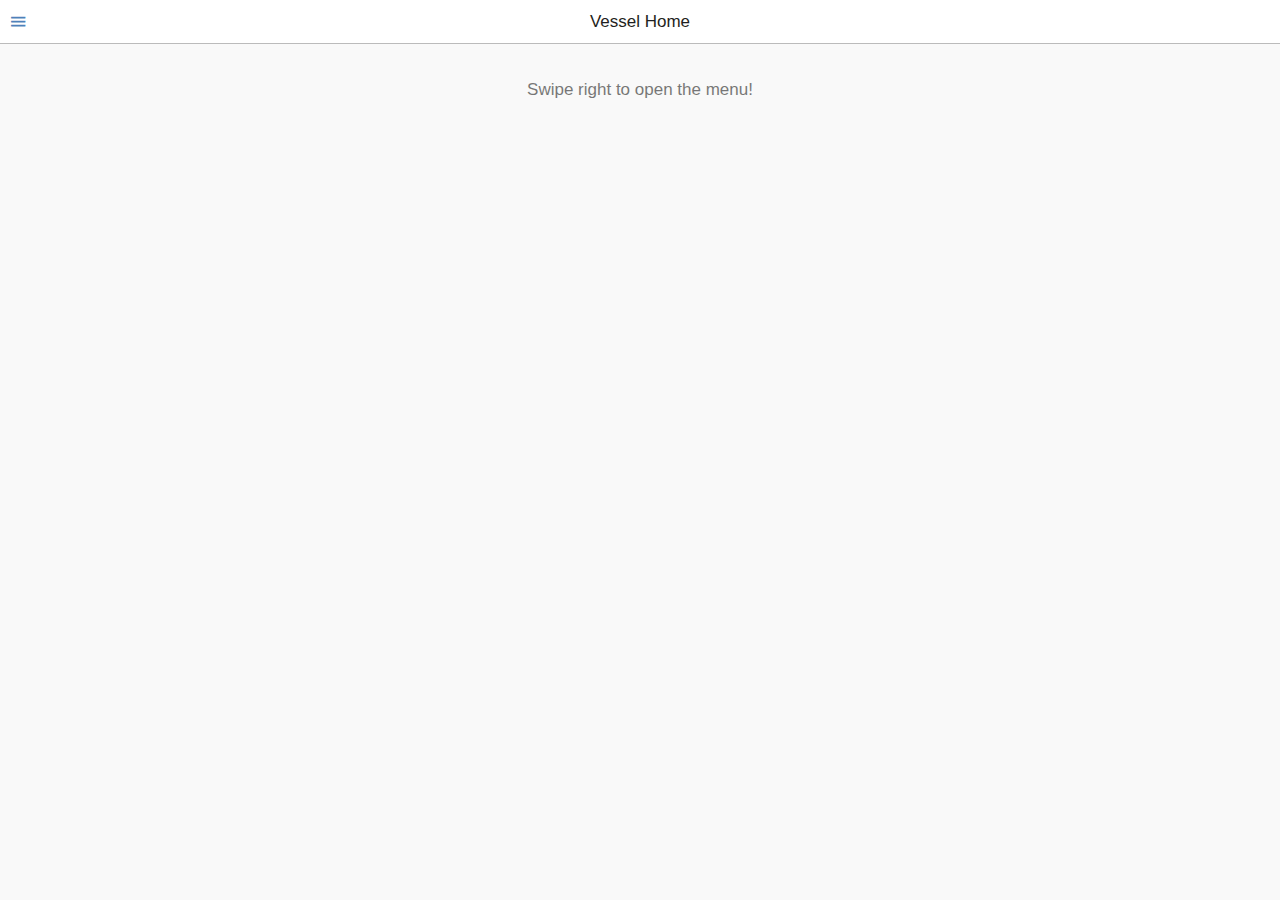
<file: www/index.html>
<!DOCTYPE HTML>
<html>
<head>
    <meta charset="utf-8">
    <meta name="viewport" content="width=device-width, initial-scale=1, maximum-scale=1, user-scalable=no">
    <meta http-equiv="Content-Security-Policy" content="default-src * data:; style-src * 'unsafe-inline'; script-src * 'unsafe-inline' 'unsafe-eval'">
    <script src="components/loader.js"></script>
    <script src="lib/onsenui/js/onsenui.min.js"></script>

    <link rel="stylesheet" href="components/loader.css">
    <link rel="stylesheet" href="lib/onsenui/css/onsenui.css">
    <link rel="stylesheet" href="lib/onsenui/css/onsen-css-components.css">

    <script>
        ons.ready(function() {
            console.log("Onsen UI is ready!");
        });
        
        window.fn = {};
        window.fn.open = function() {
          var menu = document.getElementById('menu');
          menu.open();
        };
        window.fn.load = function(page) {
          var content = document.getElementById('content');
          var menu = document.getElementById('menu');
          content.load(page)
            .then(menu.close.bind(menu));
        };
          
    </script>
</head>
<body>
  <ons-splitter>
    <ons-splitter-side id="menu" side="left" width="220px" collapse swipeable>
      <ons-page>
        <ons-list>
          <ons-list-item onclick="fn.load('home.html')" tappable>
            Vessel Home
          </ons-list-item>
          <ons-list-item onclick="fn.load('clubRegatta.html')" tappable>
            Club Regatta
          </ons-list-item>
          <ons-list-item onclick="fn.load('start.html')" tappable>
            Start
          </ons-list-item>
          <ons-list-item onclick="fn.load('race.html')" tappable>
            Race
          </ons-list-item>
          <ons-list-item onclick="fn.load('wpt.html')" tappable>
            Waypoint
          </ons-list-item>
          <ons-list-item onclick="fn.load('rte.html')" tappable>
            Route
          </ons-list-item>
          <ons-list-item onclick="fn.load('trk.html')" tappable>
            Track
          </ons-list-item>
          <ons-list-item onclick="fn.load('test1.html')" tappable>
            Test_1
          </ons-list-item>
          <ons-list-item onclick="fn.load('test2.html')" tappable>
            Test_2
          </ons-list-item>
        </ons-list>
      </ons-page>
    </ons-splitter-side>
    <ons-splitter-content id="content" page="home.html"></ons-splitter-content>
  </ons-splitter>
  
  <ons-template id="home.html">
    <ons-page>
      <ons-toolbar>
        <div class="left">
          <ons-toolbar-button onclick="fn.open()">
            <ons-icon icon="md-menu"></ons-icon>
          </ons-toolbar-button>
        </div>
        <div class="center">
          Vessel Home
        </div>
      </ons-toolbar>
      <p style="text-align: center; opacity: 0.6; padding-top: 20px;">
        Swipe right to open the menu!
      </p>
    </ons-page>
  </ons-template>
  
  <ons-template id="clubRegatta.html">
    <ons-page>
      <ons-toolbar>
        <div class="left">
          <ons-toolbar-button onclick="fn.open()">
            <ons-icon icon="md-menu"></ons-icon>
          </ons-toolbar-button>
        </div>
        <div class="center">
          Club Regatta
        </div>
      </ons-toolbar>
    </ons-page>
  </ons-template>
  
  <ons-template id="start.html">
    <ons-page>
      <ons-toolbar>
        <div class="left">
          <ons-toolbar-button onclick="fn.open()">
            <ons-icon icon="md-menu"></ons-icon>
          </ons-toolbar-button>
        </div>
        <div class="center">
          Start
        </div>
      </ons-toolbar>
    </ons-page>
  </ons-template>
    
  <ons-template id="race.html">
    <ons-page>
      <ons-toolbar>
        <div class="left">
          <ons-toolbar-button onclick="fn.open()">
            <ons-icon icon="md-menu"></ons-icon>
          </ons-toolbar-button>
        </div>
        <div class="center">
          Race
        </div>
      </ons-toolbar>
    </ons-page>
  </ons-template>
    
  <ons-template id="wpt.html">
    <ons-page>
      <ons-toolbar>
        <div class="left">
          <ons-toolbar-button onclick="fn.open()">
            <ons-icon icon="md-menu"></ons-icon>
          </ons-toolbar-button>
        </div>
        <div class="center">
          Waypoint
        </div>
      </ons-toolbar>
    </ons-page>
  </ons-template>
    
  <ons-template id="rte.html">
    <ons-page>
      <ons-toolbar>
        <div class="left">
          <ons-toolbar-button onclick="fn.open()">
            <ons-icon icon="md-menu"></ons-icon>
          </ons-toolbar-button>
        </div>
        <div class="center">
          Route
        </div>
      </ons-toolbar>
    </ons-page>
  </ons-template>
    
  <ons-template id="trk.html">
    <ons-page>
      <ons-toolbar>
        <div class="left">
          <ons-toolbar-button onclick="fn.open()">
            <ons-icon icon="md-menu"></ons-icon>
          </ons-toolbar-button>
        </div>
        <div class="center">
          Track
        </div>
      </ons-toolbar>
    </ons-page>
  </ons-template>
    
  <!--<ons-template id="test1.html">
    <ons-page>
      <ons-toolbar>
        <div class="left">
          <ons-toolbar-button onclick="fn.open()">
            <ons-icon icon="md-menu"></ons-icon>
          </ons-toolbar-button>
        </div>
        <div class="center">
          Test_1
        </div>
      </ons-toolbar>
    </ons-page>
  </ons-template>-->
    
  <!--<ons-template id="test2.html">
    <ons-page>
      <ons-toolbar>
        <div class="left">
          <ons-toolbar-button onclick="fn.open()">
            <ons-icon icon="md-menu"></ons-icon>
          </ons-toolbar-button>
        </div>
        <div class="center">
          Test_2
        </div>
      </ons-toolbar>
    </ons-page>
  </ons-template>-->
    
</body>
</html>
</file>
<file: www/components/loader.css>
/**
 * This is an auto-generated code by Monaca JS/CSS Components.
 * Please do not edit by hand.
 */

/*** <GENERATED> ***/


/*** <Start:monaca-onsenui> ***/
/*** <Start:monaca-onsenui LoadCss:"components/monaca-onsenui/css/onsenui.css"> ***/
@import url("monaca-onsenui/css/onsenui.css");
/*** <End:monaca-onsenui LoadCss:"components/monaca-onsenui/css/onsenui.css"> ***/
/*** <Start:monaca-onsenui LoadCss:"components/monaca-onsenui/css/onsen-css-components-blue-basic-theme.css"> ***/
@import url("monaca-onsenui/css/onsen-css-components-blue-basic-theme.css");
/*** <End:monaca-onsenui LoadCss:"components/monaca-onsenui/css/onsen-css-components-blue-basic-theme.css"> ***/
/*** <Start:monaca-onsenui LoadCss:"components/monaca-onsenui/css/onsen-css-components-blue-theme.css"> ***/
@import url("monaca-onsenui/css/onsen-css-components-blue-theme.css");
/*** <End:monaca-onsenui LoadCss:"components/monaca-onsenui/css/onsen-css-components-blue-theme.css"> ***/
/*** <Start:monaca-onsenui LoadCss:"components/monaca-onsenui/css/onsen-css-components-dark-theme.css"> ***/
@import url("monaca-onsenui/css/onsen-css-components-dark-theme.css");
/*** <End:monaca-onsenui LoadCss:"components/monaca-onsenui/css/onsen-css-components-dark-theme.css"> ***/
/*** <Start:monaca-onsenui LoadCss:"components/monaca-onsenui/css/onsen-css-components-purple-theme.css"> ***/
@import url("monaca-onsenui/css/onsen-css-components-purple-theme.css");
/*** <End:monaca-onsenui LoadCss:"components/monaca-onsenui/css/onsen-css-components-purple-theme.css"> ***/
/*** <Start:monaca-onsenui LoadCss:"components/monaca-onsenui/css/onsen-css-components-sunshine-theme.css"> ***/
@import url("monaca-onsenui/css/onsen-css-components-sunshine-theme.css");
/*** <End:monaca-onsenui LoadCss:"components/monaca-onsenui/css/onsen-css-components-sunshine-theme.css"> ***/
/*** <End:monaca-onsenui> ***/
</file>
<file: www/lib/onsenui/css/onsenui.css>
/*! onsenui - v2.0.0-rc.1 - 2016-04-28 */
/*
Copyright 2013-2015 ASIAL CORPORATION

Licensed under the Apache License, Version 2.0 (the "License");
you may not use this file except in compliance with the License.
You may obtain a copy of the License at

   http://www.apache.org/licenses/LICENSE-2.0

Unless required by applicable law or agreed to in writing, software
distributed under the License is distributed on an "AS IS" BASIS,
WITHOUT WARRANTIES OR CONDITIONS OF ANY KIND, either express or implied.
See the License for the specific language governing permissions and
limitations under the License.

 */

@import url("font_awesome/css/font-awesome.min.css");
@import url("ionicons/css/ionicons.min.css");
@import url("material-design-iconic-font/css/material-design-iconic-font.min.css");

/* custom elements */
ons-page, ons-navigator,
ons-split-view, ons-sliding-menu, ons-tabbar,
ons-gesture-detector {
  display: block;
}

ons-navigator,
ons-tabbar {
  position: absolute;
  top: 0;
  left: 0;
  bottom: 0;
  right: 0;
  overflow: hidden;
}

ons-tab {
  -webkit-transform: translate3d(0, 0, 0);
          transform: translate3d(0, 0, 0);
}

ons-page, ons-navigator, ons-tabbar, ons-sliding-menu, ons-split-view {
  z-index: 2;
}

ons-fab {
  z-index: 3;
}

* {
  -webkit-touch-callout: none;
  -webkit-user-select: none;
  -webkit-tap-highlight-color: rgba(0, 0, 0, 0) !important;
}

input, textarea {
  -webkit-user-select: auto;
}

ons-toolbar:not([inline]), ons-bottom-toolbar {
  position: absolute;
  left: 0;
  right: 0;
  z-index: 10000;
}
ons-toolbar:not([inline]) {
  top: 0;
}
ons-bottom-toolbar {
  bottom: 0;
}

.page, .page__content {
  background-color: transparent !important;
  background: transparent !important;
}

.page__content {
  overflow: auto;
  -webkit-overflow-scrolling: touch;
  z-index: 0;
  -ms-touch-action: pan-y;
}

.navigation-bar + .page__background + .page__content {
  margin-top: -1px;
  top: 44px;
}

.navigation-bar--material + .page__background + .page__content {
  top: 56px;
}

.page[status-bar-fill] > .page__content {
  top: 20px;
}

.page[status-bar-fill] > .navigation-bar {
  padding-top: 20px;
  box-sizing: content-box;
}

.page[status-bar-fill] > .navigation-bar + .page__background + .page__content {
  top: 64px;
}

.page[status-bar-fill] > .navigation-bar--material + .page__background + .page__content {
  top: 76px;
}

ons-tabbar[status-bar-fill] > .tab-bar--top__content {
  top: 71px;
}

ons-tabbar[status-bar-fill] > .tab-bar--top {
  padding-top: 22px;
}

ons-tabbar[position="top"] .page[status-bar-fill] > .page__content {
  top: 0px;
}

.navigation-bar + .page__background + .page__content ons-tabbar[status-bar-fill] > .tab-bar--top {
  top: 0px;
}

.navigation-bar + .page__background + .page__content ons-tabbar[status-bar-fill] > .tab-bar--top__content {
  top: 49px;
}

.page-with-bottom-toolbar > .page__content {
  bottom: 44px;
}

ons-dialog[disabled] > .dialog,
ons-alert-dialog[disabled],
ons-popover[disabled] {
  pointer-events: none;
  opacity: 0.75;
}

ons-list-item[disabled] {
   pointer-events: none;
}

ons-pull-hook {
  position: absolute;
  left: 0;
  right: 0;
  margin: auto;
  text-align: center;
  z-index: 20002;
}

ons-splitter {
  overflow: hidden;
}

ons-splitter, ons-splitter-mask, ons-splitter-content, ons-splitter-side {
  display: block;
  position: absolute;
  left: 0;
  right: 0;
  top: 0;
  bottom: 0;
  box-sizing: border-box;
  z-index: 0;
}

ons-splitter-mask {
  z-index: 2;
  background-color: rgba(0, 0, 0, 0.1);
  display: none;
  opacity: 0;
}

ons-splitter-content {
  z-index: 1;
}

ons-splitter-side {
  right: auto;
  z-index: 1;
}

ons-splitter-side[side="right"] {
  right: 0;
  left: auto;
}

ons-splitter-side[mode="collapse"] {
  z-index: 3;
  left: auto;
  right: 100%;
}

ons-splitter-side[side="right"][mode="collapse"] {
  right: auto;
  left: 100%;
}

ons-toolbar-button > ons-icon[icon*="ion-"] {
  font-size: 26px;
}

ons-range {
  display: inline-block;
}

ons-range > input {
  min-width: 50px;
  width: 100%;
}

/*
Copyright 2013-2015 ASIAL CORPORATION

Licensed under the Apache License, Version 2.0 (the "License");
you may not use this file except in compliance with the License.
You may obtain a copy of the License at

   http://www.apache.org/licenses/LICENSE-2.0

Unless required by applicable law or agreed to in writing, software
distributed under the License is distributed on an "AS IS" BASIS,
WITHOUT WARRANTIES OR CONDITIONS OF ANY KIND, either express or implied.
See the License for the specific language governing permissions and
limitations under the License.

 */

ons-carousel {
  display: block;
  position: relative;
  width: 100%;
  overflow: hidden;
}

ons-carousel-item {
  display: block;
  height: 100%;
  visibility: hidden;
}

ons-carousel[fullscreen] {
  position: absolute;
  top: 0px;
  right: 0px;
  left: 0px;
  bottom: 0px;
  box-sizing: border-box;
}

ons-carousel[disabled] {
  pointer-events: none;
  opacity: 0.75;
}

ons-row {
  display: -webkit-box;
  display: -moz-flex;
  display: flex;
  flex-wrap: wrap;
  width: 100%;
  box-sizing: border-box;
}

ons-row[vertical-align="top"], ons-row[align="top"] {
  -webkit-box-align: start;
  box-align: start;
  -moz-align-items: flex-start;
  -ms-grid-row-align: flex-start;
      align-items: flex-start;
}

ons-row[vertical-align="bottom"], ons-row[align="bottom"] {
  -webkit-box-align: end;
  box-align: end;
  -moz-align-items: flex-end;
  -ms-grid-row-align: flex-end;
      align-items: flex-end;
}

ons-row[vertical-align="center"], ons-row[align="center"] {
  -webkit-box-align: center;
  box-align: center;
  -moz-align-items: center;
  -ms-grid-row-align: center;
      align-items: center;
  text-align: inherit;
}

ons-row + ons-row {
  padding-top: 0;
}

ons-col {
  -webkit-box-flex: 1;
  -moz-flex: 1;
  flex: 1;
  display: block;
  width: 100%;
  box-sizing: border-box;
}

ons-col[vertical-align="top"], ons-col[align="top"] {
  align-self: flex-start;
}

ons-col[vertical-align="bottom"], ons-col[align="bottom"] {
  align-self: flex-end; }

ons-col[vertical-align="center"], ons-col[align="center"] {
  -webkit-align-self: center;
  -moz-align-self: center;
  -ms-flex-item-align: center;
  text-align: inherit;
}


/*
Copyright 2013-2015 ASIAL CORPORATION

Licensed under the Apache License, Version 2.0 (the "License");
you may not use this file except in compliance with the License.
You may obtain a copy of the License at

   http://www.apache.org/licenses/LICENSE-2.0

Unless required by applicable law or agreed to in writing, software
distributed under the License is distributed on an "AS IS" BASIS,
WITHOUT WARRANTIES OR CONDITIONS OF ANY KIND, either express or implied.
See the License for the specific language governing permissions and
limitations under the License.

 */

.ons-icon {
  display: inline-block;
  font-style: normal;
  font-weight: normal;
  -webkit-font-smoothing: antialiased;
  -moz-osx-font-smoothing: grayscale;
}

.ons-icon--ion {
  line-height: 0.75em;
  vertical-align: -25%;
}

ons-icon[spin] {
  -webkit-animation: ons-icon-spin 2s infinite linear;
  animation: ons-icon-spin 2s infinite linear;
}

@-webkit-keyframes ons-icon-spin {
  0% {
    -webkit-transform: rotate(0deg);
  }
  100% {
    -webkit-transform: rotate(359deg);
  }
}

@keyframes ons-icon-spin {
  0% {
    -webkit-transform: rotate(0deg);
    transform: rotate(0deg);
  }
  100% {
    -webkit-transform: rotate(359deg);
    transform: rotate(359deg);
  }
}

.ons-icon[rotate="90"] {
  -webkit-transform: rotate(90deg);
  transform: rotate(90deg);
}

.ons-icon[rotate="180"] {
  -webkit-transform: rotate(180deg);
  transform: rotate(180deg);
}

.ons-icon[rotate="270"] {
  -webkit-transform: rotate(270deg);
  transform: rotate(270deg);
}

ons-icon[fixed-width] {
  width: 1.28571429em;
  text-align: center;
}

.ons-icon--lg {
  font-size: 1.33333333em;
  line-height: 0.75em;
  vertical-align: -15%;
}

.ons-icon--2x {
  font-size: 2em;
}

.ons-icon--3x {
  font-size: 3em;
}

.ons-icon--4x {
  font-size: 4em;
}

.ons-icon--5x {
  font-size: 5em;
}

ons-input {
  display: inline-block;
  position: relative;
}

ons-input .text-input__container {
  width: 100%;
  display: inline-block;
}

ons-input .text-input--material__label {
  position: absolute;
  left: 0px;
  top: 2px;
  font-size: 16px;
  font-weight: 400;
  font-family: 'Roboto', 'Noto', sans-serif;
  pointer-events: none;
}

ons-input .text-input__label:not(.text-input--material__label) {
  display: none;
}

ons-input .text-input__label--active {
  transform: translate(0, -75%) scale(0.75);
  -webkit-transform: translate(0, -75%) scale(0.75);
  transform-origin: left top;
  -webkit-transform-origin: left top;
  -webkit-transition: color 0.1s ease-in, -webkit-transform 0.1s ease-in;
  transition: color 0.1s ease-in, -webkit-transform 0.1s ease-in;
  transition: transform 0.1s ease-in, color 0.1s ease-in;
  transition: transform 0.1s ease-in, color 0.1s ease-in, -webkit-transform 0.1s ease-in;
  -webkit-transition: transform 0.1s ease-in, color 0.1s ease-in;
}

ons-input:not([float]) .text-input__label--active {
  display: none;
}

ons-input[disabled] {
  opacity: 0.5;
  pointer-events: none;
}

ons-input input.text-input--material::-webkit-input-placeholder {
  color: transparent;
}

ons-input input.text-input--material::-moz-placeholder {
  color: transparent;
}

ons-input input.text-input--material:-ms-input-placeholder {
  color: transparent;
}

/*
Copyright 2013-2015 ASIAL CORPORATION

Licensed under the Apache License, Version 2.0 (the "License");
you may not use this file except in compliance with the License.
You may obtain a copy of the License at

   http://www.apache.org/licenses/LICENSE-2.0

Unless required by applicable law or agreed to in writing, software
distributed under the License is distributed on an "AS IS" BASIS,
WITHOUT WARRANTIES OR CONDITIONS OF ANY KIND, either express or implied.
See the License for the specific language governing permissions and
limitations under the License.

 */

ons-progress-bar {
  display: block;
}

ons-progress-circular {
  display: inline-block;
  width: 42px;
  height: 42px;
}

ons-progress-circular > svg.progress-circular {
  width: 100%;
  height: 100%;
}

/*
Copyright 2013-2015 ASIAL CORPORATION

Licensed under the Apache License, Version 2.0 (the "License");
you may not use this file except in compliance with the License.
You may obtain a copy of the License at

   http://www.apache.org/licenses/LICENSE-2.0

Unless required by applicable law or agreed to in writing, software
distributed under the License is distributed on an "AS IS" BASIS,
WITHOUT WARRANTIES OR CONDITIONS OF ANY KIND, either express or implied.
See the License for the specific language governing permissions and
limitations under the License.

 */
.ripple {
  display: block;
  position: absolute;
  overflow: hidden;
  top: 0;
  left: 0;
  right: 0;
  bottom: 0;
  pointer-events: none;
}

ons-list-item .ripple__wave, ons-list-item .ripple__background,
.button--material--flat .ripple__wave, .button--material--flat .ripple__background{
  background: rgba(189, 189, 189, 0.3);
}

.ripple__background {
  background: rgba(255, 255, 255, 0.2);
  position: absolute;
  top: 0;
  left: 0;
  right: 0;
  bottom: 0;
  opacity: 0;
  pointer-events: none;
}

.ripple__wave {
  background: rgba(255, 255, 255, 0.2);
  width: 0;
  height: 0;
  border-radius: 50%;
  position: absolute;
  top: 0;
  left: 0;
  z-index: 0;
  pointer-events: none;
}

/*
Copyright 2013-2015 ASIAL CORPORATION

Licensed under the Apache License, Version 2.0 (the "License");
you may not use this file except in compliance with the License.
You may obtain a copy of the License at

   http://www.apache.org/licenses/LICENSE-2.0

Unless required by applicable law or agreed to in writing, software
distributed under the License is distributed on an "AS IS" BASIS,
WITHOUT WARRANTIES OR CONDITIONS OF ANY KIND, either express or implied.
See the License for the specific language governing permissions and
limitations under the License.

*/

ons-sliding-menu {
  position: absolute;
  left: 0px;
  right: 0px;
  top: 0px;
  bottom: 0px;
  z-index: 0;
  overflow-x: hidden;
}

.onsen-sliding-menu__menu,
.onsen-sliding-menu__main {
  position: absolute;
  top: 0px;
  left: 0px;
  bottom: 0px;
  right: 0px;
  z-index: 0;
  margin: 0;
  padding: 0;
}

.onsen-sliding-menu__menu {
  opacity: 0;
}


/*
Copyright 2013-2015 ASIAL CORPORATION

Licensed under the Apache License, Version 2.0 (the "License");
you may not use this file except in compliance with the License.
You may obtain a copy of the License at

   http://www.apache.org/licenses/LICENSE-2.0

Unless required by applicable law or agreed to in writing, software
distributed under the License is distributed on an "AS IS" BASIS,
WITHOUT WARRANTIES OR CONDITIONS OF ANY KIND, either express or implied.
See the License for the specific language governing permissions and
limitations under the License.

*/

ons-split-view {
  position: absolute;
  left: 0px;
  right: 0px;
  top: 0px;
  bottom: 0px;
  z-index: 0;
  overflow: hidden;
}

.onsen-split-view__secondary {
  opacity: 0;
  width: 100%;
}

.onsen-split-view__secondary,
.onsen-split-view__main {
  position: absolute;
  top: 0px;
  left: 0px;
  bottom: 0px;
  right: 0px;
  z-index: 0;
  overflow-x: hidden; 
}
</file>
<file: www/lib/onsenui/css/onsen-css-components.css>
html {
  height: 100%;
  width: 100%;
}
body {
  position: absolute;
  top: 0;
  right: 0;
  left: 0;
  bottom: 0;
  padding: 0;
  margin: 0;
  -webkit-text-size-adjust: 100%;
}
*:not(input):not(textarea):not(select) {
  -webkit-user-select: none;
  -moz-user-select: none;
  -ms-user-select: none;
  user-select: none;
}
* {
  -webkit-tap-highlight-color: rgba(0,0,0,0);
}
input:active,
input:focus,
textarea:active,
textarea:focus,
select:active,
select:focus {
  outline: none;
}
h1 {
  font-size: 36px;
}
h2 {
  font-size: 30px;
}
h3 {
  font-size: 24px;
}
h4,
h5,
h6 {
  font-size: 18px;
}
.page {
  font-family: -apple-system, 'Helvetica Neue', Helvetica, Arial, 'Lucida Grande', sans-serif;
  -webkit-font-smoothing: antialiased;
  -moz-osx-font-smoothing: grayscale;
  font-weight: 400;
  font-size: 17px;
  background-color: #f9f9f9;
  position: absolute;
  top: 0px;
  left: 0px;
  right: 0px;
  bottom: 0px;
  overflow: visible;
  font-size: 17px;
  color: #1f1f21;
  -ms-overflow-style: none;
  -webkit-transform: translate3d(0, 0, 0);
  -moz-transform: translate3d(0, 0, 0);
  -o-transform: translate3d(0, 0, 0);
  transform: translate3d(0, 0, 0);
}
.page::-webkit-scrollbar {
  display: none;
}
.page__content {
  background-color: #f9f9f9;
  position: absolute;
  top: 0px;
  left: 0px;
  right: 0px;
  bottom: 0px;
  -webkit-box-sizing: border-box;
  -moz-box-sizing: border-box;
  box-sizing: border-box;
}
.page__background {
  background-color: #f9f9f9;
  position: absolute;
  top: 0px;
  left: 0px;
  right: 0px;
  bottom: 0px;
  -webkit-box-sizing: border-box;
  -moz-box-sizing: border-box;
  box-sizing: border-box;
}
.content-padded {
  padding: 8px;
}
.page--material {
  font-family: 'Roboto', 'Noto', sans-serif;
  -webkit-font-smoothing: antialiased;
}
.page--material__content {
  font-family: 'Roboto', 'Noto', sans-serif;
  -webkit-font-smoothing: antialiased;
  font-weight: 400;
}
.page--material__content h1,
.page--material__content h2,
.page--material__content h3,
.page--material__content h4,
.page--material__content h5 {
  font-family: 'Roboto', 'Noto', sans-serif;
  -webkit-font-smoothing: antialiased;
  font-weight: 400;
}
.page--material__background {
  background-color: #fff;
}
/* topdoc
  name: Switch
  class: switch
  modifiers:
    :focus: Focus state
    :disabled: Disabled state
  markup:
    <label class="switch">
      <input type="checkbox" class="switch__input">
      <div class="switch__toggle">
        <div class="switch__handle"></div>
      </div>
    </label>
    <label class="switch">
      <input type="checkbox" class="switch__input" checked>
      <div class="switch__toggle">
        <div class="switch__handle"></div>
      </div>
    </label>
    <label class="switch">
      <input type="checkbox" class="switch__input" disabled>
      <div class="switch__toggle">
        <div class="switch__handle"></div>
      </div>
    </label>
*/
.switch {
  position: relative;
  display: inline-block;
  vertical-align: top;
  -webkit-box-sizing: border-box;
  -moz-box-sizing: border-box;
  box-sizing: border-box;
  -webkit-background-clip: padding-box;
  background-clip: padding-box;
  position: relative;
  overflow: hidden;
  min-width: 51px;
  font-size: 17px;
  padding: 0 20px;
  border: none;
  overflow: visible;
  width: 51px;
  height: 32px;
  z-index: 0;
  text-align: left;
}
.switch__input {
  position: absolute;
  overflow: hidden;
  right: 0px;
  top: 0px;
  left: 0px;
  bottom: 0px;
  padding: 0;
  border: 0;
  opacity: 0.001;
  z-index: 1;
  vertical-align: top;
  outline: none;
  width: 100%;
  height: 100%;
  margin: 0;
  -webkit-appearance: none;
  appearance: none;
  z-index: -1;
}
.switch__toggle {
  background-color: #fff;
  position: absolute;
  top: 0px;
  left: 0px;
  right: 0px;
  bottom: 0px;
  -webkit-border-radius: 30px;
  border-radius: 30px;
  -webkit-transition-property: all;
  -moz-transition-property: all;
  -o-transition-property: all;
  transition-property: all;
  -webkit-transition-duration: 0.35s;
  -moz-transition-duration: 0.35s;
  -o-transition-duration: 0.35s;
  transition-duration: 0.35s;
  -webkit-transition-timing-function: ease-out;
  -moz-transition-timing-function: ease-out;
  -o-transition-timing-function: ease-out;
  transition-timing-function: ease-out;
  -webkit-box-shadow: inset 0 0 0 2px #e5e5e5;
  box-shadow: inset 0 0 0 2px #e5e5e5;
}
.switch__handle {
  -webkit-box-sizing: border-box;
  -moz-box-sizing: border-box;
  box-sizing: border-box;
  -webkit-background-clip: padding-box;
  background-clip: padding-box;
  position: absolute;
  content: '';
  -webkit-border-radius: 28px;
  border-radius: 28px;
  height: 28px;
  width: 28px;
  background-color: #fff;
  left: 1px;
  top: 2px;
  -webkit-transition-property: all;
  -moz-transition-property: all;
  -o-transition-property: all;
  transition-property: all;
  -webkit-transition-duration: 0.35s;
  -moz-transition-duration: 0.35s;
  -o-transition-duration: 0.35s;
  transition-duration: 0.35s;
  -webkit-transition-timing-function: cubic-bezier(0.59, 0.01, 0.5, 0.99);
  -moz-transition-timing-function: cubic-bezier(0.59, 0.01, 0.5, 0.99);
  -o-transition-timing-function: cubic-bezier(0.59, 0.01, 0.5, 0.99);
  transition-timing-function: cubic-bezier(0.59, 0.01, 0.5, 0.99);
  -webkit-box-shadow: 0 0 0 1px #e4e4e4, 0 3px 2px rgba(0,0,0,0.25);
  box-shadow: 0 0 0 1px #e4e4e4, 0 3px 2px rgba(0,0,0,0.25);
}
.switch--active .switch__handle {
  -webkit-transition-duration: 0s;
  -moz-transition-duration: 0s;
  -o-transition-duration: 0s;
  transition-duration: 0s;
}
input:checked + .switch__toggle {
  -webkit-box-shadow: inset 0 0 0 2px #5198db;
  box-shadow: inset 0 0 0 2px #5198db;
  background-color: #5198db;
}
input:checked + .switch__toggle .switch__handle {
  left: 21px;
  -webkit-box-shadow: 0 3px 2px rgba(0,0,0,0.25);
  box-shadow: 0 3px 2px rgba(0,0,0,0.25);
}
input:disabled + .switch__toggle {
  opacity: 0.3;
  cursor: default;
  pointer-events: none;
}
.switch__touch {
  position: absolute;
  top: -5px;
  bottom: -5px;
  left: -10px;
  right: -10px;
}
/* topdoc
  name: Material Switch
  use: Switch
  modifiers:
    :focus: Focus state
    :disabled: Disabled state
  markup:
    <label class="switch switch--material">
      <input type="checkbox" class="switch__input switch--material__input">
      <div class="switch__toggle switch--material__toggle">
        <div class="switch__handle switch--material__handle">
        </div>
      </div>
    </label>
    <label class="switch switch--material">
      <input type="checkbox" class="switch__input switch--material__input" checked>
      <div class="switch__toggle switch--material__toggle">
        <div class="switch__handle switch--material__handle">
        </div>
      </div>
    </label>
    <label class="switch switch--material">
      <input type="checkbox" class="switch__input switch--material__input" disabled>
      <div class="switch__toggle switch--material__toggle">
        <div class="switch__handle switch--material__handle">
        </div>
      </div>
    </label>
*/
.switch.switch--material {
  width: 36px;
  height: 24px;
  padding: 0 10px;
  min-width: 36px;
}
.switch.switch--material .switch__toggle {
  background-color: #b0afaf;
  margin-top: 5px;
  height: 14px;
  -webkit-box-shadow: none;
  box-shadow: none;
}
.switch.switch--material .switch__input {
  position: absolute;
  overflow: hidden;
  right: 0px;
  top: 0px;
  left: 0px;
  bottom: 0px;
  padding: 0;
  border: 0;
  opacity: 0.001;
  z-index: 1;
  vertical-align: top;
  outline: none;
  width: 100%;
  height: 100%;
  margin: 0;
  -webkit-appearance: none;
  appearance: none;
  z-index: -1;
}
.switch.switch--material .switch__handle {
  background-color: #f1f1f1;
  left: 0px;
  margin-top: -5px;
  width: 20px;
  height: 20px;
  -webkit-box-shadow: 0 4px 5px 0 rgba(0,0,0,0.14), 0 1px 10px 0 rgba(0,0,0,0.12), 0 2px 4px -1px rgba(0,0,0,0.4);
  box-shadow: 0 4px 5px 0 rgba(0,0,0,0.14), 0 1px 10px 0 rgba(0,0,0,0.12), 0 2px 4px -1px rgba(0,0,0,0.4);
}
.switch.switch--material input:checked + .switch__toggle {
  background-color: #77c2bb;
  -webkit-box-shadow: none;
  box-shadow: none;
}
.switch.switch--material input:checked + .switch__toggle .switch__handle {
  left: 16px;
  background-color: #009688;
  -webkit-box-shadow: 0 2px 2px 0 rgba(0,0,0,0.14), 0 1px 5px 0 rgba(0,0,0,0.12), 0 3px 1px -2px rgba(0,0,0,0.2);
  box-shadow: 0 2px 2px 0 rgba(0,0,0,0.14), 0 1px 5px 0 rgba(0,0,0,0.12), 0 3px 1px -2px rgba(0,0,0,0.2);
}
.switch.switch--material input:disabled + .switch__toggle {
  opacity: 0.3;
  cursor: default;
  pointer-events: none;
}
.switch.switch--material .switch__handle:before {
  background: transparent;
  content: '';
  display: block;
  width: 100%;
  height: 100%;
  -webkit-border-radius: 50%;
  border-radius: 50%;
  z-index: -1;
  -webkit-box-shadow: 0px 0px 0px 0px rgba(0,0,0,0.12);
  box-shadow: 0px 0px 0px 0px rgba(0,0,0,0.12);
  -webkit-transition: -webkit-box-shadow 0.1s linear;
  -moz-transition: box-shadow 0.1s linear;
  -o-transition: box-shadow 0.1s linear;
  transition: box-shadow 0.1s linear;
}
.switch.switch--material.switch--active .switch__handle:before {
  -webkit-box-shadow: 0px 0px 0px 14px rgba(0,0,0,0.12);
  box-shadow: 0px 0px 0px 14px rgba(0,0,0,0.12);
}
.switch.switch--material.switch--active input:checked + .switch__toggle .switch__handle:before {
  -webkit-box-shadow: 0px 0px 0px 14px rgba(0,150,136,0.2);
  box-shadow: 0px 0px 0px 14px rgba(0,150,136,0.2);
}
.switch.switch--material .switch__touch {
  position: absolute;
  top: -10px;
  bottom: -10px;
  left: -15px;
  right: -15px;
}
/* topdoc
  name: Range
  class: range
  modifiers:
    :active: Active state
    :disabled: Disabled state
    :focus: Focused
  markup:
    <input type="range" class="range">
    <input type="range" class="range" disabled>
  showcase:
    <div class="navigation-bar">
        <div class="navigation-bar__item center full">
            <h1 class="navigation-bar__title">Range</h1>
        </div>
    </div>

    <div style="padding:8px">
      <input type="range" class="range" style="width:100%" value="0">
    </div>

    <div style="padding:8px">
      <input type="range" class="range" style="width:100%" value="30">
    </div>

    <div style="padding:8px">
      <input type="range" class="range" style="width:100%" value="60">
    </div>

    <div style="padding:8px">
      <input type="range" class="range" style="width:100%" value="90">
    </div>
*/
.range {
  padding: 0;
  margin: 0;
  font: inherit;
  color: inherit;
  background: transparent;
  border: none;
  line-height: normal;
  -webkit-box-sizing: border-box;
  -moz-box-sizing: border-box;
  box-sizing: border-box;
  -webkit-background-clip: padding-box;
  background-clip: padding-box;
  vertical-align: top;
  outline: none;
  line-height: 1;
  -webkit-appearance: none;
  -webkit-border-radius: 4px;
  border-radius: 4px;
  border: none;
  height: 2px;
  -webkit-border-radius: 0;
  border-radius: 0;
  -webkit-border-radius: 3px;
  border-radius: 3px;
  background-image: -webkit-gradient(linear, left top, left bottom, from(#ccc), to(#ccc));
  background-image: -webkit-linear-gradient(#ccc, #ccc);
  background-image: -moz-linear-gradient(#ccc, #ccc);
  background-image: -o-linear-gradient(#ccc, #ccc);
  background-image: linear-gradient(#ccc, #ccc);
  background-position: left center;
  -webkit-background-size: 100% 2px;
  background-size: 100% 2px;
  background-repeat: no-repeat;
  overflow: hidden;
  height: 32px;
}
.range::-moz-range-track {
  position: relative;
  border: none;
  background-color: #ccc;
  height: 2px;
  border-radius: 30px;
  box-shadow: none;
  top: 0;
  margin: 0;
  padding: 0;
}
.range::-ms-track {
  position: relative;
  border: none;
  background-color: #ccc;
  height: 0;
  border-radius: 30px;
}
.range::-webkit-slider-thumb {
  cursor: pointer;
  -webkit-appearance: none;
  position: relative;
  height: 29px;
  width: 29px;
  background-color: #fff;
  border: 1px solid #ccc;
  -webkit-border-radius: 30px;
  border-radius: 30px;
  -webkit-box-shadow: none;
  box-shadow: none;
  top: 0;
  margin: 0;
  padding: 0;
}
.range::-moz-range-thumb {
  cursor: pointer;
  position: relative;
  height: 29px;
  width: 29px;
  background-color: #fff;
  border: 1px solid #ccc;
  border-radius: 30px;
  box-shadow: none;
  margin: 0;
  padding: 0;
}
.range::-ms-thumb {
  cursor: pointer;
  position: relative;
  height: 29px;
  width: 29px;
  background-color: #fff;
  border: 1px solid #ccc;
  border-radius: 30px;
  box-shadow: none;
  top: 0;
  margin: 0;
  padding: 0;
}
.range::-webkit-slider-thumb:before {
  position: absolute;
  top: 13px;
  right: 28px;
  left: -10000px;
  height: 2px;
  background-color: rgba(24,103,194,0.81);
  content: '';
  margin: 0;
  padding: 0;
}
.range::-ms-fill-lower {
  height: 2px;
  background-color: rgba(24,103,194,0.81);
}
.range::-ms-tooltip {
  display: none;
}
.range:disabled {
  opacity: 0.3;
  cursor: default;
  pointer-events: none;
}
.range__left {
  position: relative;
  top: 17px;
  height: 2px;
  width: 0;
  background-color: rgba(24,103,194,0.81);
  pointer-events: none;
}
[disabled] > .range__left,
.range--material:disabled + .range__left {
  visibility: hidden;
}
/* topdoc
  name: Material Range
  use: Range
  modifiers:
    :active: Active state
    :disabled: Disabled state
    :focus: Focused
  markup:
    <input type="range" class="range range--material">
    <input type="range" class="range range--material" disabled>
*/
.range--material {
  background-image: -webkit-gradient(linear, left top, left bottom, from(#e0e0e0), to(#e0e0e0));
  background-image: -webkit-linear-gradient(#e0e0e0, #e0e0e0);
  background-image: -moz-linear-gradient(#e0e0e0, #e0e0e0);
  background-image: -o-linear-gradient(#e0e0e0, #e0e0e0);
  background-image: linear-gradient(#e0e0e0, #e0e0e0);
  background-position: center;
  -webkit-background-size: 100% 2px;
  background-size: 100% 2px;
  overflow: visible;
}
.range--material::-webkit-slider-thumb {
  top: 1px;
  border: none;
  height: 36px;
  width: 14px;
  -webkit-border-radius: 0;
  border-radius: 0;
  background-color: transparent;
  background-image: -webkit-radial-gradient(7px, circle 6px, #009688 0%, #009688 6px, transparent 7px);
  background-image: radial-gradient(circle 6px at 7px, #009688 0%, #009688 6px, transparent 7px);
  margin-top: -1px;
}
.range--material::-moz-range-thumb {
  top: 1px;
  border: 3px solid #e0e0e0;
  height: 12px;
  width: 12px;
  border-radius: 100%;
  border-color: #009688;
  background-color: #009688;
}
.range--material::-moz-range-track {
  background-color: #e0e0e0;
}
.range--material::-ms-thumb {
  margin-top: 1px;
  border: none;
  height: 12px;
  width: 12px;
  border-radius: 100%;
  border-color: #009688;
  background-color: #009688;
}
.range--material:focus::-moz-range-thumb {
  border-color: #009688;
  background-color: #009688;
}
.range--material::-moz-range-thumb:before {
  display: none;
}
.range--material::-webkit-slider-thumb:before {
  display: none;
}
.range--material::-ms-fill-lower {
  background-color: #009688;
}
.range--material::-moz-range-thumb:after {
  margin-top: -3px;
  margin-left: -3px;
  content: '';
  display: block;
  border: 0px;
  border-radius: 100%;
  height: 12px;
  width: 12px;
  background-color: #009688;
  opacity: 0.2;
  -moz-transition: -moz-transform 0.1s linear;
  transition: transform 0.1s linear;
}
.range--material::-webkit-slider-thumb:after {
  margin-top: -3px;
  margin-left: -3px;
  content: '';
  display: block;
  border: 0px;
  -webkit-border-radius: 100%;
  border-radius: 100%;
  height: 12px;
  width: 12px;
  background-color: #009688;
  opacity: 0.2;
  -webkit-transition: -webkit-transform 0.1s linear;
  transition: transform 0.1s linear;
  display: inline-block;
  margin-left: 1px;
  margin-top: 12px;
}
.range--material::-ms-fill-upper {
  margin-top: -6px;
  margin-left: -6px;
  content: '';
  display: block;
  border: 0px;
  border-radius: 100%;
  height: 12px;
  width: 12px;
  background-color: #009688;
  opacity: 0.2;
  transition: transform 0.1s linear;
}
.range--material:active::-webkit-slider-thumb:after {
  -webkit-transform: scale(2.5);
  transform: scale(2.5);
}
.range--material:active::-moz-range-thumb:after {
  -moz-transform: scale(2.5);
  transform: scale(2.5);
}
.range--material:active::-ms-fill-upper {
  -ms-transform: scale(2.5);
  transform: scale(2.5);
}
.range--material__left {
  background-color: #009688;
}
/* topdoc
  name: Navigation Bar
  class: navigation-bar
  markup:
    <div class="navigation-bar">
      <div class="navigation-bar__center">Navigation Bar</div>
    </div>
*/
.navigation-bar {
  font-family: -apple-system, 'Helvetica Neue', Helvetica, Arial, 'Lucida Grande', sans-serif;
  -webkit-font-smoothing: antialiased;
  -moz-osx-font-smoothing: grayscale;
  font-weight: 400;
  font-size: 17px;
  -webkit-box-sizing: border-box;
  -moz-box-sizing: border-box;
  box-sizing: border-box;
  -webkit-background-clip: padding-box;
  background-clip: padding-box;
  white-space: nowrap;
  overflow: hidden;
  word-spacing: 0;
  padding: 0;
  margin: 0;
  font: inherit;
  color: inherit;
  background: transparent;
  border: none;
  line-height: normal;
  cursor: default;
  -webkit-user-select: none;
  -moz-user-select: none;
  -ms-user-select: none;
  user-select: none;
  z-index: 2;
  display: block;
  height: 44px;
  padding-left: 0;
  padding-right: 0;
  background: #fff;
  color: #1f1f21;
  -webkit-box-shadow: none;
  box-shadow: none;
  border-bottom: 1px solid #bbb;
  font-weight: 400;
  width: 100%;
  white-space: nowrap;
  overflow: visible;
}
@media (-webkit-min-device-pixel-ratio: 2), (min-resolution: 192dpi) {
  .navigation-bar {
    border-bottom: none;
    -webkit-background-size: 100% 1px;
    background-size: 100% 1px;
    background-repeat: no-repeat;
    background-position: bottom;
    background-image: -webkit-linear-gradient(90deg, #bbb, #bbb 50%, transparent 50%);
    background-image: -moz-linear-gradient(90deg, #bbb, #bbb 50%, transparent 50%);
    background-image: -o-linear-gradient(90deg, #bbb, #bbb 50%, transparent 50%);
    background-image: linear-gradient(0deg, #bbb, #bbb 50%, transparent 50%);
  }
}
.navigation-bar__bg {
  background: #fff;
}
.navigation-bar__item,
.navigation-bar__left,
.navigation-bar__right,
.navigation-bar__center {
  -webkit-box-sizing: border-box;
  -moz-box-sizing: border-box;
  box-sizing: border-box;
  -webkit-background-clip: padding-box;
  background-clip: padding-box;
  padding: 0;
  margin: 0;
  font: inherit;
  color: inherit;
  background: transparent;
  border: none;
  line-height: normal;
  height: 44px;
  vertical-align: top;
  overflow: visible;
  display: block;
  vertical-align: middle;
  float: left;
}
.navigation-bar__left {
  max-width: 50%;
  width: 27%;
  text-align: left;
  line-height: 44px;
}
.navigation-bar__right {
  max-width: 50%;
  width: 27%;
  text-align: right;
  line-height: 44px;
}
.navigation-bar__center {
  width: 46%;
  text-align: center;
  line-height: 44px;
  font-size: 17px;
  font-weight: 500;
  color: #1f1f21;
}
.navigation-bar__title {
  line-height: 44px;
  font-size: 17px;
  font-weight: 500;
  color: #1f1f21;
  margin: 0;
  padding: 0;
  overflow: visible;
}
.navigation-bar__center:first-child:last-child {
  width: 100%;
}
/* topdoc
  name: Navigation Bar Item
  use: Toolbar Button, Navigation Bar
  markup:
    <div class="navigation-bar">
      <div class="navigation-bar__left">
        <span class="toolbar-button--quiet">
          <i class="ion-navicon" style="font-size:32px; vertical-align:-6px;"></i>
        </span>
      </div>

      <div class="navigation-bar__center">
        Navigation Bar
      </div>

      <div class="navigation-bar__right">
        <span class="toolbar-button--quiet">Label</span>
      </div>
    </div>
*/
/* topdoc
  name: Navigation Bar with Outline Button
  use: Toolbar Button, Navigation Bar
  markup:
    <!-- Prerequisite=This example use ionicons(http://ionicons.com) to display icons. -->
    <div class="navigation-bar">
      <div class="navigation-bar__left">
        <span class="toolbar-button--outline">
          <i class="ion-navicon" style="font-size:32px; vertical-align:-6px;"></i>
        </span>
      </div>

      <div class="navigation-bar__center">
        Title
      </div>

      <div class="navigation-bar__right">
        <span class="toolbar-button--outline">Button</span>
      </div>
    </div>
*/
/* topdoc
  name: Transparent Navigation Bar
  class: navigation-bar--transparent
  use: Toolbar Button, Navigation Bar
  markup:
    <div class="navigation-bar navigation-bar--transparent">
      <div class="navigation-bar__left">
        <span class="toolbar-button--quiet">
          <i class="ion-navicon" style="font-size:32px; vertical-align:-6px;"></i>
        </span>
      </div>
      <div class="navigation-bar__center">
        Navigation Bar
      </div>
      <div class="navigation-bar__right">
        <span class="toolbar-button--quiet">Label</span>
      </div>
    </div>
*/
.navigation-bar--transparent {
  background-color: transparent;
  background-image: none;
  border: none;
}
/* topdoc
  name: Navigation Bar with Outline Button
  use: Toolbar Button, Navigation Bar
  markup:
    <!-- Prerequisite=This example use ionicons(http://ionicons.com) to display icons. -->
    <div class="navigation-bar">
      <div class="navigation-bar__left">
        <span class="toolbar-button--outline">
          <i class="ion-navicon" style="font-size:32px; vertical-align:-6px;"></i>
        </span>
      </div>

      <div class="navigation-bar__center">
        Title
      </div>

      <div class="navigation-bar__right">
        <span class="toolbar-button--outline">Button</span>
      </div>
    </div>
*/
/* topdoc
  name: Transparent Navigation Bar
  class: navigation-bar--transparent
  use: Toolbar Button, Navigation Bar
  markup:
    <!-- Prerequisite=This example use ionicons(http://ionicons.com) to display icons. -->
    <div class="navigation-bar navigation-bar--transparent">
      <div class="navigation-bar__left">
        <span class="toolbar-button--quiet">
          <i class="ion-navicon" style="font-size:32px; vertical-align:-6px;"></i>
        </span>
      </div>
      <div class="navigation-bar__center">
        Navigation Bar
      </div>
      <div class="navigation-bar__right">
        <span class="toolbar-button--quiet">Label</span>
      </div>
    </div>
*/
.navigation-bar--transparent {
  background-color: transparent;
  background-image: none;
  border: none;
}
/* topdoc
  name: Bottom Bar
  class: bottom-bar
  use: Navigation Bar
  markup:
    <div class="bottom-bar">
      <div class="bottom-bar__line-height" style="text-align:center">Bottom Toolbar</div>
    </div>
*/
.bottom-bar {
  font-family: -apple-system, 'Helvetica Neue', Helvetica, Arial, 'Lucida Grande', sans-serif;
  -webkit-font-smoothing: antialiased;
  -moz-osx-font-smoothing: grayscale;
  font-weight: 400;
  font-size: 17px;
  -webkit-box-sizing: border-box;
  -moz-box-sizing: border-box;
  box-sizing: border-box;
  -webkit-background-clip: padding-box;
  background-clip: padding-box;
  white-space: nowrap;
  overflow: hidden;
  word-spacing: 0;
  padding: 0;
  margin: 0;
  font: inherit;
  color: inherit;
  background: transparent;
  border: none;
  line-height: normal;
  cursor: default;
  -webkit-user-select: none;
  -moz-user-select: none;
  -ms-user-select: none;
  user-select: none;
  z-index: 2;
  display: block;
  height: 44px;
  padding-left: 0;
  padding-right: 0;
  background: #fff;
  color: #1f1f21;
  -webkit-box-shadow: none;
  box-shadow: none;
  font-weight: 400;
  border-bottom: none;
  border-top: 1px solid #bbb;
  position: absolute;
  bottom: 0px;
  right: 0px;
  left: 0px;
}
@media (-webkit-min-device-pixel-ratio: 2), (min-resolution: 192dpi) {
  .bottom-bar {
    border-top: none;
    -webkit-background-size: 100% 1px;
    background-size: 100% 1px;
    background-repeat: no-repeat;
    background-position: top;
    background-image: -webkit-linear-gradient(270deg, #bbb, #bbb 50%, transparent 50%);
    background-image: -moz-linear-gradient(270deg, #bbb, #bbb 50%, transparent 50%);
    background-image: -o-linear-gradient(270deg, #bbb, #bbb 50%, transparent 50%);
    background-image: linear-gradient(180deg, #bbb, #bbb 50%, transparent 50%);
  }
}
.bottom-bar__line-height {
  line-height: 44px;
  padding-bottom: 0;
  padding-top: 0;
}
.bottom-bar--transparent {
  background-color: transparent;
  background-image: none;
  border: none;
}
/* topdoc
  name: Navigation Bar with Segment
  class: navigation-bar
  hint: .navigation-bar .button-bar
  use: Segment, Navigation Bar
  markup:
    <div class="navigation-bar">
      <div class="navigation-bar__center">
        <div class="button-bar" style="width:200px;margin:7px 50px;">
          <div class="button-bar__item">
            <input type="radio" name="navi-segment-a" checked>
            <div class="button-bar__button">One</div>
          </div>

          <div class="button-bar__item">
            <input type="radio" name="navi-segment-a">
            <div class="button-bar__button">Two</div>
          </div>
        </div>
      </div>
    </div>
*/
/* topdoc
  name: Material Navigation Bar
  class: navigation-bar--material
  use: Toolbar Button, Navigation Bar
  markup:
    <div class="navigation-bar navigation-bar--material">
      <div class="navigation-bar__center navigation-bar--material__center">
        Title
      </div>
    </div>
*/
.navigation-bar--material {
  display: -webkit-box;
  display: -webkit-flex;
  display: -moz-box;
  display: -ms-flexbox;
  display: flex;
  -webkit-flex-wrap: nowrap;
  -ms-flex-wrap: nowrap;
  flex-wrap: nowrap;
  -webkit-box-pack: justify;
  -webkit-justify-content: space-between;
  -moz-box-pack: justify;
  -ms-flex-pack: justify;
  justify-content: space-between;
  height: 56px;
  border-bottom: 0;
  -webkit-box-shadow: 0 1px 5px rgba(0,0,0,0.3);
  box-shadow: 0 1px 5px rgba(0,0,0,0.3);
  padding: 0;
  background-color: #009688;
  -webkit-background-size: 0;
  background-size: 0;
}
.navigation-bar--noshadow {
  -webkit-box-shadow: none;
  box-shadow: none;
  background-image: none;
  border-bottom: none;
}
.navigation-bar--material__left,
.navigation-bar--material__right {
  font-family: 'Roboto', 'Noto', sans-serif;
  -webkit-font-smoothing: antialiased;
  font-size: 20px;
  font-weight: 500;
  color: #fff;
  height: 56px;
  min-width: 72px;
  width: auto;
  float: initial;
  line-height: 56px;
}
.navigation-bar--material__center {
  font-family: 'Roboto', 'Noto', sans-serif;
  -webkit-font-smoothing: antialiased;
  font-size: 20px;
  font-weight: 500;
  color: #fff;
  height: 56px;
  width: auto;
  -webkit-box-flex: 1;
  -webkit-flex-grow: 1;
  -moz-box-flex: 1;
  -ms-flex-positive: 1;
  flex-grow: 1;
  overflow: hidden;
  text-overflow: ellipsis;
  text-align: left;
  float: initial;
  line-height: 56px;
}
.navigation-bar--material__center:first-child {
  margin-left: 16px;
}
.navigation-bar--material__center:last-child {
  margin-right: 16px;
}
.navigation-bar--material__left:empty,
.navigation-bar--material__right:empty {
  min-width: 16px;
}
/* topdoc
  name: Material Navigation Bar with Icons
  class: navigation-bar--material
  use: Toolbar Button, Material Navigation Bar
  hint: .navigation-bar--material
  markup:
    <div class="navigation-bar navigation-bar--material">
      <div class="navigation-bar__left navigation-bar--material__left">
        <span class="toolbar-button toolbar-button--material">
          <i class="zmdi zmdi-menu"></i>
        </span>
      </div>
      <div class="navigation-bar__center navigation-bar--material__center">
        Title
      </div>
      <div class="navigation-bar__right navigation-bar--material__right">
        <span class="toolbar-button toolbar-button--material">
          <i class="zmdi zmdi-search"></i>
        </span>
        <span class="toolbar-button toolbar-button--material">
          <i class="zmdi zmdi-favorite"></i>
        </span>
        <span class="toolbar-button toolbar-button--material">
          <i class="zmdi zmdi-more-vert"></i>
        </span>
      </div>
    </div>
*/
/* topdoc
  name: Button
  class: button
  modifiers:
    :active: Active state
    :disabled: Disabled state
    :focus: Focused
  markup:
    <button class="button">Button</button>
    <button class="button" disabled>Button</button>
*/
.button {
  position: relative;
  display: inline-block;
  vertical-align: top;
  -webkit-box-sizing: border-box;
  -moz-box-sizing: border-box;
  box-sizing: border-box;
  -webkit-background-clip: padding-box;
  background-clip: padding-box;
  padding: 0;
  margin: 0;
  font: inherit;
  color: inherit;
  background: transparent;
  border: none;
  line-height: normal;
  font-family: -apple-system, 'Helvetica Neue', Helvetica, Arial, 'Lucida Grande', sans-serif;
  -webkit-font-smoothing: antialiased;
  -moz-osx-font-smoothing: grayscale;
  font-weight: 400;
  font-size: 17px;
  cursor: default;
  -webkit-user-select: none;
  -moz-user-select: none;
  -ms-user-select: none;
  user-select: none;
  text-overflow: ellipsis;
  white-space: nowrap;
  overflow: hidden;
  height: auto;
  text-decoration: none;
  padding: 4px 10px;
  font-size: 17px;
  line-height: 32px;
  letter-spacing: 0;
  color: #fff;
  vertical-align: middle;
  background-color: rgba(24,103,194,0.81);
  border: 0px solid currentColor;
  -webkit-border-radius: 3px;
  border-radius: 3px;
  -webkit-transition: none;
  -moz-transition: none;
  -o-transition: none;
  transition: none;
}
.button:hover {
  -webkit-transition: none;
  -moz-transition: none;
  -o-transition: none;
  transition: none;
}
.button:active {
  background-color: rgba(24,103,194,0.81);
  -webkit-transition: none;
  -moz-transition: none;
  -o-transition: none;
  transition: none;
  opacity: 0.2;
}
.button:focus {
  outline: 0;
}
.button:disabled,
.button[disabled] {
  opacity: 0.3;
  cursor: default;
  pointer-events: none;
}
/* topdoc
  name: Outline Button
  class: button--outline
  use: Button
  markup:
    <button class="button button--outline">Button</button>
    <button class="button button--outline" disabled>Button</button>
*/
.button--outline {
  background-color: transparent;
  border: 1px solid rgba(24,103,194,0.81);
  color: rgba(24,103,194,0.81);
}
.button--outline:active {
  background-color: rgba(24,103,194,0.2);
  border: 1px solid rgba(24,103,194,0.81);
  color: rgba(24,103,194,0.81);
  opacity: 1;
}
.button--outline:hover {
  border: 1px solid rgba(24,103,194,0.81);
  -webkit-transition: 0;
  -moz-transition: 0;
  -o-transition: 0;
  transition: 0;
}
/* topdoc
  name: Light Button
  class: button--light
  use: Button
  markup:
    <button class="button button--light">Button</button>
    <button class="button button--light" disabled>Button</button>
*/
.button--light {
  background-color: transparent;
  color: rgba(0,0,0,0.4);
  border: 1px solid rgba(0,0,0,0.2);
}
.button--light:active {
  background-color: rgba(0,0,0,0.05);
  color: rgba(0,0,0,0.4);
  border: 1px solid rgba(0,0,0,0.2);
  opacity: 1;
}
/* topdoc
  name: Quiet Button
  class: button--quiet
  markup:
    <button class="button--quiet">Button</button>
    <button class="button--quiet" disabled>Button</button>
*/
.button--quiet {
  position: relative;
  display: inline-block;
  vertical-align: top;
  -webkit-box-sizing: border-box;
  -moz-box-sizing: border-box;
  box-sizing: border-box;
  -webkit-background-clip: padding-box;
  background-clip: padding-box;
  padding: 0;
  margin: 0;
  font: inherit;
  color: inherit;
  background: transparent;
  border: none;
  line-height: normal;
  font-family: -apple-system, 'Helvetica Neue', Helvetica, Arial, 'Lucida Grande', sans-serif;
  -webkit-font-smoothing: antialiased;
  -moz-osx-font-smoothing: grayscale;
  font-weight: 400;
  font-size: 17px;
  cursor: default;
  -webkit-user-select: none;
  -moz-user-select: none;
  -ms-user-select: none;
  user-select: none;
  text-overflow: ellipsis;
  white-space: nowrap;
  overflow: hidden;
  height: auto;
  text-decoration: none;
  padding: 4px 10px;
  font-size: 17px;
  line-height: 32px;
  letter-spacing: 0;
  color: #fff;
  vertical-align: middle;
  background-color: rgba(24,103,194,0.81);
  border: 0px solid currentColor;
  -webkit-border-radius: 3px;
  border-radius: 3px;
  -webkit-transition: none;
  -moz-transition: none;
  -o-transition: none;
  transition: none;
  background: transparent;
  border: 1px solid transparent;
  -webkit-box-shadow: none;
  box-shadow: none;
  background: transparent;
  color: rgba(24,103,194,0.81);
  border: none;
}
.button--quiet:disabled,
.button--quiet[disabled] {
  opacity: 0.3;
  cursor: default;
  pointer-events: none;
  border: none;
}
.button--quiet:hover {
  -webkit-transition: none;
  -moz-transition: none;
  -o-transition: none;
  transition: none;
}
.button--quiet:focus {
  outline: 0;
}
.button--quiet:active {
  background-color: transparent;
  border: none;
  -webkit-transition: none;
  -moz-transition: none;
  -o-transition: none;
  transition: none;
  opacity: 0.2;
  color: rgba(24,103,194,0.81);
}
/* topdoc
  name: Call To Action Button
  class: button--cta
  markup:
    <button class="button--cta">Button</button>
    <button class="button--cta" disabled>Button</button>
*/
.button--cta {
  position: relative;
  display: inline-block;
  vertical-align: top;
  -webkit-box-sizing: border-box;
  -moz-box-sizing: border-box;
  box-sizing: border-box;
  -webkit-background-clip: padding-box;
  background-clip: padding-box;
  padding: 0;
  margin: 0;
  font: inherit;
  color: inherit;
  background: transparent;
  border: none;
  line-height: normal;
  font-family: -apple-system, 'Helvetica Neue', Helvetica, Arial, 'Lucida Grande', sans-serif;
  -webkit-font-smoothing: antialiased;
  -moz-osx-font-smoothing: grayscale;
  font-weight: 400;
  font-size: 17px;
  cursor: default;
  -webkit-user-select: none;
  -moz-user-select: none;
  -ms-user-select: none;
  user-select: none;
  text-overflow: ellipsis;
  white-space: nowrap;
  overflow: hidden;
  height: auto;
  text-decoration: none;
  padding: 4px 10px;
  font-size: 17px;
  line-height: 32px;
  letter-spacing: 0;
  color: #fff;
  vertical-align: middle;
  background-color: rgba(24,103,194,0.81);
  border: 0px solid currentColor;
  -webkit-border-radius: 3px;
  border-radius: 3px;
  -webkit-transition: none;
  -moz-transition: none;
  -o-transition: none;
  transition: none;
  border: none;
  background-color: #25a6d9;
  color: #fff;
}
.button--cta:hover {
  -webkit-transition: none;
  -moz-transition: none;
  -o-transition: none;
  transition: none;
}
.button--cta:focus {
  outline: 0;
}
.button--cta:active {
  color: var-button-cat-color;
  background-color: #25a6d9;
  -webkit-transition: none;
  -moz-transition: none;
  -o-transition: none;
  transition: none;
  opacity: 0.2;
}
.button--cta:disabled,
.button--cta[disabled] {
  opacity: 0.3;
  cursor: default;
  pointer-events: none;
}
/* topdoc
  name: Large Button
  class: button--large
  use: Button
  markup:
    <button class="button button--large">Button</button>
*/
.button--large {
  font-size: 17px;
  font-weight: 500;
  line-height: 36px;
  padding: 4px 12px;
  display: block;
  width: 100%;
  text-align: center;
}
.button--large:active {
  background-color: rgba(24,103,194,0.81);
  -webkit-transition: none;
  -moz-transition: none;
  -o-transition: none;
  transition: none;
  opacity: 0.2;
  -webkit-transition: none;
  -moz-transition: none;
  -o-transition: none;
  transition: none;
}
.button--large:disabled,
.button--large[disabled] {
  opacity: 0.3;
  cursor: default;
  pointer-events: none;
}
.button--large:hover {
  -webkit-transition: none;
  -moz-transition: none;
  -o-transition: none;
  transition: none;
}
.button--large:focus {
  outline: 0;
}
/* topdoc
  name: Large Quiet Button
  class: button--large--quiet
  markup:
    <button class="button--large--quiet">Button</button>
*/
.button--large--quiet {
  position: relative;
  display: inline-block;
  vertical-align: top;
  -webkit-box-sizing: border-box;
  -moz-box-sizing: border-box;
  box-sizing: border-box;
  -webkit-background-clip: padding-box;
  background-clip: padding-box;
  padding: 0;
  margin: 0;
  font: inherit;
  color: inherit;
  background: transparent;
  border: none;
  line-height: normal;
  font-family: -apple-system, 'Helvetica Neue', Helvetica, Arial, 'Lucida Grande', sans-serif;
  -webkit-font-smoothing: antialiased;
  -moz-osx-font-smoothing: grayscale;
  font-weight: 400;
  font-size: 17px;
  cursor: default;
  -webkit-user-select: none;
  -moz-user-select: none;
  -ms-user-select: none;
  user-select: none;
  text-overflow: ellipsis;
  white-space: nowrap;
  overflow: hidden;
  height: auto;
  text-decoration: none;
  padding: 4px 10px;
  font-size: 17px;
  line-height: 32px;
  letter-spacing: 0;
  color: #fff;
  vertical-align: middle;
  background-color: rgba(24,103,194,0.81);
  border: 0px solid currentColor;
  -webkit-border-radius: 3px;
  border-radius: 3px;
  -webkit-transition: none;
  -moz-transition: none;
  -o-transition: none;
  transition: none;
  font-size: 17px;
  font-weight: 500;
  line-height: 36px;
  padding: 4px 12px;
  display: block;
  width: 100%;
  background: transparent;
  border: 1px solid transparent;
  -webkit-box-shadow: none;
  box-shadow: none;
  color: rgba(24,103,194,0.81);
  text-align: center;
}
.button--large--quiet:active {
  -webkit-transition: none;
  -moz-transition: none;
  -o-transition: none;
  transition: none;
  opacity: 0.2;
  color: rgba(24,103,194,0.81);
  background: transparent;
  border: 1px solid transparent;
  -webkit-box-shadow: none;
  box-shadow: none;
}
.button--large--quiet:disabled,
.button--large--quiet[disabled] {
  opacity: 0.3;
  cursor: default;
  pointer-events: none;
}
.button--large--quiet:hover {
  -webkit-transition: none;
  -moz-transition: none;
  -o-transition: none;
  transition: none;
}
.button--large--quiet:focus {
  outline: 0;
}
/* topdoc
  name: Large Call To Action Button
  class: button--large--cta
  markup:
    <button class="button--large--cta" >Button</button>
*/
.button--large--cta {
  position: relative;
  display: inline-block;
  vertical-align: top;
  -webkit-box-sizing: border-box;
  -moz-box-sizing: border-box;
  box-sizing: border-box;
  -webkit-background-clip: padding-box;
  background-clip: padding-box;
  padding: 0;
  margin: 0;
  font: inherit;
  color: inherit;
  background: transparent;
  border: none;
  line-height: normal;
  font-family: -apple-system, 'Helvetica Neue', Helvetica, Arial, 'Lucida Grande', sans-serif;
  -webkit-font-smoothing: antialiased;
  -moz-osx-font-smoothing: grayscale;
  font-weight: 400;
  font-size: 17px;
  cursor: default;
  -webkit-user-select: none;
  -moz-user-select: none;
  -ms-user-select: none;
  user-select: none;
  text-overflow: ellipsis;
  white-space: nowrap;
  overflow: hidden;
  height: auto;
  text-decoration: none;
  padding: 4px 10px;
  font-size: 17px;
  line-height: 32px;
  letter-spacing: 0;
  color: #fff;
  vertical-align: middle;
  background-color: rgba(24,103,194,0.81);
  border: 0px solid currentColor;
  -webkit-border-radius: 3px;
  border-radius: 3px;
  -webkit-transition: none;
  -moz-transition: none;
  -o-transition: none;
  transition: none;
  border: none;
  background-color: #25a6d9;
  color: #fff;
  font-size: 17px;
  font-weight: 500;
  line-height: 36px;
  padding: 4px 12px;
  width: 100%;
  text-align: center;
  display: block;
}
.button--large--cta:hover {
  -webkit-transition: none;
  -moz-transition: none;
  -o-transition: none;
  transition: none;
}
.button--large--cta:focus {
  outline: 0;
}
.button--large--cta:active {
  color: #fff;
  background-color: #25a6d9;
  -webkit-transition: none;
  -moz-transition: none;
  -o-transition: none;
  transition: none;
  opacity: 0.2;
}
.button--large--cta:disabled,
.button--large--cta[disabled] {
  opacity: 0.3;
  cursor: default;
  pointer-events: none;
}
/* topdoc
  name: Material Button
  class: button--material
  modifiers:
    :active: Active state
    :disabled: Disabled state
    :focus: Focused
  markup:
    <button class="button button--material">BUTTON</button>
    <button class="button button--material" disabled>DISABLED</button>
*/
.button--material {
  position: relative;
  display: inline-block;
  vertical-align: top;
  -webkit-box-sizing: border-box;
  -moz-box-sizing: border-box;
  box-sizing: border-box;
  -webkit-background-clip: padding-box;
  background-clip: padding-box;
  padding: 0;
  margin: 0;
  font: inherit;
  color: inherit;
  background: transparent;
  border: none;
  line-height: normal;
  font-family: -apple-system, 'Helvetica Neue', Helvetica, Arial, 'Lucida Grande', sans-serif;
  -webkit-font-smoothing: antialiased;
  -moz-osx-font-smoothing: grayscale;
  font-weight: 400;
  font-size: 17px;
  cursor: default;
  -webkit-user-select: none;
  -moz-user-select: none;
  -ms-user-select: none;
  user-select: none;
  text-overflow: ellipsis;
  white-space: nowrap;
  overflow: hidden;
  height: auto;
  text-decoration: none;
  padding: 4px 10px;
  font-size: 17px;
  line-height: 32px;
  letter-spacing: 0;
  color: #fff;
  vertical-align: middle;
  background-color: rgba(24,103,194,0.81);
  border: 0px solid currentColor;
  -webkit-border-radius: 3px;
  border-radius: 3px;
  -webkit-transition: none;
  -moz-transition: none;
  -o-transition: none;
  transition: none;
  -webkit-box-shadow: 0 2px 2px 0 rgba(0,0,0,0.14), 0 1px 5px 0 rgba(0,0,0,0.12), 0 3px 1px -2px rgba(0,0,0,0.2);
  box-shadow: 0 2px 2px 0 rgba(0,0,0,0.14), 0 1px 5px 0 rgba(0,0,0,0.12), 0 3px 1px -2px rgba(0,0,0,0.2);
  min-height: 36px;
  line-height: 36px;
  padding: 0px 16px;
  -webkit-transition: -webkit-box-shadow 0.2s ease;
  -moz-transition: box-shadow 0.2s ease;
  -o-transition: box-shadow 0.2s ease;
  transition: box-shadow 0.2s ease;
  text-align: center;
  font-size: 14px;
  -webkit-transform: translate3d(0, 0, 0);
  -moz-transform: translate3d(0, 0, 0);
  -o-transform: translate3d(0, 0, 0);
  transform: translate3d(0, 0, 0);
  text-transform: uppercase;
  background-color: #009688;
  color: #fff;
  font-family: 'Roboto', 'Noto', sans-serif;
  -webkit-font-smoothing: antialiased;
  font-weight: 500;
}
.button--material:active {
  -webkit-box-shadow: 0 6px 10px 0 rgba(0,0,0,0.14), 0 1px 18px 0 rgba(0,0,0,0.12), 0 3px 5px -1px rgba(0,0,0,0.4);
  box-shadow: 0 6px 10px 0 rgba(0,0,0,0.14), 0 1px 18px 0 rgba(0,0,0,0.12), 0 3px 5px -1px rgba(0,0,0,0.4);
  background-color: #009688;
  opacity: 1;
}
.button--material:focus {
  outline: 0;
}
.button--material:disabled,
.button--material[disabled] {
  opacity: 0.5;
  -webkit-box-shadow: none;
  box-shadow: none;
}
/* topdoc
  name: Material Flat Button
  class: button--material--flat
  modifiers:
    :active: Active state
    :disabled: Disabled state
    :focus: Focused
  markup:
    <button class="button button--material--flat">BUTTON</button>
    <button class="button button--material--flat" disabled>DISABLED</button>
*/
.button--material--flat {
  position: relative;
  display: inline-block;
  vertical-align: top;
  -webkit-box-sizing: border-box;
  -moz-box-sizing: border-box;
  box-sizing: border-box;
  -webkit-background-clip: padding-box;
  background-clip: padding-box;
  padding: 0;
  margin: 0;
  font: inherit;
  color: inherit;
  background: transparent;
  border: none;
  line-height: normal;
  font-family: -apple-system, 'Helvetica Neue', Helvetica, Arial, 'Lucida Grande', sans-serif;
  -webkit-font-smoothing: antialiased;
  -moz-osx-font-smoothing: grayscale;
  font-weight: 400;
  font-size: 17px;
  cursor: default;
  -webkit-user-select: none;
  -moz-user-select: none;
  -ms-user-select: none;
  user-select: none;
  text-overflow: ellipsis;
  white-space: nowrap;
  overflow: hidden;
  height: auto;
  text-decoration: none;
  padding: 4px 10px;
  font-size: 17px;
  line-height: 32px;
  letter-spacing: 0;
  color: #fff;
  vertical-align: middle;
  background-color: rgba(24,103,194,0.81);
  border: 0px solid currentColor;
  -webkit-border-radius: 3px;
  border-radius: 3px;
  -webkit-transition: none;
  -moz-transition: none;
  -o-transition: none;
  transition: none;
  -webkit-box-shadow: 0 2px 2px 0 rgba(0,0,0,0.14), 0 1px 5px 0 rgba(0,0,0,0.12), 0 3px 1px -2px rgba(0,0,0,0.2);
  box-shadow: 0 2px 2px 0 rgba(0,0,0,0.14), 0 1px 5px 0 rgba(0,0,0,0.12), 0 3px 1px -2px rgba(0,0,0,0.2);
  min-height: 36px;
  line-height: 36px;
  padding: 0px 16px;
  -webkit-transition: -webkit-box-shadow 0.2s ease;
  -moz-transition: box-shadow 0.2s ease;
  -o-transition: box-shadow 0.2s ease;
  transition: box-shadow 0.2s ease;
  text-align: center;
  font-size: 14px;
  -webkit-transform: translate3d(0, 0, 0);
  -moz-transform: translate3d(0, 0, 0);
  -o-transform: translate3d(0, 0, 0);
  transform: translate3d(0, 0, 0);
  text-transform: uppercase;
  background-color: #009688;
  color: #fff;
  font-family: 'Roboto', 'Noto', sans-serif;
  -webkit-font-smoothing: antialiased;
  font-weight: 500;
  -webkit-box-shadow: none;
  box-shadow: none;
  background-color: transparent;
  color: #009688;
}
.button--material--flat:active {
  -webkit-box-shadow: none;
  box-shadow: none;
  background-color: transparent;
  color: #009688;
  outline: 0;
  opacity: 1;
  border: none;
}
.button--material--flat:focus {
  -webkit-box-shadow: none;
  box-shadow: none;
  background-color: transparent;
  color: #009688;
  outline: 0;
  opacity: 1;
  border: none;
}
.button--material--flat:disabled,
.button--material--flat[disabled] {
  opacity: 0.5;
  -webkit-box-shadow: none;
  box-shadow: none;
}
/* topdoc
  name: Button Bar
  class: button-bar
  modifiers:
    :disabled: Disabled state
  markup:
    <div class="button-bar" style="width:280px;margin:0 auto;">
      <div class="button-bar__item">
        <button class="button-bar__button">One</button>
      </div>
      <div class="button-bar__item">
        <button class="button-bar__button">Two</button>
      </div>
      <div class="button-bar__item">
        <button class="button-bar__button">Three</button>
      </div>
    </div>
*/
.button-bar {
  font-family: -apple-system, 'Helvetica Neue', Helvetica, Arial, 'Lucida Grande', sans-serif;
  -webkit-font-smoothing: antialiased;
  -moz-osx-font-smoothing: grayscale;
  font-weight: 400;
  font-size: 17px;
  display: table;
  table-layout: fixed;
  white-space: nowrap;
  margin: 0;
  padding: 0;
  position: relative;
  margin: 0;
  border: none;
}
.button-bar__item {
  font-family: -apple-system, 'Helvetica Neue', Helvetica, Arial, 'Lucida Grande', sans-serif;
  -webkit-font-smoothing: antialiased;
  -moz-osx-font-smoothing: grayscale;
  font-weight: 400;
  font-size: 17px;
  display: table-cell;
  width: auto;
  -webkit-border-radius: 0;
  border-radius: 0;
  position: relative;
  position: relative;
  overflow: hidden;
  padding: 0;
  position: relative;
  overflow: hidden;
}
.button-bar__item > input {
  position: absolute;
  overflow: hidden;
  right: 0px;
  top: 0px;
  left: 0px;
  bottom: 0px;
  padding: 0;
  border: 0;
  opacity: 0.001;
  z-index: 1;
  vertical-align: top;
  outline: none;
  width: 100%;
  height: 100%;
  margin: 0;
  -webkit-appearance: none;
  appearance: none;
}
.button-bar__item:first-child > .button-bar__button {
  border-left: 1px solid rgba(18,114,224,0.77);
  border-right: 1px solid rgba(18,114,224,0.77);
  -webkit-border-top-left-radius: 4px;
  border-top-left-radius: 4px;
  -webkit-border-bottom-left-radius: 4px;
  border-bottom-left-radius: 4px;
}
.button-bar__item:last-child > .button-bar__button {
  border-right: 1px solid rgba(18,114,224,0.77);
  -webkit-border-top-right-radius: 4px;
  border-top-right-radius: 4px;
  -webkit-border-bottom-right-radius: 4px;
  border-bottom-right-radius: 4px;
}
.button-bar__button {
  font-family: -apple-system, 'Helvetica Neue', Helvetica, Arial, 'Lucida Grande', sans-serif;
  -webkit-font-smoothing: antialiased;
  -moz-osx-font-smoothing: grayscale;
  font-weight: 400;
  font-size: 17px;
  -webkit-border-radius: inherit;
  border-radius: inherit;
  background-color: transparent;
  color: rgba(18,114,224,0.77);
  border: 0px solid rgba(18,114,224,0.77);
  border-top: 1px solid rgba(18,114,224,0.77);
  border-bottom: 1px solid rgba(18,114,224,0.77);
  border-right: 1px solid rgba(18,114,224,0.77);
  font-weight: 400;
  padding: 0 8px;
  height: 27px;
  line-height: 27px;
  font-size: 13px;
  width: 100%;
  -webkit-transition: background-color 0.2s linear, color 0.2s linear;
  -moz-transition: background-color 0.2s linear, color 0.2s linear;
  -o-transition: background-color 0.2s linear, color 0.2s linear;
  transition: background-color 0.2s linear, color 0.2s linear;
  -webkit-box-sizing: border-box;
  -moz-box-sizing: border-box;
  box-sizing: border-box;
}
.button-bar__button:active,
:active + .button-bar__button {
  background-color: rgba(18,114,224,0.2);
  border: 0px solid rgba(18,114,224,0.77);
  border-top: 1px solid rgba(18,114,224,0.77);
  border-bottom: 1px solid rgba(18,114,224,0.77);
  border-right: 1px solid rgba(18,114,224,0.77);
  height: 27px;
  line-height: 27px;
  font-size: 13px;
  width: 100%;
  -webkit-transition: none;
  -moz-transition: none;
  -o-transition: none;
  transition: none;
}
.button-bar__item.active > .button-bar__button,
:checked + .button-bar__button {
  background-color: rgba(18,114,224,0.77);
  color: #fff;
  -webkit-transition: none;
  -moz-transition: none;
  -o-transition: none;
  transition: none;
}
.button-bar__button:disabled {
  opacity: 0.3;
  cursor: default;
  pointer-events: none;
}
.button-bar__button:hover {
  -webkit-transition: none;
  -moz-transition: none;
  -o-transition: none;
  transition: none;
}
.button-bar__button:focus {
  outline: 0;
}
/* topdoc
  name: Segment
  use: Button Bar
  modifiers:
    :disabled: Disabled state
  markup:
    <div class="button-bar" style="width:280px;margin:0 auto;">
      <div class="button-bar__item">
        <input type="radio" name="segment-a" checked>
        <button class="button-bar__button">One</button>
      </div>
      <div class="button-bar__item">
        <input type="radio" name="segment-a">
        <button class="button-bar__button">Two</button>
      </div>
      <div class="button-bar__item">
        <input type="radio" name="segment-a">
        <button class="button-bar__button">Three</button>
      </div>
    </div>
*/
/* topdoc
  name: Icon Tab Bar
  class: tab-bar
  use: Tab Bar
  modifiers:
    :disabled: Disabled state
  markup:
    <!-- Prerequisite=This example use ionicons(http://ionicons.com) to display icons. -->
    <div class="tab-bar">
      <label class="tab-bar__item">
        <input type="radio" name="tab-bar-a" checked="checked">
        <button class="tab-bar__button">
          <i class="tab-bar__icon ion-stop"></i>
          <div class="tab-bar__label">One</div>
        </button>
      </label>

      <label class="tab-bar__item">
        <input type="radio" name="tab-bar-a">
        <button class="tab-bar__button">
          <i class="tab-bar__icon ion-record"></i>
          <div class="tab-bar__label">Two</div>
        </button>
      </label>

      <label class="tab-bar__item">
        <input type="radio" name="tab-bar-a">
        <button class="tab-bar__button">
          <i class="tab-bar__icon ion-star"></i>
          <div class="tab-bar__label">Three</div>
        </button>
      </label>
    </div>
*/
/* topdoc
  name: Tab Bar
  class: tab-bar
  modifiers:
    :disabled: Disabled state
  markup:
    <div class="tab-bar">
      <label class="tab-bar__item">
        <input type="radio" name="tab-bar-c" checked="checked">
        <button class="tab-bar__button">
          <div class="tab-bar__label">One</div>
        </button>
      </label>

      <label class="tab-bar__item">
        <input type="radio" name="tab-bar-c">
        <button class="tab-bar__button">
          <div class="tab-bar__label">Two</div>
        </button>
      </label>

      <label class="tab-bar__item">
        <input type="radio" name="tab-bar-c">
        <button class="tab-bar__button">
          <div class="tab-bar__label">Three</div>
        </button>
      </label>
    </div>
*/
.tab-bar {
  font-family: -apple-system, 'Helvetica Neue', Helvetica, Arial, 'Lucida Grande', sans-serif;
  -webkit-font-smoothing: antialiased;
  -moz-osx-font-smoothing: grayscale;
  font-weight: 400;
  font-size: 17px;
  display: table;
  table-layout: fixed;
  position: absolute;
  bottom: 0px;
  left: 0px;
  right: 0px;
  white-space: nowrap;
  margin: 0;
  padding: 0;
  height: 49px;
  background-color: #fff;
  border-top: 1px solid #ccc;
  width: 100%;
}
@media (-webkit-min-device-pixel-ratio: 2), (min-resolution: 192dpi) {
  .tab-bar {
    border-top: none;
    -webkit-background-size: 100% 1px;
    background-size: 100% 1px;
    background-repeat: no-repeat;
    background-position: top;
    background-image: -webkit-linear-gradient(270deg, #ccc, #ccc 50%, transparent 50%);
    background-image: -moz-linear-gradient(270deg, #ccc, #ccc 50%, transparent 50%);
    background-image: -o-linear-gradient(270deg, #ccc, #ccc 50%, transparent 50%);
    background-image: linear-gradient(180deg, #ccc, #ccc 50%, transparent 50%);
  }
}
.tab-bar__item {
  font-family: -apple-system, 'Helvetica Neue', Helvetica, Arial, 'Lucida Grande', sans-serif;
  -webkit-font-smoothing: antialiased;
  -moz-osx-font-smoothing: grayscale;
  font-weight: 400;
  font-size: 17px;
  position: relative;
  overflow: hidden;
  display: table-cell;
  width: auto;
  -webkit-border-radius: 0;
  border-radius: 0;
}
.tab-bar__item > input {
  position: absolute;
  overflow: hidden;
  right: 0px;
  top: 0px;
  left: 0px;
  bottom: 0px;
  padding: 0;
  border: 0;
  opacity: 0.001;
  z-index: 1;
  vertical-align: top;
  outline: none;
  width: 100%;
  height: 100%;
  margin: 0;
  -webkit-appearance: none;
  appearance: none;
}
.tab-bar__button {
  position: relative;
  display: inline-block;
  vertical-align: top;
  font-family: -apple-system, 'Helvetica Neue', Helvetica, Arial, 'Lucida Grande', sans-serif;
  -webkit-font-smoothing: antialiased;
  -moz-osx-font-smoothing: grayscale;
  font-weight: 400;
  font-size: 17px;
  -webkit-box-sizing: border-box;
  -moz-box-sizing: border-box;
  box-sizing: border-box;
  -webkit-background-clip: padding-box;
  background-clip: padding-box;
  padding: 0;
  margin: 0;
  font: inherit;
  color: inherit;
  background: transparent;
  border: none;
  line-height: normal;
  cursor: default;
  -webkit-user-select: none;
  -moz-user-select: none;
  -ms-user-select: none;
  user-select: none;
  text-overflow: ellipsis;
  white-space: nowrap;
  overflow: hidden;
  text-decoration: none;
  padding: 0;
  height: 49px;
  letter-spacing: 0;
  color: #999;
  text-shadow: 0 1px none;
  vertical-align: top;
  background-color: transparent;
  -webkit-box-shadow: none;
  box-shadow: none;
  border-top: none;
  width: 100%;
  font-weight: 400;
  line-height: 49px;
}
@media (-webkit-min-device-pixel-ratio: 2), (min-resolution: 192dpi) {
  .tab-bar__button {
    border-top: none;
  }
}
.tab-bar__icon {
  font-size: 24px;
  padding: 0;
  margin: 0;
  line-height: 26px;
  display: block;
  height: 28px;
}
.tab-bar__label {
  font-family: -apple-system, 'Helvetica Neue', Helvetica, Arial, 'Lucida Grande', sans-serif;
  -webkit-font-smoothing: antialiased;
  -moz-osx-font-smoothing: grayscale;
  font-weight: 400;
  font-size: 17px;
}
.tab-bar__icon + .tab-bar__label {
  font-size: 10px;
  line-height: 1;
  margin: 0;
  font-weight: 400;
}
.tab-bar__label:first-child {
  font-size: 16px;
  line-height: 49px;
  margin: 0;
  padding: 0;
}
.tab-bar__button {
  color: #999;
}
:checked + .tab-bar__button {
  color: rgba(24,103,194,0.81);
  background-color: transparent;
  -webkit-box-shadow: none;
  box-shadow: none;
  border-top: none;
}
.tab-bar__button:disabled {
  opacity: 0.3;
  cursor: default;
  pointer-events: none;
}
.tab-bar__button:focus {
  z-index: 1;
  border-top: none;
  -webkit-box-shadow: none;
  box-shadow: none;
  outline: 0;
}
.tab-bar__content {
  position: absolute;
  top: 0;
  left: 0;
  right: 0;
  bottom: 49px;
  z-index: 0;
}
/* topdoc
  name: Icon Only Tab Bar
  use: Tab Bar
  class: tab-bar
  hint: .tab-bar .fa
  modifiers:
    :disabled: Disabled state
  markup:
    <!-- Prerequisite=This example use ionicons(http://ionicons.com) to display icons. -->
    <div class="tab-bar">
      <label class="tab-bar__item">
        <input type="radio" name="tab-bar-b" checked="checked">
        <button class="tab-bar__button">
          <i class="tab-bar__icon ion-stop"></i>
        </button>
      </label>

      <label class="tab-bar__item">
        <input type="radio" name="tab-bar-b">
        <button class="tab-bar__button">
          <i class="tab-bar__icon ion-record"></i>
        </button>
      </label>

      <label class="tab-bar__item">
        <input type="radio" name="tab-bar-b">
        <button class="tab-bar__button">
          <i class="tab-bar__icon ion-star"></i>
        </button>
      </label>

    </div>
*/
/* topdoc
  name: Top Tab Bar
  class: tab-bar--top
  use: Tab Bar
  markup:
    <div class="tab-bar tab-bar--top">
      <label class="tab-bar__item">
        <input type="radio" name="top-tab-bar-a" checked="checked">
        <button class="tab-bar__button">
          <i class="tab-bar__icon ion-stop"></i>
        </button>
      </label>

      <label class="tab-bar__item">
        <input type="radio" name="top-tab-bar-a">
        <button class="tab-bar__button">
          <i class="tab-bar__icon ion-record"></i>
        </button>
      </label>

      <label class="tab-bar__item">
        <input type="radio" name="top-tab-bar-a">
        <button class="tab-bar__button">
          <i class="tab-bar__icon ion-star"></i>
        </button>
      </label>
    </div>
*/
.tab-bar--top {
  position: relative;
  top: 0px;
  left: 0px;
  right: 0px;
  bottom: auto;
  border-top: none;
  border-bottom: 1px solid #ccc;
}
@media (-webkit-min-device-pixel-ratio: 2), (min-resolution: 192dpi) {
  .tab-bar--top {
    border-bottom: none;
    -webkit-background-size: 100% 1px;
    background-size: 100% 1px;
    background-repeat: no-repeat;
    background-position: bottom;
    background-image: -webkit-linear-gradient(90deg, #ccc, #ccc 50%, transparent 50%);
    background-image: -moz-linear-gradient(90deg, #ccc, #ccc 50%, transparent 50%);
    background-image: -o-linear-gradient(90deg, #ccc, #ccc 50%, transparent 50%);
    background-image: linear-gradient(0deg, #ccc, #ccc 50%, transparent 50%);
  }
}
.tab-bar--top__content {
  top: 49px;
  left: 0;
  right: 0;
  bottom: 0;
  z-index: 0;
}
/* topdoc
  name: Bordered Top Tab Bar
  class: tab-bar--top-border
  use: Top Tab Bar
  markup:
    <div class="tab-bar tab-bar--top tab-bar--top-border">
      <label class="tab-bar__item tab-bar--top-border__item">
        <input type="radio" name="top-tab-bar-b" checked="checked">
        <button class="tab-bar__button tab-bar--top-border__button">
          Home
        </button>
      </label>

      <label class="tab-bar__item tab-bar--top-border__item">
        <input type="radio" name="top-tab-bar-b">
        <button class="tab-bar__button tab-bar--top-border__button">
          Comments
        </button>
      </label>

      <label class="tab-bar__item tab-bar--top-border__item">
        <input type="radio" name="top-tab-bar-b">
        <button class="tab-bar__button tab-bar--top-border__button">
          Activity
        </button>
      </label>
    </div>
*/
/* topdoc
  name: Material Tab Bar
  class: tab-bar--material
  use: Top Tab Bar
  markup:
    <div class="tab-bar tab-bar--top tab-bar--material">
      <label class="tab-bar__item tab-bar--material__item">
        <input type="radio" name="tab-bar-material-a" checked="checked">
        <button class="tab-bar__button tab-bar--material__button">
          Music
        </button>
      </label>

      <label class="tab-bar__item tab-bar--material__item">
        <input type="radio" name="tab-bar-material-a">
        <button class="tab-bar__button tab-bar--material__button">
          Movies
        </button>
      </label>

      <label class="tab-bar__item tab-bar--material__item">
        <input type="radio" name="tab-bar-material-a">
        <button class="tab-bar__button tab-bar--material__button">
          Books
        </button>
      </label>

      <label class="tab-bar__item tab-bar--material__item">
        <input type="radio" name="tab-bar-material-a">
        <button class="tab-bar__button tab-bar--material__button">
          Games
        </button>
      </label>

    </div>
*/
.tab-bar--top-border__button {
  background-color: transparent;
  border-bottom: 4px solid transparent;
}
:checked + .tab-bar--top-border__button {
  background-color: transparent;
  border-bottom: 4px solid rgba(24,103,194,0.81);
}
.tab-bar--material {
  background-color: #009688;
  border-bottom-width: 0px;
  -webkit-box-shadow: 0 4px 2px -2px rgba(0,0,0,0.14), 0 3px 5px -2px rgba(0,0,0,0.12), 0 5px 1px -4px rgba(0,0,0,0.2);
  box-shadow: 0 4px 2px -2px rgba(0,0,0,0.14), 0 3px 5px -2px rgba(0,0,0,0.12), 0 5px 1px -4px rgba(0,0,0,0.2);
}
.tab-bar--material__button {
  background-color: transparent;
  color: rgba(255,255,255,0.6);
  text-transform: uppercase;
  font-size: 14px;
  font-weight: 500;
  font-family: 'Roboto', 'Noto', sans-serif;
  -webkit-font-smoothing: antialiased;
}
.tab-bar--material__button:after {
  content: '';
  display: block;
  width: 0px;
  height: 2px;
  bottom: 0px;
  position: absolute;
  margin-top: -2px;
  background-color: #fff;
}
:checked + .tab-bar--material__button:after {
  width: 100%;
  -webkit-transition: width 0.2s ease-in-out;
  -moz-transition: width 0.2s ease-in-out;
  -o-transition: width 0.2s ease-in-out;
  transition: width 0.2s ease-in-out;
}
:checked + .tab-bar--material__button {
  background-color: transparent;
  color: #fff;
}
.tab-bar--material__item:not([ripple]):active {
  background-color: #26a69a;
}
/* topdoc
  name: Material Tab Bar (Icon only)
  class: tab-bar--material__icon
  use:  Material Tab Bar
  markup:
    <div class="tab-bar tab-bar--top tab-bar--material">
      <label class="tab-bar__item tab-bar--material__item">
        <input type="radio" name="tab-bar-material-a" checked="checked">
        <button class="tab-bar__button tab-bar--material__button">
          <i class="tab-bar__icon tab-bar--material__icon zmdi zmdi-phone"></i>
        </button>
      </label>

      <label class="tab-bar__item tab-bar--material__item">
        <input type="radio" name="tab-bar-material-a">
        <button class="tab-bar__button tab-bar--material__button">
          <i class="tab-bar__icon tab-bar--material__icon zmdi zmdi-favorite"></i>
        </button>
      </label>

      <label class="tab-bar__item tab-bar--material__item">
        <input type="radio" name="tab-bar-material-a">
        <button class="tab-bar__button tab-bar--material__button">
          <i class="tab-bar__icon tab-bar--material__icon zmdi zmdi-pin-account"></i>
        </button>
      </label>
    </div>
*/
.tab-bar--material__icon {
  font-size: 22px;
  line-height: 36px;
}
/* topdoc
  name: Material Tab Bar (Icon and Label)
  class: tab-bar--material__label
  use:  Material Tab Bar
  markup:
    <div class="tab-bar tab-bar--top tab-bar--material">
      <label class="tab-bar__item tab-bar--material__item">
        <input type="radio" name="tab-bar-material-a" checked="checked">
        <button class="tab-bar__button tab-bar--material__button">
          <i class="tab-bar__icon tab-bar--material__icon zmdi zmdi-phone"></i>
          <div class="tab-bar__label tab-bar--material__label">Call</div>
        </button>
      </label>

      <label class="tab-bar__item tab-bar--material__item">
        <input type="radio" name="tab-bar-material-a">
        <button class="tab-bar__button tab-bar--material__button">
          <i class="tab-bar__icon tab-bar--material__icon zmdi zmdi-favorite"></i>
          <div class="tab-bar__label tab-bar--material__label">Favorites</div>
        </button>
      </label>

      <label class="tab-bar__item tab-bar--material__item">
        <input type="radio" name="tab-bar-material-a">
        <button class="tab-bar__button tab-bar--material__button">
          <i class="tab-bar__icon tab-bar--material__icon zmdi zmdi-delete"></i>
          <div class="tab-bar__label tab-bar--material__label">Delete</div>
        </button>
      </label>
    </div>
*/
.tab-bar--material__label {
  font-family: 'Roboto', 'Noto', sans-serif;
  -webkit-font-smoothing: antialiased;
}
.tab-bar--material__label:first-child {
  font-family: 'Roboto', 'Noto', sans-serif;
  -webkit-font-smoothing: antialiased;
  letter-spacing: 0.015em;
  font-weight: 500;
  font-size: 14px;
}
.tab-bar--material__icon + .tab-bar--material__label {
  font-size: 10px;
}
/* topdoc
  name: Notification
  class: notification
  markup:
    <span class="notification">1</span>
    <span class="notification">10</span>
    <span class="notification">999</span>
*/
.notification {
  position: relative;
  display: inline-block;
  vertical-align: top;
  -webkit-box-sizing: border-box;
  -moz-box-sizing: border-box;
  box-sizing: border-box;
  -webkit-background-clip: padding-box;
  background-clip: padding-box;
  padding: 0;
  margin: 0;
  font: inherit;
  color: inherit;
  background: transparent;
  border: none;
  line-height: normal;
  font-family: -apple-system, 'Helvetica Neue', Helvetica, Arial, 'Lucida Grande', sans-serif;
  -webkit-font-smoothing: antialiased;
  -moz-osx-font-smoothing: grayscale;
  font-weight: 400;
  font-size: 17px;
  cursor: default;
  -webkit-user-select: none;
  -moz-user-select: none;
  -ms-user-select: none;
  user-select: none;
  text-overflow: ellipsis;
  white-space: nowrap;
  overflow: hidden;
  text-decoration: none;
  padding: 0 4px;
  width: auto;
  height: 19px;
  -webkit-border-radius: 19px;
  border-radius: 19px;
  background-color: #dc5236;
  color: #fff;
  text-align: center;
  font-size: 16px;
  min-width: 19px;
  line-height: 19px;
  font-weight: 400;
}
.notification:empty {
  display: none;
}
/* topdoc
  name: Toolbar Button
  class: toolbar-button
  modifiers:
    :active: Active state
    :disabled: Disabled state
    :focus: Focused
  markup:
    <!-- Prerequisite=This example use font-awesome(http://fortawesome.github.io/Font-Awesome/) to display icons. -->
    <button class="toolbar-button">
      <i class="fa fa-bell" style="font-size:17px"></i> Label
    </button>

    <button class="toolbar-button toolbar-button--outline">
      <i class="fa fa-bell" style="font-size:17px"></i> Label
    </button>
*/
.toolbar-button,
.toolbar-button--outline,
.toolbar-button--quiet {
  font-family: -apple-system, 'Helvetica Neue', Helvetica, Arial, 'Lucida Grande', sans-serif;
  -webkit-font-smoothing: antialiased;
  -moz-osx-font-smoothing: grayscale;
  font-weight: 400;
  font-size: 17px;
  padding: 4px 10px;
  letter-spacing: 0;
  color: rgba(38,100,171,0.81);
  text-shadow: 0 1px none;
  background-color: rgba(0,0,0,0);
  -webkit-border-radius: 2px;
  border-radius: 2px;
  border: 1px solid transparent;
  font-weight: 400;
  font-size: 17px;
  -webkit-transition: none;
  -moz-transition: none;
  -o-transition: none;
  transition: none;
}
.toolbar-button:active,
.toolbar-button--outline:active,
.toolbar-button--quiet:active {
  background-color: rgba(0,0,0,0);
  -webkit-transition: none;
  -moz-transition: none;
  -o-transition: none;
  transition: none;
  opacity: 0.2;
}
.toolbar-button:disabled,
.toolbar-button[disabled] {
  opacity: 0.3;
  cursor: default;
  pointer-events: none;
}
.toolbar-button:focus,
.toolbar-button--outline:focus,
.toolbar-button--quiet:focus {
  outline: 0;
  -webkit-transition: none;
  -moz-transition: none;
  -o-transition: none;
  transition: none;
}
.toolbar-button:hover,
.toolbar-button--outline:hover,
.toolbar-button--quiet:hover {
  -webkit-transition: none;
  -moz-transition: none;
  -o-transition: none;
  transition: none;
}
.toolbar-button--outline {
  border: 1px solid rgba(38,100,171,0.81);
  margin: auto 8px;
  padding-left: 6px;
  padding-right: 6px;
}
.toolbar-button--material {
  font-size: 22px;
  color: #fff;
  display: inline-block;
  padding: 0 12px;
  height: 100%;
  margin: 0;
  border: none;
  -webkit-border-radius: 0;
  border-radius: 0;
  vertical-align: initial;
}
.toolbar-button--material:first-of-type {
  margin-left: 4px;
}
.toolbar-button--material:last-of-type {
  margin-right: 4px;
}
.toolbar-button--material:active {
  opacity: 1;
  background-color: #26a69a;
}
.back-button {
  height: 44px;
  line-height: 44px;
  padding-left: 8px;
  color: rgba(38,100,171,0.81);
  background-color: rgba(0,0,0,0);
}
.back-button:active {
  opacity: 0.2;
}
.back-button__label {
  display: inline-block;
  height: 100%;
  vertical-align: top;
  margin-left: 12px;
}
.back-button__icon {
  display: inline-block;
  height: 100%;
  vertical-align: top;
}
.back-button__icon:before {
  font-family: 'Ionicons';
  content: '\f3cf';
  font-size: 32px;
}
.back-button--material {
  font-size: 22px;
  color: #fff;
  display: inline-block;
  padding: 0 12px;
  height: 100%;
  margin: 0 0 0 4px;
  border: none;
  -webkit-border-radius: 0;
  border-radius: 0;
  vertical-align: initial;
  line-height: 56px;
}
.back-button--material__label {
  display: none;
  font-size: 20px;
}
.back-button--material__icon:before {
  font-family: 'Material-Design-Iconic-Font';
  content: '\f2ea';
  font-size: 26px;
}
.back-button--material:active {
  opacity: 1;
  background-color: #26a69a;
}
/* topdoc
  name: Checkbox
  class: checkbox
  modifiers:
    :focus: Focus state
    :disabled: Disabled state
  markup:
    <label class="checkbox">
      <input type="checkbox" class="checkbox__input">
      <div class="checkbox__checkmark"></div>
      OFF
    </label>

    <label class="checkbox">
      <input type="checkbox" class="checkbox__input" checked="checked">
      <div class="checkbox__checkmark"></div>
      ON
    </label>

    <label class="checkbox">
      <input type="checkbox" class="checkbox__input" disabled>
      <div class="checkbox__checkmark"></div>
      Disabled
    </label>
*/
.checkbox {
  position: relative;
  display: inline-block;
  vertical-align: top;
  cursor: default;
  -webkit-user-select: none;
  -moz-user-select: none;
  -ms-user-select: none;
  user-select: none;
  font-family: -apple-system, 'Helvetica Neue', Helvetica, Arial, 'Lucida Grande', sans-serif;
  -webkit-font-smoothing: antialiased;
  -moz-osx-font-smoothing: grayscale;
  font-weight: 400;
  font-size: 17px;
  line-height: 24px;
}
.checkbox__checkmark {
  -webkit-box-sizing: border-box;
  -moz-box-sizing: border-box;
  box-sizing: border-box;
  -webkit-background-clip: padding-box;
  background-clip: padding-box;
  position: relative;
  display: inline-block;
  vertical-align: top;
  cursor: default;
  -webkit-user-select: none;
  -moz-user-select: none;
  -ms-user-select: none;
  user-select: none;
  font-family: -apple-system, 'Helvetica Neue', Helvetica, Arial, 'Lucida Grande', sans-serif;
  -webkit-font-smoothing: antialiased;
  -moz-osx-font-smoothing: grayscale;
  font-weight: 400;
  font-size: 17px;
  position: relative;
  overflow: hidden;
  height: 24px;
  pointer-events: none;
}
.checkbox__input {
  position: absolute;
  overflow: hidden;
  right: 0px;
  top: 0px;
  left: 0px;
  bottom: 0px;
  padding: 0;
  border: 0;
  opacity: 0.001;
  z-index: 1;
  vertical-align: top;
  outline: none;
  width: 100%;
  height: 100%;
  margin: 0;
  -webkit-appearance: none;
  appearance: none;
}
.checkbox__input:checked {
  background: rgba(24,103,194,0.81);
}
.checkbox__input:checked + .checkbox__checkmark:before {
  background: rgba(24,103,194,0.81);
  border: 1px solid rgba(24,103,194,0.81);
}
.checkbox__input:checked + .checkbox__checkmark:after {
  opacity: 1;
}
.checkbox__checkmark:before {
  content: '';
  position: absolute;
  -webkit-box-sizing: border-box;
  -moz-box-sizing: border-box;
  box-sizing: border-box;
  -webkit-background-clip: padding-box;
  background-clip: padding-box;
  width: 24px;
  height: 24px;
  background: transparent;
  border: 1px solid rgba(24,103,194,0.81);
  -webkit-border-radius: 16px;
  border-radius: 16px;
  -webkit-box-shadow: none;
  box-shadow: none;
  left: 0;
}
.checkbox__checkmark {
  -webkit-box-sizing: border-box;
  -moz-box-sizing: border-box;
  box-sizing: border-box;
  -webkit-background-clip: padding-box;
  background-clip: padding-box;
  position: relative;
  display: inline-block;
  vertical-align: top;
  cursor: default;
  -webkit-user-select: none;
  -moz-user-select: none;
  -ms-user-select: none;
  user-select: none;
  font-family: -apple-system, 'Helvetica Neue', Helvetica, Arial, 'Lucida Grande', sans-serif;
  -webkit-font-smoothing: antialiased;
  -moz-osx-font-smoothing: grayscale;
  font-weight: 400;
  font-size: 17px;
  position: relative;
  overflow: hidden;
  width: 24px;
  height: 24px;
}
.checkbox__checkmark:after {
  content: '';
  position: absolute;
  top: 6px;
  left: 5px;
  width: 12px;
  height: 6px;
  background: transparent;
  border: 3px solid #fff;
  border-width: 2px;
  border-top: none;
  border-right: none;
  -webkit-border-radius: 0px;
  border-radius: 0px;
  -webkit-transform: rotate(-45deg);
  -moz-transform: rotate(-45deg);
  -ms-transform: rotate(-45deg);
  -o-transform: rotate(-45deg);
  transform: rotate(-45deg);
  opacity: 0;
}
.checkbox__input:focus + .checkbox__checkmark:before {
  -webkit-box-shadow: none;
  box-shadow: none;
}
.checkbox__input:disabled + .checkbox__checkmark {
  opacity: 0.3;
  cursor: default;
  pointer-events: none;
}
.checkbox__input:disabled:active + .checkbox__checkmark:before {
  background: transparent;
  -webkit-box-shadow: none;
  box-shadow: none;
}
/* topdoc
  name: No border Checkbox
  class: checkbox--noborder
  markup:
    <label class="checkbox--noborder">
      <input type="checkbox" class="checkbox__input checkbox--noborder__input">
      <div class="checkbox__checkmark checkbox--noborder__checkmark"></div>
      OFF
    </label>

    <label class="checkbox--noborder">
      <input type="checkbox" class="checkbox__input checkbox--noborder__input" checked="checked">
      <div class="checkbox__checkmark checkbox--noborder__checkmark"></div>
      ON
    </label>

    <label class="checkbox--noborder">
      <input type="checkbox" class="checkbox__input checkbox--noborder__input" disabled checked="checked">
      <div class="checkbox__checkmark checkbox--noborder__checkmark"></div>
      Disabled
    </label>
 */
.checkbox--noborder__input {
  position: absolute;
  overflow: hidden;
  right: 0px;
  top: 0px;
  left: 0px;
  bottom: 0px;
  padding: 0;
  border: 0;
  opacity: 0.001;
  z-index: 1;
  vertical-align: top;
  outline: none;
  width: 100%;
  height: 100%;
  margin: 0;
  -webkit-appearance: none;
  appearance: none;
}
.checkbox--noborder {
  position: relative;
  display: inline-block;
  vertical-align: top;
  cursor: default;
  -webkit-user-select: none;
  -moz-user-select: none;
  -ms-user-select: none;
  user-select: none;
  font-family: -apple-system, 'Helvetica Neue', Helvetica, Arial, 'Lucida Grande', sans-serif;
  -webkit-font-smoothing: antialiased;
  -moz-osx-font-smoothing: grayscale;
  font-weight: 400;
  font-size: 17px;
  line-height: 24px;
  position: relative;
  overflow: hidden;
}
.checkbox--noborder__checkmark {
  position: relative;
  display: inline-block;
  vertical-align: top;
  cursor: default;
  -webkit-user-select: none;
  -moz-user-select: none;
  -ms-user-select: none;
  user-select: none;
  -webkit-box-sizing: border-box;
  -moz-box-sizing: border-box;
  box-sizing: border-box;
  -webkit-background-clip: padding-box;
  background-clip: padding-box;
  height: 24px;
  background: transparent;
}
.checkbox--noborder__input {
  position: absolute;
  overflow: hidden;
  right: 0px;
  top: 0px;
  left: 0px;
  bottom: 0px;
  padding: 0;
  border: 0;
  opacity: 0.001;
  z-index: 1;
  vertical-align: top;
  outline: none;
  width: 100%;
  height: 100%;
  margin: 0;
  -webkit-appearance: none;
  appearance: none;
}
.checkbox--noborder__input:checked + .checkbox--noborder__checkmark:before {
  background: transparent;
  border: none;
}
.checkbox--noborder__input:checked + .checkbox--noborder__checkmark:after {
  opacity: 1;
}
.checkbox--noborder__checkmark:before {
  content: '';
  position: absolute;
  width: 24px;
  height: 24px;
  background: transparent;
  border: none;
  -webkit-border-radius: 16px;
  border-radius: 16px;
  left: 0;
}
.checkbox--noborder__checkmark {
  position: relative;
  display: inline-block;
  vertical-align: top;
  cursor: default;
  -webkit-user-select: none;
  -moz-user-select: none;
  -ms-user-select: none;
  user-select: none;
  -webkit-box-sizing: border-box;
  -moz-box-sizing: border-box;
  box-sizing: border-box;
  -webkit-background-clip: padding-box;
  background-clip: padding-box;
  width: 24px;
  height: 24px;
  border: none;
}
.checkbox--noborder__checkmark:after {
  content: '';
  position: absolute;
  top: 6px;
  left: 5px;
  opacity: 0;
  width: 12px;
  height: 6px;
  background: transparent;
  border: 3px solid rgba(24,103,194,0.81);
  border-width: 2px;
  border-top: none;
  border-right: none;
  -webkit-border-radius: 0px;
  border-radius: 0px;
  -webkit-transform: rotate(-45deg);
  -moz-transform: rotate(-45deg);
  -ms-transform: rotate(-45deg);
  -o-transform: rotate(-45deg);
  transform: rotate(-45deg);
}
.checkbox--noborder__input:focus + .checkbox--noborder__checkmark:before {
  border: none;
  -webkit-box-shadow: none;
  box-shadow: none;
}
.checkbox--noborder__input:disabled + .checkbox--noborder__checkmark {
  opacity: 0.3;
  cursor: default;
  pointer-events: none;
}
.checkbox--noborder__input:disabled:active + .checkbox--noborder__checkmark:before {
  background: transparent;
  -webkit-box-shadow: none;
  box-shadow: none;
  border: none;
}
/* topdoc
  name: Material Checkbox
  use: Checkbox
  modifiers:
    :focus: Focus state
    :disabled: Disabled state
  markup:
    <label class="checkbox checkbox--material">
      <input type="checkbox" class="checkbox__input checkbox--material__input">
      <div class="checkbox__checkmark checkbox--material__checkmark"></div>
      OFF
    </label>
    <label class="checkbox checkbox--material">
      <input type="checkbox" class="checkbox__input checkbox--material__input" checked="checked">
      <div class="checkbox__checkmark checkbox--material__checkmark"></div>
      ON
    </label>
    <label class="checkbox checkbox--material">
      <input type="checkbox" class="checkbox__input checkbox--material__input" checked="checked" disabled>
      <div class="checkbox__checkmark checkbox--material__checkmark"></div>
      ON
    </label>
    <label class="checkbox checkbox--material">
      <input type="checkbox" class="checkbox__input checkbox--material__input" disabled>
      <div class="checkbox__checkmark checkbox--material__checkmark"></div>
      Disabled
    </label>
*/
.checkbox--material {
  line-height: 18px;
  font-family: 'Roboto', 'Noto', sans-serif;
  -webkit-font-smoothing: antialiased;
}
.checkbox--material__checkmark {
  width: 18px;
  height: 18px;
}
.checkbox--material__checkmark:before {
  border: 2px solid #717171;
}
.checkbox--material__input:checked + .checkbox--material__checkmark:before {
  background-color: #009688;
  border: none;
}
.checkbox--material__input + .checkbox--material__checkmark:after {
  border-color: #fff;
  -webkit-transition: -webkit-transform 0.3s ease;
  -moz-transition: -moz-transform 0.3s ease;
  -o-transition: -o-transform 0.3s ease;
  transition: transform 0.3s ease;
  width: 10px;
  height: 5px;
  top: 4px;
  left: 3px;
  -webkit-transform: scale(0) rotate(-45deg);
  -moz-transform: scale(0) rotate(-45deg);
  -ms-transform: scale(0) rotate(-45deg);
  -o-transform: scale(0) rotate(-45deg);
  transform: scale(0) rotate(-45deg);
}
.checkbox--material__input:checked + .checkbox--material__checkmark:after {
  top: 4px;
  left: 3px;
  -webkit-transform: scale(1) rotate(-45deg);
  -moz-transform: scale(1) rotate(-45deg);
  -ms-transform: scale(1) rotate(-45deg);
  -o-transform: scale(1) rotate(-45deg);
  transform: scale(1) rotate(-45deg);
}
.checkbox--material__input:disabled + .checkbox--material__checkmark {
  opacity: 1;
}
.checkbox--material__input:disabled + .checkbox--material__checkmark:before {
  border-color: #afafaf;
}
.checkbox--material__input:disabled:checked + .checkbox--material__checkmark:before {
  background-color: #afafaf;
}
.checkbox--material__input:disabled:checked + .checkbox--material__checkmark:after {
  border-color: #fff;
}
.checkbox--material__input:disabled:checked:active + .checkbox--material__checkmark:before {
  background-color: #afafaf;
}
.checkbox--material__checkmark:before {
  -webkit-border-radius: 2px;
  border-radius: 2px;
  width: 18px;
  height: 18px;
}
/* topdoc
  name: Radio Button
  class: radio-button
  modifiers:
  markup:
    <label class="radio-button">
      <input type="radio" class="radio-button__input" name="r" checked="checked">
      <div class="radio-button__checkmark"></div>
      Label
    </label>

    <label class="radio-button">
      <input type="radio" class="radio-button__input" name="r">
      <div class="radio-button__checkmark"></div>
      Label
    </label>

    <label class="radio-button">
      <input type="radio" class="radio-button__input" name="r">
      <div class="radio-button__checkmark"></div>
      Label
    </label>
*/
.radio-button__input {
  position: absolute;
  overflow: hidden;
  right: 0px;
  top: 0px;
  left: 0px;
  bottom: 0px;
  padding: 0;
  border: 0;
  opacity: 0.001;
  z-index: 1;
  vertical-align: top;
  outline: none;
  width: 100%;
  height: 100%;
  margin: 0;
  -webkit-appearance: none;
  appearance: none;
}
.radio-button__input:active,
.radio-button__input:focus {
  outline: 0;
  -webkit-tap-highlight-color: rgba(0,0,0,0);
}
.radio-button__input:checked + .radio-button__checkmark:after {
  opacity: 1;
}
.radio-button__input:checked + .radio-button__checkmark:before {
  background: transparent;
  border: none;
}
.radio-button {
  position: relative;
  display: inline-block;
  vertical-align: top;
  cursor: default;
  -webkit-user-select: none;
  -moz-user-select: none;
  -ms-user-select: none;
  user-select: none;
  position: relative;
  overflow: hidden;
  line-height: 24px;
  text-align: left;
}
.radio-button__checkmark:before {
  content: '';
  position: absolute;
  -webkit-border-radius: 100%;
  border-radius: 100%;
  -webkit-box-sizing: border-box;
  -moz-box-sizing: border-box;
  box-sizing: border-box;
  -webkit-background-clip: padding-box;
  background-clip: padding-box;
  width: 24px;
  height: 24px;
  background: transparent;
  border: none;
  -webkit-border-radius: 16px;
  border-radius: 16px;
  left: 0;
}
.radio-button__checkmark {
  -webkit-box-sizing: border-box;
  -moz-box-sizing: border-box;
  box-sizing: border-box;
  -webkit-background-clip: padding-box;
  background-clip: padding-box;
  position: relative;
  display: inline-block;
  vertical-align: top;
  cursor: default;
  -webkit-user-select: none;
  -moz-user-select: none;
  -ms-user-select: none;
  user-select: none;
  font-family: -apple-system, 'Helvetica Neue', Helvetica, Arial, 'Lucida Grande', sans-serif;
  -webkit-font-smoothing: antialiased;
  -moz-osx-font-smoothing: grayscale;
  font-weight: 400;
  font-size: 17px;
  position: relative;
  overflow: hidden;
  position: relative;
  width: 24px;
  height: 24px;
  background: transparent;
  pointer-events: none;
}
.radio-button__input:checked + .radio-button__checkmark {
  background: rgba(0,0,0,0);
}
.radio-button__checkmark:after {
  content: '';
  position: absolute;
  -webkit-border-radius: 100%;
  border-radius: 100%;
  top: 50%;
  left: 50%;
  -webkit-transform: translate(-50%, -50%);
  -moz-transform: translate(-50%, -50%);
  -ms-transform: translate(-50%, -50%);
  -o-transform: translate(-50%, -50%);
  transform: translate(-50%, -50%);
  top: 6px;
  left: 5px;
  opacity: 0;
  width: 12px;
  height: 6px;
  background: transparent;
  border: 3px solid rgba(24,103,194,0.81);
  border-width: 2px;
  border-top: none;
  border-right: none;
  -webkit-border-radius: 0px;
  border-radius: 0px;
  -webkit-transform: rotate(-45deg);
  -moz-transform: rotate(-45deg);
  -ms-transform: rotate(-45deg);
  -o-transform: rotate(-45deg);
  transform: rotate(-45deg);
}
.radio-button__input:disabled + .radio-button__checkmark {
  opacity: 0.3;
  cursor: default;
  pointer-events: none;
}
/* topdoc
  name: Material Radio Button
  use: Radio Button
  modifiers:
  markup:
    <label class="radio-button radio-button--material">
      <input type="radio" class="radio-button__input radio-button--material__input" name="r" checked="checked">
      <div class="radio-button__checkmark radio-button--material__checkmark"></div>
      Label
    </label>
    <label class="radio-button radio-button--material">
      <input type="radio" class="radio-button__input radio-button--material__input" name="r">
      <div class="radio-button__checkmark radio-button--material__checkmark"></div>
      Label
    </label>
    <label class="radio-button radio-button--material">
      <input type="radio" class="radio-button__input radio-button--material__input" name="s" disabled checked>
      <div class="radio-button__checkmark radio-button--material__checkmark"></div>
      Label
    </label>
    <label class="radio-button radio-button--material">
      <input type="radio" class="radio-button__input radio-button--material__input" name="s" disabled>
      <div class="radio-button__checkmark radio-button--material__checkmark"></div>
      Label
    </label>
*/
.radio-button--material {
  line-height: 22px;
  font-family: 'Roboto', 'Noto', sans-serif;
  -webkit-font-smoothing: antialiased;
}
.radio-button--material__checkmark {
  width: 20px;
  height: 20px;
  overflow: visible;
}
.radio-button--material__checkmark:before {
  background: transparent;
  border: 2px solid #717171;
  -webkit-box-sizing: border-box;
  -moz-box-sizing: border-box;
  box-sizing: border-box;
  -webkit-border-radius: 50%;
  border-radius: 50%;
  width: 20px;
  height: 20px;
  -webkit-transition: border 0.2s ease;
  -moz-transition: border 0.2s ease;
  -o-transition: border 0.2s ease;
  transition: border 0.2s ease;
}
.radio-button--material__checkmark:after {
  -webkit-transition: background 0.2s ease, -webkit-transform 0.2s ease;
  -moz-transition: background 0.2s ease, -moz-transform 0.2s ease;
  -o-transition: background 0.2s ease, -o-transform 0.2s ease;
  transition: background 0.2s ease, transform 0.2s ease;
  top: 5px;
  left: 5px;
  width: 10px;
  height: 10px;
  border: none;
  -webkit-border-radius: 50%;
  border-radius: 50%;
  -webkit-transform: scale(0);
  -moz-transform: scale(0);
  -ms-transform: scale(0);
  -o-transform: scale(0);
  transform: scale(0);
}
.radio-button--material__input:checked + .radio-button__checkmark:before {
  background: transparent;
  border: 2px solid #009688;
}
.radio-button--material__input + .radio-button__checkmark:after {
  background: #717171;
  opacity: 1;
  -webkit-transform: scale(0);
  -moz-transform: scale(0);
  -ms-transform: scale(0);
  -o-transform: scale(0);
  transform: scale(0);
}
.radio-button--material__input:checked + .radio-button__checkmark:after {
  opacity: 1;
  background: #009688;
  -webkit-transform: scale(1);
  -moz-transform: scale(1);
  -ms-transform: scale(1);
  -o-transform: scale(1);
  transform: scale(1);
}
.radio-button--material__input:disabled + .radio-button__checkmark {
  opacity: 1;
}
.radio-button--material__input:disabled + .radio-button__checkmark:after {
  background-color: #afafaf;
  border-color: #afafaf;
}
.radio-button--material__input:disabled + .radio-button__checkmark:before {
  border-color: #afafaf;
}
/* topdoc
  name: List
  class: list
  markup:
    <ul class="list">
      <li class="list__item">
        <div class="list__item__center">Dog</div>
      </li>
      <li class="list__item">
        <div class="list__item__center">Cat</div>
      </li>
      <li class="list__item">
        <div class="list__item__center">Hamster</div>
      </li>
    </ul>
*/
.list__item__left {
  min-height: 44px;
  display: -webkit-box;
  display: -webkit-flex;
  display: -moz-box;
  display: -ms-flexbox;
  display: flex;
  padding-right: 14px;
  -webkit-box-ordinal-group: 1;
  -webkit-order: 0;
  -moz-box-ordinal-group: 1;
  -ms-flex-order: 0;
  order: 0;
  -webkit-box-align: center;
  -webkit-align-items: center;
  -moz-box-align: center;
  -ms-flex-align: center;
  align-items: center;
  -webkit-align-self: stretch;
  -ms-flex-item-align: stretch;
  align-self: stretch;
}
.list__item__left:empty {
  width: 0;
  min-width: 0;
  padding: 0;
  margin: 0;
}
.list__item__center {
  min-height: 44px;
  display: -webkit-box;
  display: -webkit-flex;
  display: -moz-box;
  display: -ms-flexbox;
  display: flex;
  -webkit-box-flex: 1;
  -webkit-flex-grow: 1;
  -moz-box-flex: 1;
  -ms-flex-positive: 1;
  flex-grow: 1;
  -webkit-flex-wrap: wrap;
  -ms-flex-wrap: wrap;
  flex-wrap: wrap;
  -webkit-box-orient: horizontal;
  -webkit-box-direction: normal;
  -webkit-flex-direction: row;
  -moz-box-orient: horizontal;
  -moz-box-direction: normal;
  -ms-flex-direction: row;
  flex-direction: row;
  -webkit-box-ordinal-group: 2;
  -webkit-order: 1;
  -moz-box-ordinal-group: 2;
  -ms-flex-order: 1;
  order: 1;
  margin-right: auto;
  -webkit-box-align: center;
  -webkit-align-items: center;
  -moz-box-align: center;
  -ms-flex-align: center;
  align-items: center;
  -webkit-align-self: stretch;
  -ms-flex-item-align: stretch;
  align-self: stretch;
  margin-left: 0;
  border-bottom: 1px solid #ccc;
}
@media (-webkit-min-device-pixel-ratio: 2), (min-resolution: 192dpi) {
  .list__item__center {
    border-bottom: none;
    -webkit-background-size: 100% 1px;
    background-size: 100% 1px;
    background-repeat: no-repeat;
    background-position: bottom;
    background-image: -webkit-linear-gradient(90deg, #ccc, #ccc 50%, transparent 50%);
    background-image: -moz-linear-gradient(90deg, #ccc, #ccc 50%, transparent 50%);
    background-image: -o-linear-gradient(90deg, #ccc, #ccc 50%, transparent 50%);
    background-image: linear-gradient(0deg, #ccc, #ccc 50%, transparent 50%);
  }
}
.list__item__right {
  min-height: 44px;
  display: -webkit-box;
  display: -webkit-flex;
  display: -moz-box;
  display: -ms-flexbox;
  display: flex;
  margin-left: auto;
  padding-right: 12px;
  -webkit-box-ordinal-group: 3;
  -webkit-order: 2;
  -moz-box-ordinal-group: 3;
  -ms-flex-order: 2;
  order: 2;
  -webkit-box-align: center;
  -webkit-align-items: center;
  -moz-box-align: center;
  -ms-flex-align: center;
  align-items: center;
  -webkit-align-self: stretch;
  -ms-flex-item-align: stretch;
  align-self: stretch;
  border-bottom: 1px solid #ccc;
}
@media (-webkit-min-device-pixel-ratio: 2), (min-resolution: 192dpi) {
  .list__item__right {
    border-bottom: none;
    -webkit-background-size: 100% 1px;
    background-size: 100% 1px;
    background-repeat: no-repeat;
    background-position: bottom;
    background-image: -webkit-linear-gradient(90deg, #ccc, #ccc 50%, transparent 50%);
    background-image: -moz-linear-gradient(90deg, #ccc, #ccc 50%, transparent 50%);
    background-image: -o-linear-gradient(90deg, #ccc, #ccc 50%, transparent 50%);
    background-image: linear-gradient(0deg, #ccc, #ccc 50%, transparent 50%);
  }
}
.list__header {
  margin: 0;
  padding: 0;
  list-style: none;
  text-align: left;
  display: block;
  -webkit-box-sizing: border-box;
  -moz-box-sizing: border-box;
  box-sizing: border-box;
  padding: 20px 0 0 15px;
  font-size: 12px;
  font-weight: 500;
  color: #1f1f21;
  text-shadow: none;
  border-top: none;
  border-bottom: 1px solid #ccc;
  -webkit-box-shadow: 0px 1px 0px 0px #fff;
  box-shadow: 0px 1px 0px 0px #fff;
  min-height: 24px;
  line-height: 24px;
  margin-top: -1px;
  text-transform: uppercase;
  position: relative;
}
.list__header:not(:first-of-type) {
  border-top: 1px solid #ccc;
}
.list {
  padding: 0;
  margin: 0;
  font: inherit;
  color: inherit;
  background: transparent;
  border: none;
  line-height: normal;
  cursor: default;
  -webkit-user-select: none;
  -moz-user-select: none;
  -ms-user-select: none;
  user-select: none;
  font-family: -apple-system, 'Helvetica Neue', Helvetica, Arial, 'Lucida Grande', sans-serif;
  -webkit-font-smoothing: antialiased;
  -moz-osx-font-smoothing: grayscale;
  font-weight: 400;
  font-size: 17px;
  padding: 0;
  margin: 0;
  list-style-type: none;
  text-align: left;
  overflow: auto;
  display: block;
  -webkit-overflow-scrolling: touch;
  border-bottom: 1px solid #ccc;
  overflow: hidden;
}
.list__item {
  margin: 0;
  padding: 0;
  width: 100%;
  position: relative;
  list-style: none;
  -webkit-box-sizing: border-box;
  -moz-box-sizing: border-box;
  box-sizing: border-box;
  display: -webkit-box;
  display: -webkit-flex;
  display: -moz-box;
  display: -ms-flexbox;
  display: flex;
  -webkit-box-orient: horizontal;
  -webkit-box-direction: normal;
  -webkit-flex-direction: row;
  -moz-box-orient: horizontal;
  -moz-box-direction: normal;
  -ms-flex-direction: row;
  flex-direction: row;
  -webkit-box-pack: start;
  -webkit-justify-content: flex-start;
  -moz-box-pack: start;
  -ms-flex-pack: start;
  justify-content: flex-start;
  -webkit-box-align: center;
  -webkit-align-items: center;
  -moz-box-align: center;
  -ms-flex-align: center;
  align-items: center;
  padding: 0 0 0 14px;
  margin: 1px 0 -1px 0;
  color: #1f1f21;
  background-color: #fff;
  min-height: 44px;
}
.list__item:first-child {
  -webkit-box-shadow: inset 0px 1px 0px 0px #ccc;
  box-shadow: inset 0px 1px 0px 0px #ccc;
  margin-top: 0;
}
.list__item_active:active {
  background-color: #d9d9d9;
  -webkit-transition: none;
  -moz-transition: none;
  -o-transition: none;
  transition: none;
}
/* topdoc
  name: Noborder List
  class: list--noborder
  use: List
  markup:
    <ul class="list list--noborder">
      <li class="list__item">
        <div class="list__item__center">Item</div>
      </li>
      <li class="list__item">
        <div class="list__item__center">Item</div>
      </li>
    </ul>
 */
.list--noborder {
  border-top: none;
  border-bottom: none;
  background-image: none;
}
.list--noborder .list__item:first-child {
  -webkit-box-shadow: none;
  box-shadow: none;
}
/* topdoc
  name: List item without divider
  class: list__item--nodivider
  use: List
  markup:
    <ul class="list">
      <li class="list__item list__item--nodivider">
        <div class="list__item__center list__item--nodivider__center">Item</div>
      </li>
      <li class="list__item list__item--nodivider">
        <div class="list__item__center list__item--nodivider__center">Item</div>
      </li>
    </ul>
 */
.list__item--nodivider__center {
  border: none;
  background-image: none;
}
.list__item--nodivider__right {
  border: none;
  background-image: none;
}
.list__item--nodivider.list__item--chevron:before {
  border: none;
  background-image: none;
}
/* topdoc
  name: List item with long divider
  class: list__item--longdivider
  use: List
  markup:
    <ul class="list">
      <li class="list__item list__item--longdivider">
        <div class="list__item__center list__item--longdivider__center">Item</div>
      </li>
      <li class="list__item list__item--longdivider">
        <div class="list__item__center list__item--longdivider__center">Item</div>
      </li>
    </ul>
 */
.list__item--longdivider {
  border-bottom: 1px solid #ccc;
}
@media (-webkit-min-device-pixel-ratio: 2), (min-resolution: 192dpi) {
  .list__item--longdivider {
    border-bottom: none;
    -webkit-background-size: 100% 1px;
    background-size: 100% 1px;
    background-repeat: no-repeat;
    background-position: bottom;
    background-image: -webkit-linear-gradient(90deg, #ccc, #ccc 50%, transparent 50%);
    background-image: -moz-linear-gradient(90deg, #ccc, #ccc 50%, transparent 50%);
    background-image: -o-linear-gradient(90deg, #ccc, #ccc 50%, transparent 50%);
    background-image: linear-gradient(0deg, #ccc, #ccc 50%, transparent 50%);
  }
}
.list__item--longdivider:last-of-type {
  border: none;
  background-image: none;
}
.list__item--longdivider__center {
  border: none;
  background-image: none;
}
.list__item--longdivider__right {
  border: none;
  background-image: none;
}
.list__item--longdivider.list__item--chevron:before {
  border: none;
  background-image: none;
}
/* topdoc
  name: Category List Header
  class: list__header
  use: List
  markup:
    <ul class="list">
      <li class="list__header">
        Header
      </li>
      <li class="list__item">
        <div class="list__item__center">Item</div>
      </li>
    </ul>
 */
/* topdoc
  name: Tappable List
  class: list__item--tappable
  use: List
  markup:
    <ul class="list">
      <li class="list__item list__item--tappable">
        <div class="list__item__center">Tappable Item</div>
      </li>
    </ul>
 */
.list__item--tappable:active {
  background-color: #d9d9d9;
}
/* topdoc
  name: Switch in List Item
  use: Switch, List
  markup:
    <ul class="list">
      <li class="list__item">
        <div class="list__item__center">
          Label
        </div>
        <div class="list__item__right">
          <label class="switch">
            <input type="checkbox" class="switch__input" checked>
            <div class="switch__toggle">
              <div class="switch__handle"></div>
            </div>
          </label>
        </div>
      </li>
      <li class="list__item">
        <div class="list__item__center">
          Label
        </div>
        <div class="list__item__right">
          <label class="switch">
            <input type="checkbox" class="switch__input">
            <div class="switch__toggle">
              <div class="switch__handle"></div>
            </div>
          </label>
        </div>
      </li>
    </ul>
*/
/* topdoc
  name: List Item with Chevron
  class: list__item--chevron
  use: List
  markup:
    <ul class="list">
      <li class="list__item list__item--chevron">
        <div class="list__item__center">Item A</div>
      </li>
      <li class="list__item list__item--chevron">
        <div class="list__item__center">Item B</div>
      </li>
    </ul>
 */
.list__item--chevron {
  -webkit-transition: background-color 0.2s linear;
  -moz-transition: background-color 0.2s linear;
  -o-transition: background-color 0.2s linear;
  transition: background-color 0.2s linear;
  overflow: hidden;
}
.list__item--chevron:hover {
  -webkit-transition: none;
  -moz-transition: none;
  -o-transition: none;
  transition: none;
}
.list__item--chevron:before {
  min-height: 44px;
  display: -webkit-box;
  display: -webkit-flex;
  display: -moz-box;
  display: -ms-flexbox;
  display: flex;
  -webkit-box-align: center;
  -webkit-align-items: center;
  -moz-box-align: center;
  -ms-flex-align: center;
  align-items: center;
  color: #ccc;
  -webkit-box-ordinal-group: 4;
  -webkit-order: 3;
  -moz-box-ordinal-group: 4;
  -ms-flex-order: 3;
  order: 3;
  -webkit-align-self: stretch;
  -ms-flex-item-align: stretch;
  align-self: stretch;
  font-size: 28px;
  font-family: FontAwesome;
  font-style: normal;
  font-weight: normal;
  content: "\f105";
  margin-left: auto;
  width: 18px;
  text-align: right;
  border-bottom: 1px solid #ccc;
  width: 10px;
  padding-right: 8px;
}
@media (-webkit-min-device-pixel-ratio: 2), (min-resolution: 192dpi) {
  .list__item--chevron:before {
    border-bottom: none;
    -webkit-background-size: 100% 1px;
    background-size: 100% 1px;
    background-repeat: no-repeat;
    background-position: bottom;
    background-image: -webkit-linear-gradient(90deg, #ccc, #ccc 50%, transparent 50%);
    background-image: -moz-linear-gradient(90deg, #ccc, #ccc 50%, transparent 50%);
    background-image: -o-linear-gradient(90deg, #ccc, #ccc 50%, transparent 50%);
    background-image: linear-gradient(0deg, #ccc, #ccc 50%, transparent 50%);
  }
}
/* topdoc
  name: Inset List
  use: List, List Item with Chevron, Tappable List
  markup:
    <ul class="list list--inset">
      <li class="list__item list--inset__item list__item--chevron list__item--tappable">
        <div class="list__item__center">List Item with Chevron</div>
      </li>
      <li class="list__item list--inset__item list__item--chevron list__item--tappable">
        <div class="list__item__center">List Item with Chevron</div>
      </li>
    </ul>
 */
.list--inset {
  margin-left: 8px;
  margin-right: 8px;
  border: 1px solid #ccc;
  -webkit-border-radius: 4px;
  border-radius: 4px;
  background-image: none;
}
.list--inset__item:first-child {
  -webkit-box-shadow: none;
  box-shadow: none;
}
/* topdoc
  name: Radio Button in List Item
  modifiers:
  use: Radio Button, List
  markup:
    <ul class="list">
      <li class="list__item list__item--tappable">
        <div class="list__item__left">
          <label class="radio-button">
            <input type="radio" id="r1" class="radio-button__input" name="r" checked="checked">
            <div class="radio-button__checkmark"></div>
          </label>
        </div>
        <label for="r1" class="list__item__center">
          Radio Button
        </label>
      </li>
      <li class="list__item list__item--tappable">
        <div class="list__item__left">
          <label class="radio-button">
            <input type="radio" id="r2" class="radio-button__input" name="r">
            <div class="radio-button__checkmark"></div>
          </label>
        </div>
        <label for="r2" class="list__item__center">
          Radio Button
        </label>
      </li>
    </ul>
*/
/* topdoc
  name: Checkbox in List Item
  use: Checkbox, List, Tappable List, Switch in List Item
  markup:
    <ul class="list">
      <li class="list__item list__item--tappable">
        <div class="list__item__left">
          <label class="checkbox">
            <input type="checkbox" id="checkbox1" class="checkbox__input" name="c" checked="checked">
            <div class="checkbox__checkmark"></div>
          </label>
        </div>
        <label for="checkbox1" class="list__item__center">
          Checkbox
        </label>
      </li>
      <li class="list__item list__item--tappable">
        <div class="list__item__left">
          <label class="checkbox">
            <input type="checkbox" id="checkbox2" class="checkbox__input" name="c">
            <div class="checkbox__checkmark"></div>
          </label>
        </div>
        <label for="checkbox2" class="list__item__center">
          Checkbox
        </label>
      </li>
    </ul>
*/
/* topdoc
  name: No border Checkbox in List Item
  use: Checkbox in List Item, No border Checkbox
  markup:
    <ul class="list">
      <li class="list__item list__item--tappable">
        <div class="list__item__left">
          <label class="checkbox checkbox--noborder">
            <input id="s1" type="checkbox" class="checkbox__input checkbox--noborder__input">
            <div class="checkbox__checkmark checkbox--noborder checkbox--noborder__checkmark"></div>
          </label>
        </div>
        <label for="s1" class="list__item__center">
          Checkbox
        </label>
      </li>
      <li class="list__item list__item--tappable">
        <div class="list__item__left">
          <label class="checkbox checkbox--noborder">
            <input id="s2" type="checkbox" class="checkbox__input checkbox--noborder__input" checked>
            <div class="checkbox__checkmark checkbox--noborder checkbox--noborder__checkmark"></div>
          </label>
        </div>
        <label for="s2" class="list__item__center">
          Checkbox
        </label>
      </li>
    </ul>
*/
/* topdoc
  name: Text Input in List Item
  use: List
  markup:
    <ul class="list">
      <li class="list__item">
        <div class="list__item__center">
          <input type="text" class="text-input" placeholder="Name">
        </div>
      </li>
      <li class="list__item">
        <div class="list__item__center">
          <input type="text" class="text-input" placeholder="Email">
        </div>
      </li>
    </ul>
*/
/* topdoc
  name: Textarea in List Item
  use: List, Textarea Transparent
  markup:
    <ul class="list">
      <li class="list__item">
        <div class="list__item__center">
          <textarea class="textarea textarea--transparent" placeholder="Text message"></textarea>
        </div>
      </li>
    </ul>
*/
/* topdoc
  name: Right Label in List Item
  use: List, Switch in List Item
  class: list__right-label
  markup:
    <ul class="list">
      <li class="list__item">
        <div class="list__item__center">
          Title
        </div>
        <div class="list__item__right">
          <div class="list__item__label">Label</div>
        </div>
      </li>
    </ul>
*/
.list__item__label {
  font-size: 14px;
  padding: 0 4px;
  opacity: 0.6;
}
/* topdoc
  name: List Item with Subtitle
  use: List, Switch in List Item
  class: list__item__subtitle
  markup:
    <ul class="list">
      <li class="list__item">
        <div class="list__item__center">
          <div class="list__item__title">
            Title
          </div>
          <div class="list__item__subtitle">
            Subtitle
          </div>
        </div>
      </li>
    </ul>
*/
.list__item__title {
  -webkit-flex-basis: 100%;
  -ms-flex-preferred-size: 100%;
  flex-basis: 100%;
  -webkit-box-ordinal-group: 1;
  -webkit-order: 0;
  -moz-box-ordinal-group: 1;
  -ms-flex-order: 0;
  order: 0;
}
.list__item__subtitle {
  opacity: 0.75;
  font-size: 14px;
  -webkit-box-ordinal-group: 2;
  -webkit-order: 1;
  -moz-box-ordinal-group: 2;
  -ms-flex-order: 1;
  order: 1;
  -webkit-flex-basis: 100%;
  -ms-flex-preferred-size: 100%;
  flex-basis: 100%;
}
/* topdoc
  name: List Item with Thumbnail
  use: List, List Item with Subtitle
  class: list__item__thumbnail
  markup:
    <ul class="list">
      <li class="list__item">
        <div class="list__item__left">
          <img class="list__item__thumbnail" src="http://placekitten.com/g/40/40" alt="Cute kitten">
        </div>

        <div class="list__item__center">
          <div class="list__item__title">Lily</div>
          <div class="list__item__subtitle">Very friendly cat</div>
        </div>
      </li>

      <li class="list__item">
        <div class="list__item__left">
          <img class="list__item__thumbnail" src="http://placekitten.com/g/40/40" alt="Cute kitten">
        </div>

        <div class="list__item__center">
          <div class="list__item__title">Molly</div>
          <div class="list__item__subtitle">Loves tuna!</div>
        </div>
      </li>
    </ul>
*/
.list__item__thumbnail {
  width: 40px;
  height: 40px;
  -webkit-border-radius: 6px;
  border-radius: 6px;
  display: block;
  margin: 8px 10px 8px 0px;
}
/* topdoc
  name: List Item with Icon
  use: List, List Item with Thumbnail
  class: list__item__icon
  markup:
    <ul class="list">
      <li class="list__item">
        <div class="list__item__left">
          <img class="list__item__thumbnail" src="[data-uri]">
        </div>

        <div class="list__item__center">
          <div class="list__item__title">Alice</div>
        </div>

        <div class="list__item__right">
          <i class="ion-ios-information list__item__icon"></i>
        </div>
      </li>

      <li class="list__item">
        <div class="list__item__left">
          <img class="list__item__thumbnail" src="[data-uri]">
        </div>

        <div class="list__item__center">
          <div class="list__item__title">Bob</div>
        </div>

        <div class="list__item__right">
          <i class="ion-ios-information list__item__icon"></i>
        </div>
      </li>
    </ul>
*/
.list__item__icon {
  font-size: 22px;
  padding: 0 6px;
}
/* topdoc
  name: Material List
  use: List Item with Subtitle
  class: list--material
  markup:
    <ul class="list list--material">
      <li class="list__item list__item--material">
        <div class="list__item__center list__item--material__center">
          <div class="list__item__title list__item--material__title">Orange</div>
          <div class="list__item__subtitle list__item--material__subtitle">Sweet fruit that grows on trees.</div>
        </div>
      </li>
      <li class="list__item list__item--material">
        <div class="list__item__center list__item--material__center">
          <div class="list__item__title list__item--material__title">Pear</div>
          <div class="list__item__subtitle list__item--material__subtitle">Funny-shaped fruit.</div>
        </div>
      </li>
    </ul>
*/
.list--material {
  font-family: 'Roboto', 'Noto', sans-serif;
  -webkit-font-smoothing: antialiased;
  border: 0;
}
.list__item--material {
  border: 0;
  min-height: 56px;
  padding: 0 0 0 16px;
  line-height: normal;
}
.list__item--material__subtitle {
  margin-top: 4px;
}
.list__item--material:first-child {
  -webkit-box-shadow: none;
  box-shadow: none;
}
.list__item--material__left {
  padding: 16px 0px 16px 0px;
  min-width: 56px;
  line-height: 1;
}
.list__item--material__left:empty,
.list__item--material__center {
  padding: 16px 0;
  border-color: #eee;
}
@media (-webkit-min-device-pixel-ratio: 2), (min-resolution: 192dpi) {
  .list__item--material__left:empty,
  .list__item--material__center {
    border-bottom: none;
    -webkit-background-size: 100% 1px;
    background-size: 100% 1px;
    background-repeat: no-repeat;
    background-position: bottom;
    background-image: -webkit-linear-gradient(90deg, #eee, #eee 50%, transparent 50%);
    background-image: -moz-linear-gradient(90deg, #eee, #eee 50%, transparent 50%);
    background-image: -o-linear-gradient(90deg, #eee, #eee 50%, transparent 50%);
    background-image: linear-gradient(0deg, #eee, #eee 50%, transparent 50%);
  }
}
.list__item--material__right {
  padding: 16px 16px 16px 0px;
  line-height: 1;
  border-color: #eee;
}
@media (-webkit-min-device-pixel-ratio: 2), (min-resolution: 192dpi) {
  .list__item--material__right {
    border-bottom: none;
    -webkit-background-size: 100% 1px;
    background-size: 100% 1px;
    background-repeat: no-repeat;
    background-position: bottom;
    background-image: -webkit-linear-gradient(90deg, #eee, #eee 50%, transparent 50%);
    background-image: -moz-linear-gradient(90deg, #eee, #eee 50%, transparent 50%);
    background-image: -o-linear-gradient(90deg, #eee, #eee 50%, transparent 50%);
    background-image: linear-gradient(0deg, #eee, #eee 50%, transparent 50%);
  }
}
.list__item--material.list__item--longdivider {
  border-bottom: 1px solid #eee;
}
@media (-webkit-min-device-pixel-ratio: 2), (min-resolution: 192dpi) {
  .list__item--material.list__item--longdivider {
    border-bottom: none;
    -webkit-background-size: 100% 1px;
    background-size: 100% 1px;
    background-repeat: no-repeat;
    background-position: bottom;
    background-image: -webkit-linear-gradient(90deg, #eee, #eee 50%, transparent 50%);
    background-image: -moz-linear-gradient(90deg, #eee, #eee 50%, transparent 50%);
    background-image: -o-linear-gradient(90deg, #eee, #eee 50%, transparent 50%);
    background-image: linear-gradient(0deg, #eee, #eee 50%, transparent 50%);
  }
}
/* topdoc
  name: Material List with Header
  use: Material List
  class: list__header--material
  markup:
    <ul class="list list--material">
      <li class="list__header list__header--material">
        Fruits
      </li>
      <li class="list__item list__item--material">
        <div class="list__item__center list__item--material__center">
          <div class="list__item__title list__item--material__title">Orange</div>
          <div class="list__item__subtitle list__item--material__subtitle">Sweet fruit that grows on trees.</div>
        </div>
      </li>
    </ul>
*/
.list__header--material {
  background: #fff;
  border: none;
  font-size: 14px;
  text-transform: none;
  margin: -1px 0 0 0;
  color: #6c6c6c;
  font-weight: 500;
  padding: 8px 16px;
}
.list__header--material:not(:first-of-type) {
  border-top: 1px solid #eee;
  padding-top: 16px;
}
/* topdoc
  name: Material List with Checkboxes
  use: Material List, Material Checkbox
  class: list__header--material
  markup:
    <ul class="list list--material">
      <li class="list__item list__item--material">
        <div class="list__item__left list__item--material__left">
          <label class="checkbox checkbox--material">
            <input type="checkbox" id="checkbox3" class="checkbox__input checkbox--material__input">
            <div class="checkbox__checkmark checkbox--material__checkmark"></div>
          </label>
        </div>

        <label for="checkbox3" class="list__item__center list__item--material__center">
          <div class="list__item__title list__item--material__title">Notifications</div>
          <div class="list__item__subtitle list__item--material__subtitle">Allow notifications</div>
        </label>
      </li>

      <li class="list__item list__item--material">
        <div class="list__item__left list__item--material__left">
          <label class="checkbox checkbox--material">
            <input type="checkbox" id="checkbox4" class="checkbox__input checkbox--material__input" checked="checked">
            <div class="checkbox__checkmark checkbox--material__checkmark"></div>
          </label>
        </div>

        <label for="checkbox4" class="list__item__center list__item--material__center">
          <div class="list__item__title list__item--material__title">Sound</div>
          <div class="list__item__subtitle list__item--material__subtitle">Hangouts message</div>
        </label>
      </li>

    </ul>
*/
/* topdoc
  name: Material List with Thumbnails
  use: Material List, List Item with Thumbnail
  class: list__item--material__thumbnail
  markup:
    <ul class="list list--material">
      <li class="list__item list__item--material">
        <div class="list__item__left list__item--material__left">
          <img class="list__item__thumbnail list__item--material__thumbnail" src="http://placekitten.com/g/42/41" alt="Cute kitten">
        </div>

        <div class="list__item__center list__item--material__center">
          <div class="list__item__title list__item--material__title">Lily</div>
          <div class="list__item__subtitle list__item--material__subtitle">Very friendly cat</div>
        </div>
      </li>

      <li class="list__item list__item--material">
        <div class="list__item__left list__item--material__left">
          <img class="list__item__thumbnail list__item--material__thumbnail" src="http://placekitten.com/g/40/40" alt="Cute kitten">
        </div>

        <div class="list__item__center list__item--material__center">
          <div class="list__item__title list__item--material__title">Molly</div>
          <div class="list__item__subtitle list__item--material__subtitle">Loves tuna!</div>
        </div>
      </li>

    </ul>
*/
.list__item--material__thumbnail {
  width: 40px;
  height: 40px;
  -webkit-border-radius: 100%;
  border-radius: 100%;
}
/* topdoc
  name: Material List with Icons
  use: Material List, Material List with Thumbnails
  class: list__item--material__icon
  markup:
    <ul class="list list--material">
      <li class="list__item list__item--material">
        <div class="list__item__left list__item--material__left">
          <img class="list__item__thumbnail list__item--material__thumbnail" src="[data-uri]">
        </div>

        <div class="list__item__center list__item--material__center">
          <div class="list__item__title list__item--material__title">Alice</div>
        </div>

        <div class="list__item__right list__item--material__right">
          <i style="color:#4db6ac" class="list__item__icon list__item--material__icon zmdi zmdi-comment"></i>
        </div>
      </li>

      <li class="list__item list__item--material">
        <div class="list__item__left list__item--material__left">
          <img class="list__item__thumbnail list__item--material__thumbnail" src="[data-uri]">
        </div>

        <div class="list__item__center list__item--material__center">
          <div class="list__item__title list__item--material__title">Bob</div>
        </div>

        <div class="list__item__right list__item--material__right">
          <i style="color:#4db6ac" class="list__item__icon list__item--material__icon zmdi zmdi-comment"></i>
        </div>
      </li>
    </ul>
*/
.list__item--material__icon {
  font-size: 20px;
  padding: 0 4px;
}
/* topdoc
  name: Search Input
  class: search-input
  modifiers:
    :disabled: Disabled state
  markup:
    <input type="search" value="" placeholder="Search" class="search-input">
*/
input[type="search"].search-input::-webkit-search-cancel-button {
  -webkit-appearance: none;
  display: none;
}
.search-input {
  padding: 0;
  margin: 0;
  font: inherit;
  color: inherit;
  background: transparent;
  border: none;
  line-height: normal;
  -webkit-box-sizing: border-box;
  -moz-box-sizing: border-box;
  box-sizing: border-box;
  -webkit-background-clip: padding-box;
  background-clip: padding-box;
  vertical-align: top;
  outline: none;
  line-height: 1;
  font-family: -apple-system, 'Helvetica Neue', Helvetica, Arial, 'Lucida Grande', sans-serif;
  -webkit-font-smoothing: antialiased;
  -moz-osx-font-smoothing: grayscale;
  font-weight: 400;
  font-size: 17px;
  -webkit-appearance: none;
  -webkit-box-sizing: border-box;
  -moz-box-sizing: border-box;
  box-sizing: border-box;
  height: 31px;
  font-size: 15px;
  border: 1px solid #ccc;
  background-color: #f9f9f9;
  -webkit-box-shadow: none;
  box-shadow: none;
  color: #1f1f21;
  padding: 4px 0 0 28px;
  -webkit-border-radius: 4px;
  border-radius: 4px;
  background-image: url("[data-uri]");
  background-position: 8px center;
  background-repeat: no-repeat;
  -webkit-background-size: 17px;
  background-size: 17px;
  font-weight: 400;
  display: block;
  width: 100%;
}
.search-input:focus {
  background-color: #f9f9f9;
  color: #1f1f21;
  border: 1px solid #ccc;
  -webkit-box-shadow: none;
  box-shadow: none;
}
.search-input::-webkit-search-cancel-button,
.search-input::-webkit-search-decoration {
  margin-right: 0px;
}
.search-input::-webkit-input-placeholder {
  color: #999;
}
.search-input::-moz-placeholder {
  color: #999;
}
.search-input::-ms-input-placeholder {
  color: #999;
}
.search-input:-ms-input-placeholder {
  color: #999;
}
.search-input:disabled {
  opacity: 0.3;
  cursor: default;
  pointer-events: none;
}
/* topdoc
  name: Text Input
  class: text-input
  modifiers:
    :disabled: Disabled state
    :focus: Focused
    :invalid: Hover state
  markup:
    <input type="text" class="text-input" placeholder="text" value="">
    <br>
    <input type="text" class="text-input" placeholder="text" value="" disabled>
*/
.text-input {
  padding: 0;
  margin: 0;
  font: inherit;
  color: inherit;
  background: transparent;
  border: none;
  line-height: normal;
  -webkit-box-sizing: border-box;
  -moz-box-sizing: border-box;
  box-sizing: border-box;
  -webkit-background-clip: padding-box;
  background-clip: padding-box;
  vertical-align: top;
  outline: none;
  line-height: 1;
  font-family: -apple-system, 'Helvetica Neue', Helvetica, Arial, 'Lucida Grande', sans-serif;
  -webkit-font-smoothing: antialiased;
  -moz-osx-font-smoothing: grayscale;
  font-weight: 400;
  font-size: 17px;
  border: none;
  background-color: transparent;
  letter-spacing: 0;
  -webkit-box-shadow: none;
  box-shadow: none;
  color: #1f1f21;
  padding: 0;
  margin: 0;
  width: 100%;
  font-size: 15px;
  height: 31px;
  font-weight: 400;
  -webkit-box-sizing: border-box;
  -moz-box-sizing: border-box;
  box-sizing: border-box;
}
.text-input::-webkit-input-placeholder {
  color: #999;
}
.text-input::-moz-placeholder {
  color: #999;
}
.text-input::-ms-input-placeholder {
  color: #999;
}
.text-input:-ms-input-placeholder {
  color: #999;
}
.text-input:disabled {
  opacity: 0.3;
  cursor: default;
  pointer-events: none;
  border: none;
  background-color: transparent;
}
.text-input:disabled::-webkit-input-placeholder {
  border: none;
  background-color: transparent;
  color: #999;
}
.text-input:disabled::-moz-placeholder {
  border: none;
  background-color: transparent;
  color: #999;
}
.text-input:disabled::-ms-input-placeholder {
  border: none;
  background-color: transparent;
  color: #999;
}
.text-input:disabled:-ms-input-placeholder {
  border: none;
  background-color: transparent;
  color: #999;
}
.text-input::-ms-clear {
  display: none;
}
.text-input:invalid {
  border: none;
  background-color: transparent;
  color: #1f1f21;
}
/* topdoc
  name: Underbar Text Input
  class: text-input--underbar
  markup:
    <input type="text" class="text-input--underbar" placeholder="text" value="">
    <br>
    <input type="text" class="text-input--underbar" placeholder="text" value="" disabled>
*/
.text-input--underbar {
  padding: 0;
  margin: 0;
  font: inherit;
  color: inherit;
  background: transparent;
  border: none;
  line-height: normal;
  -webkit-box-sizing: border-box;
  -moz-box-sizing: border-box;
  box-sizing: border-box;
  -webkit-background-clip: padding-box;
  background-clip: padding-box;
  vertical-align: top;
  outline: none;
  line-height: 1;
  font-family: -apple-system, 'Helvetica Neue', Helvetica, Arial, 'Lucida Grande', sans-serif;
  -webkit-font-smoothing: antialiased;
  -moz-osx-font-smoothing: grayscale;
  font-weight: 400;
  font-size: 17px;
  border: none;
  background-color: transparent;
  letter-spacing: 0;
  -webkit-box-shadow: none;
  box-shadow: none;
  color: #1f1f21;
  padding: 0;
  margin: 0;
  width: 100%;
  font-size: 15px;
  height: 31px;
  font-weight: 400;
  -webkit-box-sizing: border-box;
  -moz-box-sizing: border-box;
  box-sizing: border-box;
  border: none;
  background-color: transparent;
  border-bottom: 1px solid #ccc;
  -webkit-border-radius: 0px;
  border-radius: 0px;
}
.text-input--underbar:disabled {
  opacity: 0.3;
  cursor: default;
  pointer-events: none;
  border: none;
  background-color: transparent;
  border: none;
  background-color: transparent;
  border-bottom: 1px solid #ccc;
}
.text-input--underbar:disabled::-webkit-input-placeholder {
  border: none;
  background-color: transparent;
  color: #999;
  border: none;
  background-color: transparent;
}
.text-input--underbar:disabled::-moz-placeholder {
  border: none;
  background-color: transparent;
  color: #999;
  border: none;
  background-color: transparent;
}
.text-input--underbar:disabled::-ms-input-placeholder {
  border: none;
  background-color: transparent;
  color: #999;
  border: none;
  background-color: transparent;
}
.text-input--underbar:disabled:-ms-input-placeholder {
  border: none;
  background-color: transparent;
  color: #999;
  border: none;
  background-color: transparent;
}
.text-input--underbar:invalid {
  border: none;
  background-color: transparent;
  color: #1f1f21;
  border: none;
  background-color: transparent;
  border-bottom: 1px solid #ccc;
}
/* topdoc
  name: Material Input
  class: text-input--material
  markup:
    <span>
      <input class="text-input--material" placeholder="Username" type="text" required>
      <br /><br />
      <input class="text-input--material" placeholder="Password" type="password" required>
    </span>
*/
.text-input--material {
  padding: 0;
  margin: 0;
  font: inherit;
  color: inherit;
  background: transparent;
  border: none;
  line-height: normal;
  -webkit-box-sizing: border-box;
  -moz-box-sizing: border-box;
  box-sizing: border-box;
  -webkit-background-clip: padding-box;
  background-clip: padding-box;
  vertical-align: top;
  outline: none;
  line-height: 1;
  font-family: -apple-system, 'Helvetica Neue', Helvetica, Arial, 'Lucida Grande', sans-serif;
  -webkit-font-smoothing: antialiased;
  -moz-osx-font-smoothing: grayscale;
  font-weight: 400;
  font-size: 17px;
  font-family: 'Roboto', 'Noto', sans-serif;
  -webkit-font-smoothing: antialiased;
  color: #212121;
  background-image: -webkit-gradient(linear, left bottom, left top, color-stop(1px, transparent), color-stop(1px, #afafaf));
  background-image: -webkit-linear-gradient(bottom, transparent 1px, #afafaf 1px);
  background-image: -moz-linear-gradient(bottom, transparent 1px, #afafaf 1px);
  background-image: -o-linear-gradient(bottom, transparent 1px, #afafaf 1px);
  background-image: linear-gradient(to top, transparent 1px, #afafaf 1px);
  -webkit-background-size: 100% 2px;
  background-size: 100% 2px;
  background-repeat: no-repeat;
  background-position: center bottom;
  background-color: transparent;
  font-size: 16px;
  font-weight: 400;
  border: none;
  padding-bottom: 2px;
  -webkit-border-radius: 0;
  border-radius: 0;
  height: 24px;
  -webkit-transform: translate3d(0, 0, 0);
}
.text-input--material__label {
  color: #009688;
}
.text-input--material:focus {
  background-image: -webkit-gradient(linear, left top, left bottom, from(#009688), to(#009688)), -webkit-gradient(linear, left bottom, left top, color-stop(1px, transparent), color-stop(1px, #afafaf));
  background-image: -webkit-linear-gradient(#009688, #009688), -webkit-linear-gradient(bottom, transparent 1px, #afafaf 1px);
  background-image: -moz-linear-gradient(#009688, #009688), -moz-linear-gradient(bottom, transparent 1px, #afafaf 1px);
  background-image: -o-linear-gradient(#009688, #009688), -o-linear-gradient(bottom, transparent 1px, #afafaf 1px);
  background-image: linear-gradient(#009688, #009688), linear-gradient(to top, transparent 1px, #afafaf 1px);
  -webkit-animation: material-text-input-animate 0.3s forwards;
  -moz-animation: material-text-input-animate 0.3s forwards;
  -o-animation: material-text-input-animate 0.3s forwards;
  animation: material-text-input-animate 0.3s forwards;
}
.text-input--material::-webkit-input-placeholder {
  color: #afafaf;
  line-height: 20px;
}
.text-input--material::-moz-placeholder {
  color: #afafaf;
  line-height: 20px;
}
.text-input--material::-ms-input-placeholder {
  color: #afafaf;
  line-height: 20px;
}
.text-input--material:-ms-input-placeholder {
  color: #afafaf;
  line-height: 20px;
}
.text-input--material::-ms-clear {
  display: none;
}
@-moz-keyframes material-text-input-animate {
  0% {
    background-size: 0% 2px, 100% 2px;
  }
  100% {
    background-size: 100% 2px, 100% 2px;
  }
}
@-webkit-keyframes material-text-input-animate {
  0% {
    -webkit-background-size: 0% 2px, 100% 2px;
    background-size: 0% 2px, 100% 2px;
  }
  100% {
    -webkit-background-size: 100% 2px, 100% 2px;
    background-size: 100% 2px, 100% 2px;
  }
}
@-o-keyframes material-text-input-animate {
  0% {
    background-size: 0% 2px, 100% 2px;
  }
  100% {
    background-size: 100% 2px, 100% 2px;
  }
}
@keyframes material-text-input-animate {
  0% {
    -webkit-background-size: 0% 2px, 100% 2px;
    background-size: 0% 2px, 100% 2px;
  }
  100% {
    -webkit-background-size: 100% 2px, 100% 2px;
    background-size: 100% 2px, 100% 2px;
  }
}
/* topdoc
  name: Textarea
  class: textarea
  modifiers:
    :disabled: Disabled state
  markup:
    <textarea class="textarea" rows="3" placeholder="Textarea"></textarea>
  showcase:
*/
.textarea {
  -webkit-box-sizing: border-box;
  -moz-box-sizing: border-box;
  box-sizing: border-box;
  -webkit-background-clip: padding-box;
  background-clip: padding-box;
  padding: 0;
  margin: 0;
  font: inherit;
  color: inherit;
  background: transparent;
  border: none;
  line-height: normal;
  font-family: -apple-system, 'Helvetica Neue', Helvetica, Arial, 'Lucida Grande', sans-serif;
  -webkit-font-smoothing: antialiased;
  -moz-osx-font-smoothing: grayscale;
  font-weight: 400;
  font-size: 17px;
  vertical-align: top;
  resize: none;
  outline: none;
  padding: 5px 5px 5px 5px;
  font-size: 15px;
  font-weight: 400;
  -webkit-border-radius: 4px;
  border-radius: 4px;
  border: 1px solid #ccc;
  background-color: #f9f9f9;
  color: #1f1f21;
  letter-spacing: 0;
  -webkit-box-shadow: none;
  box-shadow: none;
  -webkit-appearance: none;
  width: 100%;
}
.textarea:disabled {
  opacity: 0.3;
  cursor: default;
  pointer-events: none;
}
.textarea::-webkit-input-placeholder,
.textarea::-moz-placeholder,
.textarea:-ms-input-placeholder {
  color: #999;
}
/* topdoc
  name: Textarea Transparent
  class: textarea--transparent
  modifiers:
    :disabled: Disabled state
  markup:
    <textarea class="textarea--transparent" rows="3" placeholder="Textarea"></textarea>
  showcase:
*/
.textarea--transparent {
  -webkit-box-sizing: border-box;
  -moz-box-sizing: border-box;
  box-sizing: border-box;
  -webkit-background-clip: padding-box;
  background-clip: padding-box;
  padding: 0;
  margin: 0;
  font: inherit;
  color: inherit;
  background: transparent;
  border: none;
  line-height: normal;
  font-family: -apple-system, 'Helvetica Neue', Helvetica, Arial, 'Lucida Grande', sans-serif;
  -webkit-font-smoothing: antialiased;
  -moz-osx-font-smoothing: grayscale;
  font-weight: 400;
  font-size: 17px;
  vertical-align: top;
  resize: none;
  outline: none;
  padding: 5px 5px 5px 5px;
  padding-left: 0;
  padding-right: 0;
  font-size: 15px;
  font-weight: 400;
  -webkit-border-radius: 4px;
  border-radius: 4px;
  border: none;
  background-color: transparent;
  color: #1f1f21;
  letter-spacing: 0;
  -webkit-box-shadow: none;
  box-shadow: none;
  -webkit-appearance: none;
  width: 100%;
}
.textarea--transparent:disabled {
  opacity: 0.3;
  cursor: default;
  pointer-events: none;
}
.textarea--transparent::-webkit-input-placeholder,
.textarea--transparent::-moz-placeholder,
.textarea--transparent:-ms-input-placeholder {
  color: #999;
}
/* topdoc
  name: Dialog
  class: dialog
  markup:
    <div class="dialog-mask"></div>
    <div class="dialog">
      <div class="dialog-container">
        <div class="page">
          <p style="text-align:center;margin-top:40px;opacity:0.4;">Content</p>
        </div>
      </div>
    </div>
*/
.dialog {
  -webkit-box-sizing: border-box;
  -moz-box-sizing: border-box;
  box-sizing: border-box;
  -webkit-background-clip: padding-box;
  background-clip: padding-box;
  padding: 0;
  margin: 0;
  font: inherit;
  color: inherit;
  background: transparent;
  border: none;
  line-height: normal;
  cursor: default;
  -webkit-user-select: none;
  -moz-user-select: none;
  -ms-user-select: none;
  user-select: none;
  font-family: -apple-system, 'Helvetica Neue', Helvetica, Arial, 'Lucida Grande', sans-serif;
  -webkit-font-smoothing: antialiased;
  -moz-osx-font-smoothing: grayscale;
  font-weight: 400;
  font-size: 17px;
  position: absolute;
  top: 50%;
  left: 50%;
  -webkit-transform: translate(-50%, -50%);
  -moz-transform: translate(-50%, -50%);
  -ms-transform: translate(-50%, -50%);
  -o-transform: translate(-50%, -50%);
  transform: translate(-50%, -50%);
  margin: auto auto;
  overflow: hidden;
  min-width: 270px;
  min-height: 100px;
  text-align: left;
}
.dialog-container {
  height: inherit;
  min-height: inherit;
  overflow: hidden;
  -webkit-border-radius: 4px;
  border-radius: 4px;
  background-color: #f4f4f4;
  -webkit-mask-image: url("[data-uri]");
}
.dialog-mask {
  padding: 0;
  margin: 0;
  font: inherit;
  color: inherit;
  background: transparent;
  border: none;
  line-height: normal;
  cursor: default;
  -webkit-user-select: none;
  -moz-user-select: none;
  -ms-user-select: none;
  user-select: none;
  position: absolute;
  top: 0;
  right: 0;
  left: 0;
  bottom: 0;
  background-color: rgba(0,0,0,0.2);
}
/* topdoc
  name: Material Dialog
  use: Dialog
  markup:
    <div class="dialog-mask dialog-mask--material"></div>
    <div class="dialog dialog--material">
      <div class="dialog dialog-container--material">
        <p style="margin-left:24px;margin-right:24px">The quick brown fox jumps over the lazy dog.</p>
      </div>
    </div>
*/
.dialog--material {
  font-family: 'Roboto', 'Noto', sans-serif;
  -webkit-font-smoothing: antialiased;
  text-align: left;
  -webkit-box-shadow: 0 16px 24px 2px rgba(0,0,0,0.14), 0 6px 30px 5px rgba(0,0,0,0.12), 0 8px 10px -5px rgba(0,0,0,0.4);
  box-shadow: 0 16px 24px 2px rgba(0,0,0,0.14), 0 6px 30px 5px rgba(0,0,0,0.12), 0 8px 10px -5px rgba(0,0,0,0.4);
}
.dialog-container--material {
  -webkit-border-radius: 2px;
  border-radius: 2px;
  background-color: #fff;
}
.dialog-mask--material {
  background-color: rgba(0,0,0,0.3);
}
/* topdoc
  name: Alert Dialog
  class: alert-dialog
  height: 360px
  markup:
    <div class="alert-dialog-mask"></div>
    <div class="alert-dialog">
      <div class="alert-dialog-container">
        <div class="alert-dialog-title">Alert</div>

        <div class="alert-dialog-content">
          Hello World!
        </div>

        <div class="alert-dialog-footer">
          <button class="alert-dialog-button alert-dialog-button--primal">OK</button>
        </div>
      </div>
    </div>
*/
.alert-dialog {
  -webkit-box-sizing: border-box;
  -moz-box-sizing: border-box;
  box-sizing: border-box;
  -webkit-background-clip: padding-box;
  background-clip: padding-box;
  padding: 0;
  margin: 0;
  font: inherit;
  color: inherit;
  background: transparent;
  border: none;
  line-height: normal;
  cursor: default;
  -webkit-user-select: none;
  -moz-user-select: none;
  -ms-user-select: none;
  user-select: none;
  font-family: -apple-system, 'Helvetica Neue', Helvetica, Arial, 'Lucida Grande', sans-serif;
  -webkit-font-smoothing: antialiased;
  -moz-osx-font-smoothing: grayscale;
  font-weight: 400;
  font-size: 17px;
  position: absolute;
  top: 50%;
  left: 50%;
  -webkit-transform: translate(-50%, -50%);
  -moz-transform: translate(-50%, -50%);
  -ms-transform: translate(-50%, -50%);
  -o-transform: translate(-50%, -50%);
  transform: translate(-50%, -50%);
  width: 270px;
  margin: auto auto;
  background-color: #f4f4f4;
  -webkit-border-radius: 8px;
  border-radius: 8px;
  overflow: visible;
  max-width: 95%;
  color: #1f1f21;
}
.alert-dialog-container {
  height: inherit;
  padding-top: 16px;
  overflow: hidden;
}
.alert-dialog-title {
  font-family: -apple-system, 'Helvetica Neue', Helvetica, Arial, 'Lucida Grande', sans-serif;
  -webkit-font-smoothing: antialiased;
  -moz-osx-font-smoothing: grayscale;
  font-weight: 400;
  font-size: 17px;
  font-size: 17px;
  font-weight: 500;
  padding: 0px 8px 0px 8px;
  text-align: center;
  color: #1f1f21;
}
.alert-dialog-content {
  -webkit-box-sizing: border-box;
  -moz-box-sizing: border-box;
  box-sizing: border-box;
  -webkit-background-clip: padding-box;
  background-clip: padding-box;
  padding: 4px 12px 8px 12px;
  font-size: 14px;
  min-height: 36px;
  text-align: center;
  color: #1f1f21;
}
.alert-dialog-footer {
  width: 100%;
}
.alert-dialog-button {
  -webkit-box-sizing: border-box;
  -moz-box-sizing: border-box;
  box-sizing: border-box;
  -webkit-background-clip: padding-box;
  background-clip: padding-box;
  padding: 0;
  margin: 0;
  font: inherit;
  color: inherit;
  background: transparent;
  border: none;
  line-height: normal;
  font-family: -apple-system, 'Helvetica Neue', Helvetica, Arial, 'Lucida Grande', sans-serif;
  -webkit-font-smoothing: antialiased;
  -moz-osx-font-smoothing: grayscale;
  font-weight: 400;
  font-size: 17px;
  cursor: default;
  -webkit-user-select: none;
  -moz-user-select: none;
  -ms-user-select: none;
  user-select: none;
  text-overflow: ellipsis;
  white-space: nowrap;
  overflow: hidden;
  text-decoration: none;
  letter-spacing: 0;
  vertical-align: middle;
  border: none;
  border-top: 1px solid #ddd;
  font-size: 16px;
  padding: 0 8px;
  margin: 0;
  display: block;
  width: 100%;
  background-color: transparent;
  text-align: center;
  height: 44px;
  line-height: 44px;
  outline: none;
  color: rgba(24,103,194,0.81);
}
@media (-webkit-min-device-pixel-ratio: 2), (min-resolution: 192dpi) {
  .alert-dialog-button {
    border-top: none;
    -webkit-background-size: 100% 1px;
    background-size: 100% 1px;
    background-repeat: no-repeat;
    background-position: top;
    background-image: -webkit-linear-gradient(270deg, #ddd, #ddd 50%, transparent 50%);
    background-image: -moz-linear-gradient(270deg, #ddd, #ddd 50%, transparent 50%);
    background-image: -o-linear-gradient(270deg, #ddd, #ddd 50%, transparent 50%);
    background-image: linear-gradient(180deg, #ddd, #ddd 50%, transparent 50%);
  }
}
.alert-dialog-button:active {
  background-color: rgba(0,0,0,0.05);
}
.alert-dialog-button--primal {
  font-weight: 500;
}
.alert-dialog-footer--one {
  white-space: nowrap;
  display: -webkit-box;
  display: -webkit-flex;
  display: -moz-box;
  display: -moz-flex;
  display: -ms-flexbox;
  display: flex;
  -webkit-flex-wrap: wrap;
  -ms-flex-wrap: wrap;
  flex-wrap: wrap;
}
.alert-dialog-button--one {
  -webkit-box-flex: 1;
  -webkit-flex: 1;
  -moz-box-flex: 1;
  -moz-flex: 1;
  -ms-flex: 1;
  flex: 1;
  display: block;
  width: 100%;
  border-left: 1px solid #ddd;
}
@media (-webkit-min-device-pixel-ratio: 2), (min-resolution: 192dpi) {
  .alert-dialog-button--one {
    border-top: none;
    border-left: none;
    -webkit-background-size: 100% 1px, 1px 100%;
    background-size: 100% 1px, 1px 100%;
    background-repeat: no-repeat;
    background-position: top, left;
    background-image: -webkit-linear-gradient(90deg, transparent, transparent 50%, #ddd 50%), -webkit-linear-gradient(0deg, transparent, transparent 50%, #ddd 50%);
    background-image: -moz-linear-gradient(90deg, transparent, transparent 50%, #ddd 50%), -moz-linear-gradient(0deg, transparent, transparent 50%, #ddd 50%);
    background-image: -o-linear-gradient(90deg, transparent, transparent 50%, #ddd 50%), -o-linear-gradient(0deg, transparent, transparent 50%, #ddd 50%);
    background-image: linear-gradient(0deg, transparent, transparent 50%, #ddd 50%), linear-gradient(90deg, transparent, transparent 50%, #ddd 50%);
  }
}
.alert-dialog-button--one:first-child {
  border-left: none;
}
@media (-webkit-min-device-pixel-ratio: 2), (min-resolution: 192dpi) {
  .alert-dialog-button--one:first-child {
    border-top: none;
    -webkit-background-size: 100% 1px;
    background-size: 100% 1px;
    background-repeat: no-repeat;
    background-position: top, left;
    background-image: -webkit-linear-gradient(90deg, transparent, transparent 50%, #ddd 50%);
    background-image: -moz-linear-gradient(90deg, transparent, transparent 50%, #ddd 50%);
    background-image: -o-linear-gradient(90deg, transparent, transparent 50%, #ddd 50%);
    background-image: linear-gradient(0deg, transparent, transparent 50%, #ddd 50%);
  }
}
.alert-dialog-mask {
  padding: 0;
  margin: 0;
  font: inherit;
  color: inherit;
  background: transparent;
  border: none;
  line-height: normal;
  cursor: default;
  -webkit-user-select: none;
  -moz-user-select: none;
  -ms-user-select: none;
  user-select: none;
  position: absolute;
  top: 0;
  right: 0;
  left: 0;
  bottom: 0;
  background-color: rgba(0,0,0,0.2);
}
/* topdoc
  name: Alert Dialog without Title
  use: Alert Dialog
  height: 360px
  markup:
    <div class="alert-dialog-mask"></div>
    <div class="alert-dialog">
      <div class="alert-dialog-container">
        <div class="alert-dialog-content">
          Hello World!
        </div>

        <div class="alert-dialog-footer">
          <button class="alert-dialog-button alert-dialog-button--primal">OK</button>
        </div>
      </div>
    </div>
*/
/* topdoc
  name: Alert Dialog with Multiple Buttons
  use: Alert Dialog
  height: 360px
  markup:
    <div class="alert-dialog-mask"></div>
    <div class="alert-dialog">
      <div class="alert-dialog-container">
        <div class="alert-dialog-content">
          Hello World!
        </div>

        <div class="alert-dialog-footer">
          <button class="alert-dialog-button">Cancel</button>
          <button class="alert-dialog-button alert-dialog-button--primal">OK</button>
        </div>
      </div>
    </div>
*/
/* topdoc
  name: Alert Dialog with Multiple Buttons 2
  use: Alert Dialog
  height: 360px
  markup:
    <div class="alert-dialog-mask"></div>
    <div class="alert-dialog">
      <div class="alert-dialog-container">
        <div class="alert-dialog-title">Alert</div>

        <div class="alert-dialog-content">
          Hello World!
        </div>

        <div class="alert-dialog-footer alert-dialog-footer--one">
          <button class="alert-dialog-button alert-dialog-button--one">Left</button>
          <button class="alert-dialog-button alert-dialog-button--primal alert-dialog-button--one">Center</button>
          <button class="alert-dialog-button alert-dialog-button--one">Right</button>
        </div>
      </div>
    </div>
*/
/* topdoc
  name: Material Alert Dialog
  use: Alert Dialog
  height: 360px
  markup:
    <div class="alert-dialog-mask alert-dialog-mask--material"></div>
    <div class="alert-dialog alert-dialog--material">
      <div class="alert-dialog-container alert-dialog-container--material">
        <div class="alert-dialog-title alert-dialog-title--material">
          Dialog title
        </div>
        <div class="alert-dialog-content alert-dialog-content--material">
          Some dialog content.
        </div>
        <div class="alert-dialog-footer alert-dialog-footer--material">
          <button class="alert-dialog-button alert-dialog-button--material">OK</button>
          <button class="alert-dialog-button alert-dialog-button--material">CANCEL</button>
        </div>
      </div>
    </div>
*/
.alert-dialog--material {
  -webkit-border-radius: 2px;
  border-radius: 2px;
  background-color: #fff;
}
.alert-dialog-container--material {
  padding-top: 22px;
  -webkit-box-shadow: 0 16px 24px 2px rgba(0,0,0,0.14), 0 6px 30px 5px rgba(0,0,0,0.12), 0 8px 10px -5px rgba(0,0,0,0.4);
  box-shadow: 0 16px 24px 2px rgba(0,0,0,0.14), 0 6px 30px 5px rgba(0,0,0,0.12), 0 8px 10px -5px rgba(0,0,0,0.4);
}
.alert-dialog-title--material {
  font-family: 'Roboto', 'Noto', sans-serif;
  -webkit-font-smoothing: antialiased;
  text-align: left;
  font-size: 20px;
  font-weight: 500;
  padding: 0 24px;
  color: #212121;
}
.alert-dialog-content--material {
  font-family: 'Roboto', 'Noto', sans-serif;
  -webkit-font-smoothing: antialiased;
  text-align: left;
  font-size: 16px;
  font-weight: 400;
  line-height: 20px;
  padding: 0 24px;
  margin: 24px 0 10px 0;
  min-height: 0;
  color: #727272;
}
.alert-dialog-footer--material {
  display: inline-block;
  padding: 0px 8px 0px 24px;
  -webkit-box-sizing: border-box;
  -moz-box-sizing: border-box;
  box-sizing: border-box;
}
.alert-dialog-button--material {
  font-family: 'Roboto', 'Noto', sans-serif;
  -webkit-font-smoothing: antialiased;
  text-transform: uppercase;
  display: inline-block;
  width: auto;
  min-width: 70px;
  float: right;
  background: none;
  border-top: none;
  font-size: 14px;
  font-weight: 500;
  outline: none;
  color: #009688;
}
@media (-webkit-min-device-pixel-ratio: 2), (min-resolution: 192dpi) {
  .alert-dialog-button--material {
    background: none;
  }
}
.alert-dialog-button--material:active {
  background-color: initial;
}
.alert-dialog-button--one--material,
.alert-dialog-button--one--material:first-child {
  border: 0;
}
@media (-webkit-min-device-pixel-ratio: 2), (min-resolution: 192dpi) {
  .alert-dialog-button--one--material,
  .alert-dialog-button--one--material:first-child {
    background: none;
  }
}
.alert-dialog-button--primal--material {
  font-weight: 500;
}
@media (-webkit-min-device-pixel-ratio: 2), (min-resolution: 192dpi) {
  .alert-dialog-button--primal--material {
    background: none;
  }
}
.alert-dialog-mask--material {
  background-color: rgba(0,0,0,0.3);
}
/* topdoc
  name: Popover
  class: popover
  markup:
    <div class="popover">
      <div class="popover-mask"></div>
      <div class="popover popover--bottom" style="bottom:20px;left:50px;">
        <div class="popover__arrow"></div>
        <div class="popover__content">
          <div style="text-align:center;opacity:0.4;margin-top:40px">Content</div>
        </div>
      </div>
    </div>
*/
.popover {
  position: absolute;
  top: 6px;
  right: 6px;
  bottom: 6px;
  left: 6px;
  z-index: 20000;
  display: none;
}
.popover-mask {
  left: 0;
  right: 0;
  top: 0;
  bottom: 0;
  background-color: rgba(0,0,0,0.1);
  position: fixed;
}
.popover__container {
  width: 100%;
  height: 100%;
  -webkit-transform: translate3d(0, 0, 0);
  -moz-transform: translate3d(0, 0, 0);
  -o-transform: translate3d(0, 0, 0);
  transform: translate3d(0, 0, 0);
  pointer-events: none;
}
.popover__content {
  -webkit-box-sizing: border-box;
  -moz-box-sizing: border-box;
  box-sizing: border-box;
  -webkit-background-clip: padding-box;
  background-clip: padding-box;
  padding: 0;
  margin: 0;
  font: inherit;
  color: inherit;
  background: transparent;
  border: none;
  line-height: normal;
  cursor: default;
  -webkit-user-select: none;
  -moz-user-select: none;
  -ms-user-select: none;
  user-select: none;
  font-family: -apple-system, 'Helvetica Neue', Helvetica, Arial, 'Lucida Grande', sans-serif;
  -webkit-font-smoothing: antialiased;
  -moz-osx-font-smoothing: grayscale;
  font-weight: 400;
  font-size: 17px;
  position: absolute;
  display: block;
  width: 220px;
  overflow: auto;
  min-height: 100px;
  max-height: 100%;
  background-color: #fff;
  -webkit-border-radius: 8px;
  border-radius: 8px;
  color: #1f1f21;
  pointer-events: auto;
}
.popover__content > * {
  overflow: hidden;
}
.popover__content .page,
.popover__content .page__content {
  position: static;
}
.popover__arrow {
  position: absolute;
  width: 18px;
  height: 18px;
  -webkit-transform-origin: 50% 50% 0;
  -moz-transform-origin: 50% 50% 0;
  -ms-transform-origin: 50% 50% 0;
  -o-transform-origin: 50% 50% 0;
  transform-origin: 50% 50% 0;
  background-color: transparent;
  background-image: -webkit-linear-gradient(45deg, #fff, #fff 50%, transparent 50%);
  background-image: -moz-linear-gradient(45deg, #fff, #fff 50%, transparent 50%);
  background-image: -o-linear-gradient(45deg, #fff, #fff 50%, transparent 50%);
  background-image: linear-gradient(45deg, #fff, #fff 50%, transparent 50%);
  -webkit-border-radius: 0 0 0 4px;
  border-radius: 0 0 0 4px;
  margin: -9px;
}
.popover--bottom .popover__arrow {
  -webkit-transform: rotate(-45deg);
  -moz-transform: rotate(-45deg);
  -ms-transform: rotate(-45deg);
  -o-transform: rotate(-45deg);
  transform: rotate(-45deg);
  bottom: 1px;
}
.popover--top .popover__arrow {
  -webkit-transform: rotate(135deg);
  -moz-transform: rotate(135deg);
  -ms-transform: rotate(135deg);
  -o-transform: rotate(135deg);
  transform: rotate(135deg);
  top: 1px;
}
.popover--left .popover__arrow {
  -webkit-transform: rotate(45deg);
  -moz-transform: rotate(45deg);
  -ms-transform: rotate(45deg);
  -o-transform: rotate(45deg);
  transform: rotate(45deg);
  left: 1px;
}
.popover--right .popover__arrow {
  -webkit-transform: rotate(225deg);
  -moz-transform: rotate(225deg);
  -ms-transform: rotate(225deg);
  -o-transform: rotate(225deg);
  transform: rotate(225deg);
  right: 1px;
}
/* topdoc
  name: Popover(down)
  use: Popover
  markup:
    <div class="popover-mask"></div>
    <div class="popover popover--top" style="top:20px;left:50px;">
      <div class="popover__arrow"></div>
      <div class="popover__content">
        <div style="text-align:center;opacity:0.4;margin-top:40px">Content</div>
      </div>
    </div>
*/
/* topdoc
  name: Popover(left)
  use: Popover
  markup:
    <div class="popover-mask"></div>
    <div class="popover popover--right" style="top:20px;right:20px;">
      <div class="popover__arrow"></div>
      <div class="popover__content">
        <div style="text-align:center;opacity:0.4;margin-top:40px">Content</div>
      </div>
    </div>
*/
/* topdoc
  name: Popover(right)
  use: Popover
  markup:
    <div class="popover-mask"></div>
    <div class="popover popover--left" style="top:20px;left:20px;">
      <div class="popover__arrow"></div>
      <div class="popover__content">
        <div style="text-align:center;opacity:0.4;margin-top:40px">Content</div>
      </div>
    </div>
*/
.popover--material {
  top: 4px;
  right: 4px;
  bottom: 4px;
  left: 4px;
}
.popover-mask--material {
  background-color: transparent;
}
.popover__container--material {
  -webkit-box-sizing: border-box;
  -moz-box-sizing: border-box;
  box-sizing: border-box;
  -webkit-background-clip: padding-box;
  background-clip: padding-box;
  padding: 0;
  margin: 0;
  font: inherit;
  color: inherit;
  background: transparent;
  border: none;
  line-height: normal;
  cursor: default;
  -webkit-user-select: none;
  -moz-user-select: none;
  -ms-user-select: none;
  user-select: none;
  font-family: -apple-system, 'Helvetica Neue', Helvetica, Arial, 'Lucida Grande', sans-serif;
  -webkit-font-smoothing: antialiased;
  -moz-osx-font-smoothing: grayscale;
  font-weight: 400;
  font-size: 17px;
  display: inline-block;
  max-height: 100%;
  overflow: auto;
/*border-bottom 4px solid transparent*/
}
.popover__content--material {
  background-color: #fafafa;
  -webkit-border-radius: 2px;
  border-radius: 2px;
  color: #1f1f21;
  -webkit-box-shadow: 0 2px 2px 0 rgba(0,0,0,0.14), 0 1px 5px 0 rgba(0,0,0,0.12), 0 3px 1px -2px rgba(0,0,0,0.2);
  box-shadow: 0 2px 2px 0 rgba(0,0,0,0.14), 0 1px 5px 0 rgba(0,0,0,0.12), 0 3px 1px -2px rgba(0,0,0,0.2);
}
.popover__arrow--material {
  display: none;
}
/* topdoc
  name: Modal
  class: modal
  markup:
    <div class="modal">
      <div class="modal__content">
        Message Text
      </div>
    </div>
*/
.modal {
  -webkit-box-sizing: border-box;
  -moz-box-sizing: border-box;
  box-sizing: border-box;
  -webkit-background-clip: padding-box;
  background-clip: padding-box;
  white-space: nowrap;
  overflow: hidden;
  word-spacing: 0;
  padding: 0;
  margin: 0;
  font: inherit;
  color: inherit;
  background: transparent;
  border: none;
  line-height: normal;
  -webkit-box-sizing: border-box;
  -moz-box-sizing: border-box;
  box-sizing: border-box;
  -webkit-background-clip: padding-box;
  background-clip: padding-box;
  font-family: -apple-system, 'Helvetica Neue', Helvetica, Arial, 'Lucida Grande', sans-serif;
  -webkit-font-smoothing: antialiased;
  -moz-osx-font-smoothing: grayscale;
  font-weight: 400;
  font-size: 17px;
  overflow: hidden;
  background-color: rgba(0,0,0,0.7);
  position: absolute;
  left: 0;
  right: 0;
  top: 0;
  bottom: 0;
  width: 100%;
  height: 100%;
  display: table;
  z-index: 2147483647;
}
.modal__content {
  -webkit-box-sizing: border-box;
  -moz-box-sizing: border-box;
  box-sizing: border-box;
  -webkit-background-clip: padding-box;
  background-clip: padding-box;
  white-space: nowrap;
  overflow: hidden;
  word-spacing: 0;
  padding: 0;
  margin: 0;
  font: inherit;
  color: inherit;
  background: transparent;
  border: none;
  line-height: normal;
  -webkit-box-sizing: border-box;
  -moz-box-sizing: border-box;
  box-sizing: border-box;
  -webkit-background-clip: padding-box;
  background-clip: padding-box;
  font-family: -apple-system, 'Helvetica Neue', Helvetica, Arial, 'Lucida Grande', sans-serif;
  -webkit-font-smoothing: antialiased;
  -moz-osx-font-smoothing: grayscale;
  font-weight: 400;
  font-size: 17px;
  display: table-cell;
  vertical-align: middle;
  text-align: center;
  color: #fff;
  white-space: normal;
}
/* topdoc
  name: Progress Bar
  class: progres-bar
  markup:
    <div class="progress-bar progress-bar--indeterminate">
      <div class="progress-bar__primary"></div>
      <div class="progress-bar__secondary"></div>
    </div>
    <br />
    <div class="progress-bar progress-bar--determinate">
      <div class="progress-bar__primary" style="width:20%"></div>
      <div class="progress-bar__secondary" style="width:76%"></div>
    </div>
*/
.progress-bar {
  position: relative;
  height: 4px;
  display: block;
  width: 100%;
  background-color: #e0e0e0;
  -webkit-background-clip: padding-box;
  background-clip: padding-box;
  margin: 0;
  overflow: hidden;
}
.progress-bar--determinate > .progress-bar__primary,
.progress-bar--determinate > .progress-bar__secondary {
  position: absolute;
  background-color: #009688;
  top: 0;
  bottom: 0;
  -webkit-transition: width 0.3s linear;
  -moz-transition: width 0.3s linear;
  -o-transition: width 0.3s linear;
  transition: width 0.3s linear;
  z-index: 100;
}
.progress-bar--determinate > .progress-bar__secondary {
  background-color: #80cbc4;
  z-index: 0;
}
.progress-bar--indeterminate:before {
  content: '';
  position: absolute;
  background-color: #009688;
  top: 0;
  left: 0;
  bottom: 0;
  will-change: left, right;
  -webkit-animation: progress-bar__indeterminate 2.1s cubic-bezier(0.65, 0.815, 0.735, 0.395) infinite;
  -moz-animation: progress-bar__indeterminate 2.1s cubic-bezier(0.65, 0.815, 0.735, 0.395) infinite;
  -o-animation: progress-bar__indeterminate 2.1s cubic-bezier(0.65, 0.815, 0.735, 0.395) infinite;
  animation: progress-bar__indeterminate 2.1s cubic-bezier(0.65, 0.815, 0.735, 0.395) infinite;
}
.progress-bar--indeterminate:after {
  content: '';
  position: absolute;
  background-color: #009688;
  top: 0;
  left: 0;
  bottom: 0;
  will-change: left, right;
  -webkit-animation: progress-bar__indeterminate-short 2.1s cubic-bezier(0.165, 0.84, 0.44, 1) infinite;
  -moz-animation: progress-bar__indeterminate-short 2.1s cubic-bezier(0.165, 0.84, 0.44, 1) infinite;
  -o-animation: progress-bar__indeterminate-short 2.1s cubic-bezier(0.165, 0.84, 0.44, 1) infinite;
  animation: progress-bar__indeterminate-short 2.1s cubic-bezier(0.165, 0.84, 0.44, 1) infinite;
  -webkit-animation-delay: 1.15s;
  -moz-animation-delay: 1.15s;
  -o-animation-delay: 1.15s;
  animation-delay: 1.15s;
}
@-moz-keyframes progress-bar__indeterminate {
  0% {
    left: -35%;
    right: 100%;
  }
  60% {
    left: 100%;
    right: -90%;
  }
  100% {
    left: 100%;
    right: -90%;
  }
}
@-webkit-keyframes progress-bar__indeterminate {
  0% {
    left: -35%;
    right: 100%;
  }
  60% {
    left: 100%;
    right: -90%;
  }
  100% {
    left: 100%;
    right: -90%;
  }
}
@-o-keyframes progress-bar__indeterminate {
  0% {
    left: -35%;
    right: 100%;
  }
  60% {
    left: 100%;
    right: -90%;
  }
  100% {
    left: 100%;
    right: -90%;
  }
}
@keyframes progress-bar__indeterminate {
  0% {
    left: -35%;
    right: 100%;
  }
  60% {
    left: 100%;
    right: -90%;
  }
  100% {
    left: 100%;
    right: -90%;
  }
}
@-moz-keyframes progress-bar__indeterminate-short {
  0% {
    left: -200%;
    right: 100%;
  }
  60% {
    left: 107%;
    right: -8%;
  }
  100% {
    left: 107%;
    right: -8%;
  }
}
@-webkit-keyframes progress-bar__indeterminate-short {
  0% {
    left: -200%;
    right: 100%;
  }
  60% {
    left: 107%;
    right: -8%;
  }
  100% {
    left: 107%;
    right: -8%;
  }
}
@-o-keyframes progress-bar__indeterminate-short {
  0% {
    left: -200%;
    right: 100%;
  }
  60% {
    left: 107%;
    right: -8%;
  }
  100% {
    left: 107%;
    right: -8%;
  }
}
@keyframes progress-bar__indeterminate-short {
  0% {
    left: -200%;
    right: 100%;
  }
  60% {
    left: 107%;
    right: -8%;
  }
  100% {
    left: 107%;
    right: -8%;
  }
}
/* topdoc
  name: Progress Circle
  class: progres-circle
  markup:
    <svg class="progress-circular">
      <circle class="progress-circular__primary" cx="50%" cy="50%" r="40%" fill="none" stroke-width="10%" stroke-miterlimit="10"/>
    </svg>
    <svg class="progress-circular progress-circular--determinate">
      <circle class="progress-circular__secondary" cx="50%" cy="50%" r="40%" fill="none" stroke-width="10%" stroke-miterlimit="10" style="stroke-dasharray:140%,251.32%"/>
      <circle class="progress-circular__primary" cx="50%" cy="50%" r="40%" fill="none" stroke-width="10%" stroke-miterlimit="10" style="stroke-dasharray:100%,251.32%"/>
    </svg>

*/
.progress-circular {
  -webkit-animation: progress__rotate 2s linear infinite;
  -moz-animation: progress__rotate 2s linear infinite;
  -o-animation: progress__rotate 2s linear infinite;
  animation: progress__rotate 2s linear infinite;
  height: 80px;
  position: relative;
  width: 80px;
}
.progress-circular__primary {
  stroke-dasharray: 1, 200;
  stroke-dashoffset: 0;
  -webkit-animation: progress__dash 1.5s ease-in-out infinite;
  -moz-animation: progress__dash 1.5s ease-in-out infinite;
  -o-animation: progress__dash 1.5s ease-in-out infinite;
  animation: progress__dash 1.5s ease-in-out infinite;
  stroke: #009688;
  -webkit-transition: all 1s cubic-bezier(0.4, 0, 0.2, 1);
  -moz-transition: all 1s cubic-bezier(0.4, 0, 0.2, 1);
  -o-transition: all 1s cubic-bezier(0.4, 0, 0.2, 1);
  transition: all 1s cubic-bezier(0.4, 0, 0.2, 1);
}
.progress-circular--determinate {
  -webkit-transform: rotate(270deg);
  -moz-transform: rotate(270deg);
  -ms-transform: rotate(270deg);
  -o-transform: rotate(270deg);
  transform: rotate(270deg);
  -webkit-animation: none;
  -moz-animation: none;
  -o-animation: none;
  animation: none;
}
.progress-circular--determinate > .progress-circular__primary {
  -webkit-animation: none;
  -moz-animation: none;
  -o-animation: none;
  animation: none;
}
.progress-circular--determinate > .progress-circular__secondary {
  -webkit-animation: none;
  -moz-animation: none;
  -o-animation: none;
  animation: none;
  stroke: #80cbc4;
}
@-moz-keyframes progress__rotate {
  100% {
    -moz-transform: rotate(360deg);
    transform: rotate(360deg);
  }
}
@-webkit-keyframes progress__rotate {
  100% {
    -webkit-transform: rotate(360deg);
    transform: rotate(360deg);
  }
}
@-o-keyframes progress__rotate {
  100% {
    -o-transform: rotate(360deg);
    transform: rotate(360deg);
  }
}
@keyframes progress__rotate {
  100% {
    -webkit-transform: rotate(360deg);
    -moz-transform: rotate(360deg);
    -o-transform: rotate(360deg);
    transform: rotate(360deg);
  }
}
@-moz-keyframes progress__dash {
  0% {
    stroke-dasharray: 10%, 241.32%;
    stroke-dashoffset: 0%;
  }
  50% {
    stroke-dasharray: 201%, 50.322%;
    stroke-dashoffset: -100%;
  }
  100% {
    stroke-dasharray: 10%, 241.32%;
    stroke-dashoffset: -251.32%;
  }
}
@-webkit-keyframes progress__dash {
  0% {
    stroke-dasharray: 10%, 241.32%;
    stroke-dashoffset: 0%;
  }
  50% {
    stroke-dasharray: 201%, 50.322%;
    stroke-dashoffset: -100%;
  }
  100% {
    stroke-dasharray: 10%, 241.32%;
    stroke-dashoffset: -251.32%;
  }
}
@-o-keyframes progress__dash {
  0% {
    stroke-dasharray: 10%, 241.32%;
    stroke-dashoffset: 0%;
  }
  50% {
    stroke-dasharray: 201%, 50.322%;
    stroke-dashoffset: -100%;
  }
  100% {
    stroke-dasharray: 10%, 241.32%;
    stroke-dashoffset: -251.32%;
  }
}
@keyframes progress__dash {
  0% {
    stroke-dasharray: 10%, 241.32%;
    stroke-dashoffset: 0%;
  }
  50% {
    stroke-dasharray: 201%, 50.322%;
    stroke-dashoffset: -100%;
  }
  100% {
    stroke-dasharray: 10%, 241.32%;
    stroke-dashoffset: -251.32%;
  }
}
/* topdoc
  name: Fab
  class: fab
  modifiers:
    :active: Active state
    :disabled: Disabled state
    :focus: Focused
  markup:
    <button class="fab"><i class="zmdi zmdi-car"></i></button>
    <button class="fab" disabled><i class="zmdi zmdi-car"></i></button>
*/
.fab {
  position: relative;
  display: inline-block;
  vertical-align: top;
  -webkit-box-sizing: border-box;
  -moz-box-sizing: border-box;
  box-sizing: border-box;
  -webkit-background-clip: padding-box;
  background-clip: padding-box;
  padding: 0;
  margin: 0;
  font: inherit;
  color: inherit;
  background: transparent;
  border: none;
  line-height: normal;
  font-family: -apple-system, 'Helvetica Neue', Helvetica, Arial, 'Lucida Grande', sans-serif;
  -webkit-font-smoothing: antialiased;
  -moz-osx-font-smoothing: grayscale;
  font-weight: 400;
  font-size: 17px;
  cursor: default;
  -webkit-user-select: none;
  -moz-user-select: none;
  -ms-user-select: none;
  user-select: none;
  font-family: 'Roboto', 'Noto', sans-serif;
  -webkit-font-smoothing: antialiased;
  width: 56px;
  height: 56px;
  text-decoration: none;
  font-size: 25px;
  line-height: 56px;
  letter-spacing: 0;
  color: #fff;
  vertical-align: middle;
  text-align: center;
  background-color: #009688;
  border: 0px solid currentColor;
  -webkit-border-radius: 50%;
  border-radius: 50%;
  overflow: hidden;
  -webkit-box-shadow: 0 4px 5px 0 rgba(0,0,0,0.14), 0 1px 10px 0 rgba(0,0,0,0.12), 0 2px 4px -1px rgba(0,0,0,0.4);
  box-shadow: 0 4px 5px 0 rgba(0,0,0,0.14), 0 1px 10px 0 rgba(0,0,0,0.12), 0 2px 4px -1px rgba(0,0,0,0.4);
  -webkit-transition: all 0.2s ease-in-out;
  -moz-transition: all 0.2s ease-in-out;
  -o-transition: all 0.2s ease-in-out;
  transition: all 0.2s ease-in-out;
}
.fab:active {
  -webkit-box-shadow: 0 8px 10px 1px rgba(0,0,0,0.14), 0 3px 14px 2px rgba(0,0,0,0.12), 0 5px 5px -3px rgba(0,0,0,0.4);
  box-shadow: 0 8px 10px 1px rgba(0,0,0,0.14), 0 3px 14px 2px rgba(0,0,0,0.12), 0 5px 5px -3px rgba(0,0,0,0.4);
  background-color: #009688;
  -webkit-transition: all 0.2s ease;
  -moz-transition: all 0.2s ease;
  -o-transition: all 0.2s ease;
  transition: all 0.2s ease;
}
.fab:focus {
  outline: 0;
}
.fab__icon {
  position: relative;
  overflow: hidden;
  height: 100%;
  width: 100%;
  display: block;
  -webkit-border-radius: 100%;
  border-radius: 100%;
  padding: 0;
  z-index: 100;
  line-height: 56px;
}
.fab:disabled,
.fab[disabled] {
  background-color: rgba(0,0,0,0.5);
  -webkit-box-shadow: none;
  box-shadow: none;
  opacity: 0.3;
  cursor: default;
  pointer-events: none;
}
.fab--top__right {
  top: 20px;
  bottom: auto;
  right: 20px;
  left: auto;
  position: fixed;
}
.fab--bottom__right {
  top: auto;
  bottom: 20px;
  right: 20px;
  left: auto;
  position: fixed;
}
.fab--top__left {
  top: 20px;
  bottom: auto;
  right: auto;
  left: 20px;
  position: fixed;
}
.fab--bottom__left {
  top: auto;
  bottom: 20px;
  right: auto;
  left: 20px;
  position: fixed;
}
.fab--top__center {
  top: 20px;
  bottom: auto;
  margin-left: -28px;
  left: 50%;
  right: auto;
  position: fixed;
}
.fab--bottom__center {
  top: auto;
  bottom: 20px;
  margin-left: -28px;
  left: 50%;
  right: auto;
  position: fixed;
}
/* topdoc
  name: Fab Mini
  use: Fab
  modifiers:
    :active: Active state
    :disabled: Disabled state
    :focus: Focused
  markup:
    <button class="fab fab--mini"><i class="zmdi zmdi-plus"></i></button>
    <button class="fab fab--mini" disabled><i class="zmdi zmdi-plus"></i></button>
*/
.fab--mini {
  width: 40px;
  height: 40px;
  line-height: 40px;
}
.fab--mini .fab__icon {
  line-height: 40px;
}
.speed-dial__item {
  position: absolute;
  -webkit-transform: scale(0);
  -moz-transform: scale(0);
  -ms-transform: scale(0);
  -o-transform: scale(0);
  transform: scale(0);
}
</file>
